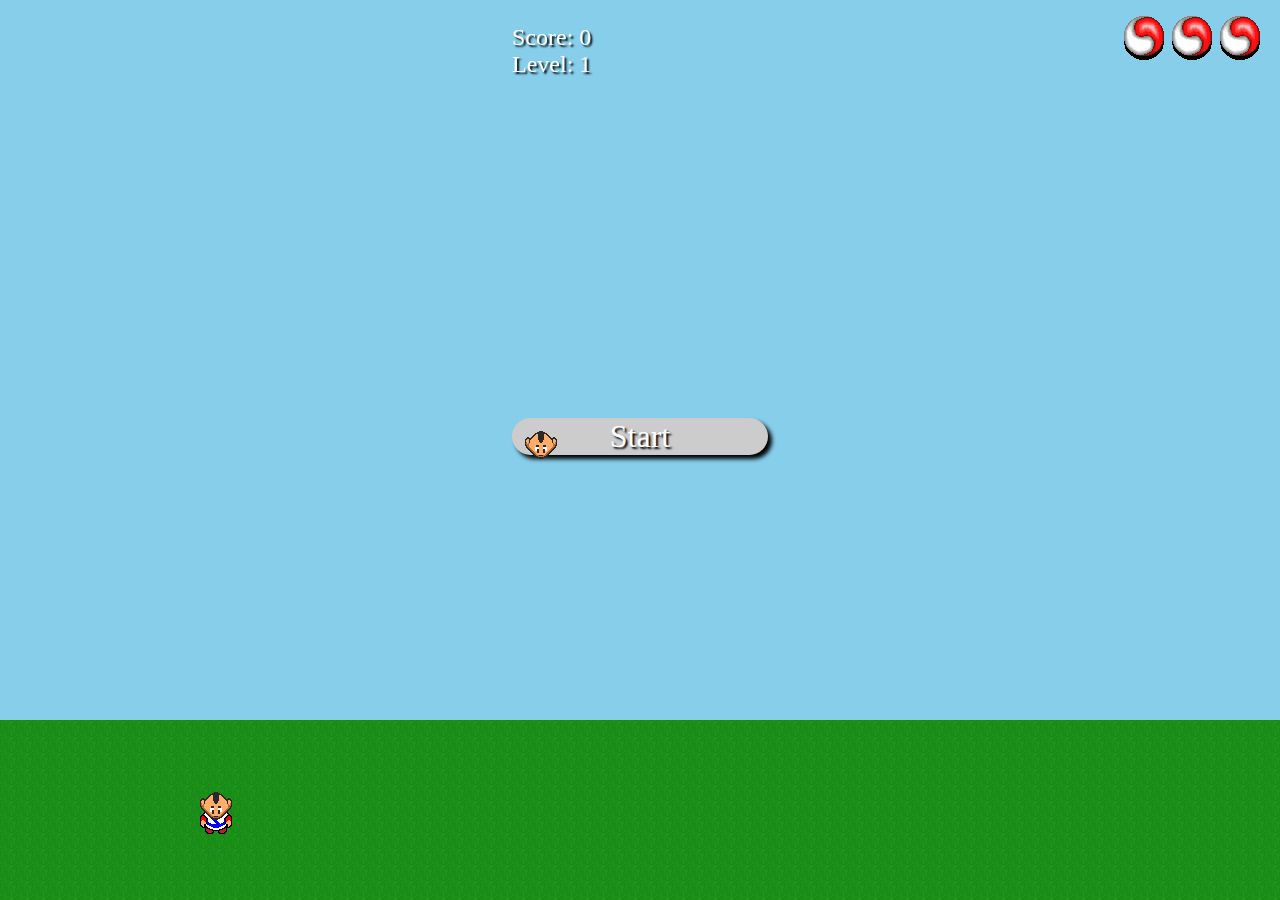
<file: game.html>
<!DOCTYPE html>
<html lang="en">
	<head>
		<meta charset="UTF-8" />
		<meta name="viewport" content="width=device-width,initial-scale=1" />
		<title>Assignment 2</title>
		<link rel="stylesheet" href="game.css" />
		<script src="game.js"></script>
	</head>

	<body>

		<div class="hud">
			<ul class="health" id="health">
				<li class="live"></li>
				<li class="live"></li>
				<li class="live"></li>
			</ul>
		</div>

		<div class="start" id="start" onclick="start(this)">
			Start
		</div>
		<div class="start" id="resume" style="visibility: hidden;">
			Play Again
		</div>
		<div class="start" id="over" style="visibility: hidden;">
			Game Over!!!
		</div>

		<div class="sky" id="sky">

		</div>
		


		<div id="player" class="character stand down">
			<div class="head">
			</div>

			<div class="body">
			</div>

			<div class="weapon bow">
			</div>
		</div>

		<div class="scores">Score: <span id="score">0</span> <br/> 
			Level: <span id="level">1</span></div>

		<aside id="guest" style="visibility: hidden;">
			<br/><br/><br/><br/><br/>
			<h2>Please Enter Your Name</h2>
			<form name="reg">
			<input type="text" id="name" name="name">
			<button id="btn" type="button" class="button">Save</button>
			</form>
		</aside>

		<aside id="logged" style="visibility: hidden;">
			<br/><br/><br/><br/><br/>
			<h2>Hello <span id='username'></span></h2>
			<h3>Highest Score: <span id="highest"></span></h3>
			<br/><br/>
			<button id="logout" onclick="logOut()" type="button" class="button">Logout</button>
		
		</aside>

	</body>
</html>
</file>
<file: game.css>
/* Import website font */
@import url('https://stockfont.org/?11bd3494188199a26d3067ffa914a83f3a6e24ec9097c47cf2b897bea73b09d6');

body {background-image: url(images/bg.png); margin: 0; padding: 0; font-family: 'Oxygen-Regular', sans-serif; overflow: hidden;}


.sky {
	position: absolute;
	width: 100vw;
	height: 80vh;
	left: 0;
	top: 0;
	background-color: skyblue;
	background-position: bottom left;
}

aside {width: 200px; position: fixed; height: 100vh; left: 100%; margin-left: -240px; background-color: #ddd; border-left: 5px solid #bbb; padding: 20px;}
#closeside {float: right; font-weight: bold; cursor: pointer;}

.character {position: absolute; top: 88vh; left: 200px; display: block;}
.character .body {width: 32px; height: 32px; background-image: url(images/body0.png); background-position: 64px 0px; margin-top: 14px; }
.character .head {width: 32px; height: 32px; background-image: url(images/head0.png); margin-bottom: 0;position: absolute; background-repeat: no-repeat; background-position: 0px -64px;}

aside ul {list-style-type: none; margin-left: 0; padding-left: 0; margin-bottom: 20px; overflow: auto;}
.heads li, .bodies li {width: 32px; height: 32px; background-position: 0 -64px; float: left; cursor: pointer; border: 2px solid #ddd; margin-right: 4px;}
.heads li:hover, .bodies li:hover {border: 2px solid red;}
#head0 {background-image: url(images/head0.png);}

#head1 {background-image: url(images/head1.png);}
#head2 {background-image: url(images/head2.png);}
#head3 {background-image: url(images/head3.png);}
#head4 {background-image: url(images/head4.png);}

.bodies li {background-position: 64px 0px;}
#body0 {background-image: url(images/body0.png);}
#body1 {background-image: url(images/body1.png);}
#body2 {background-image: url(images/body2.png);}
#body3 {background-image: url(images/body3.png);}
#body4 {background-image: url(images/body4.png);}

.tree {position: absolute; left: 400px; top: 300px;}

#opponent {left: 500px; top: 500px;}
#opponent .body {background-image: url(images/body1.png);}
#opponent .head {background-image: url(images/head1.png);}


.enemy {position: absolute;}
.enemy .head {
	width: 32px;
	height: 32px;
	position: relative;
}

.enemy .body {
	width: 32px;
	height: 24px;
	z-index:-1;

}

.enemy.grey .head {
	background-image: url(images/baddygray.png);
}
.enemy.grey .body {
	background-image: url(images/baddygray.png);
	top: 32px;

}

.enemy.stand.up,.enemy.stand.down,.enemy.walk.down,.enemy.walk.up {width: 64px; height: 64px;}
.enemy.stand.left,.enemy.stand.right,.enemy.walk.left,.enemy.walk.right {width: 64px; height: 64px;}


.enemy {
	overflow: hidden;
}

.enemy.stand.left .head {
	margin-left: 16px;
	background-position: -32px 0;
}

.enemy.stand.left .body {
	margin-left: 18px;
	width: 25px;
	margin-top: -6px;
	background-position: -88px -56px;
}

.enemy.stand.right .head {
	background-position: -96px 0;
}

.enemy.stand.right .body {
	margin-left: 4px;
	width: 25px;
	margin-top: -6px;
	background-position: -88px -32px;
}

.enemy.stand.down .head {
	background-position: -64px 0;
	margin-left: 6px ;
}

.enemy.stand.down .body {
	margin-top: -10px;
	width: 44px;
	height: 26px;
	background-position: -44px -32px;
}

.enemy.stand.up .head {
	margin-left: 6px;
	background-position: 0px 0;
}

.enemy.stand.up .body {
	margin-top: -12px;
	width: 44px;
	height: 26px;
	background-position: 0px -32px;
}


.enemy.walk.up .head {
	margin-left: 6px;
	animation: headbob 0.5s infinite;
	background-position: 0px 0;
}

.enemy.walk.up .body {
	margin-top: -12px;
	width: 44px;
	height: 26px;
	background-position: 0px -32px;
	animation: enemywalkup 1s steps(1) infinite;
}



@keyframes enemywalkup {
   0%, 100% { background-position: 0px -32px; }
     50% { background-position: 0px -57px; height: 32px; margin-top: -16px;}
}

/* score board */
.scores {

	color: white;
	text-shadow: 2px 2px 2px #000;
	position: absolute;
	font-size: 1.5em;
	margin-left: auto;
	margin-right: auto;
	
	background-color:transparent;
	z-index: 1000;
	text-align: center;
	left: 50%;
	margin-left: -10vw;
	top: 0;
	margin-top: 1em;
	font-family: 'Anton';
	cursor: pointer;
}

.button {

	color: white;
	text-shadow: 2px 2px 2px #000;
	position: absolute;
	font-size: 2em;
	margin-left: auto;
	margin-right: auto;
	width: 15vw;
	background-color: #ccc;
	z-index: 1000;
	text-align: center;
	left: 50%;
	margin-left: -8vw;
	top: 50%;
	margin-top: -1em;
	font-family: 'Anton';
	cursor: pointer;
	border-radius: 20px;
	box-shadow: 4px 4px 4px #000;
}

.enemy.walk.down .head {

	margin-left: 6px;
	animation: headbob 0.5s infinite;
	background-position: -64px 0;
}

.enemy.walk.down .body {
	margin-top: -10px;
	width: 44px;
	height: 26px;
	background-position: -44px -32px;
	animation: enemywalkdown 1s steps(1) infinite;
}

@keyframes enemywalkdown {
   0%, 100% { background-position: -44px -32px; }
     50% { background-position: -44px -57px; height: 25px; margin-top: -12px; }
}



.enemy.walk.left .head {
	animation: headbob 0.5s infinite;
	background-position: -32px 0;
}

.enemy.walk.left .body {
	margin-left: 4px;
	width: 25px;
	margin-top: -6px;

	background-position: -88px -56px;
	animation: enemywalkleft 1s steps(1) infinite;
}



@keyframes enemywalkleft {
   0%, 100% { background-position: -88px -56px; }
     50% { background-position: -32px -90px; height: 25px; height: 30px;
	width: 32px; margin-left: -0px; margin-top: -12px;}
}



.enemy.walk.right .head {
	background-position: -96px 0;
	animation: headbob 0.5s infinite;
}

.enemy.walk.right .body {
	margin-left: 4px;
	width: 25px;
	margin-top: -6px;
	background-position: -88px -32px;
	animation: enemywalkright 1s steps(1) infinite;
}


@keyframes enemywalkright {
   0%, 100% { background-position: -88px -32px; }
     50% { background-position: 0px -90px; height: 25px; height: 30px;
	width: 32px; margin-left: -0px; margin-top: -12px;}
}



.enemy.appear {
	display: block;
	overflow: hidden;
	position: absolute;
	height: 56px;

}



.weapon.bow {
	background-image: url(images/sprites.png);
	background-position:  -55px -214px;
	width: 16px;
	height:32px;
}

.weapon {
	display: none;
	position: absolute;
}

.fire .weapon {
	display: block;
}

.enemy.stand.left.fire .body {
	background-position: -32px -90px;
	margin-top: -8px;
	margin-left: 16px;
	width: 32px;
	height: 31px;
}

.enemy.stand.right.fire .body {
	background-position: 0px -90px;
	margin-top: -8px;
	margin-left: 0px;
	width: 32px;
	height: 30px;
}

.enemy.stand.down.fire .body {
	background-position: -44px -57px;

}


.enemy.stand.up.fire .body {
	background-position: 0px -57px;
	margin-top: -16px;
	height: 32px;
}
.enemy.walk.left.fire .weapon.bow, .enemy.stand.left.fire .weapon.bow {
	top: 12px;
	left: 2px;
	z-index: -1;
	animation: enemyfireleft 1s ease-in forwards;
}

.enemy.walk.right.fire .weapon.bow, .enemy.stand.right.fire .weapon.bow {
	top: 12px;
	left: 6px;
	z-index: -1;
	animation: enemyfireright 1s ease-in forwards;
}

.enemy.fire .weapon.bow, .enemy.stand.down.fire .weapon.bow {
	top: 12px;
	left: 6px;
	z-index: 2;
	animation: enemyfiredown 1s ease-in forwards;
}

.enemy.walk.up.fire .weapon.bow, .enemy.stand.up.fire .weapon.bow {
	top: 12px;
	left: 6px;
	z-index: -1;
	animation: enemyfireup 1s ease-in forwards;
}


@keyframes enemyfireright {
	 0% { transform: rotate(90deg); margin-top: 6px; margin-left: 18px; }
     50% { transform: rotate(0deg); margin-top: 0; margin-left: 24px;}
     100% { transform: rotate(90deg); margin-top: 6px; margin-left: 18px; }
}


@keyframes enemyfireleft {
	 0% { transform: rotate(90deg); margin-top: 6px; margin-left: 8px; }
     50% { transform: rotate(180deg); margin-top: 0; margin-left: 0;}
     100% { transform: rotate(90deg); margin-top: 6px; margin-left: 8px; }
}

@keyframes enemyfiredown {
	 0% { transform: rotate(0deg); margin-top: 6px; margin-left: 18px; }
     50% { transform: rotate(90deg); margin-top: 14px; margin-left: 6px;}
     100% { transform: rotate(0deg); margin-top: 6px; margin-left: 18px; }
}

@keyframes enemyfireup {
	 0% { transform: rotate(0deg); margin-top: 6px; margin-left: 24px; }
     50% { transform: rotate(-90deg); margin-top: -22px; margin-left: 8px;}
     100% { transform: rotate(0deg); margin-top: 6px; margin-left: 24px; }
}


.character.fire.stand.right .bow, .character.fire.walk.right .bow {
	top: 12px;
	left: 6px;
	z-index: -1;
	animation: enemyfireright 0.2s ease-in forwards;
}

.character.fire.stand.down .bow, .character.fire.walk.down .bow {
	top: 12px;
	left: 0px;
	z-index: 1;
	animation: enemyfiredown 0.2s ease-in forwards;
}


.character.fire.stand.left .bow, .character.fire.walk.left .bow {
	top: 8px;
	left: -16px;
	z-index: -1;
	animation: enemyfireleft 0.2s ease-in forwards;
}

.character.fire.stand.up .bow, .character.fire.walk.up .bow {
	top: 12px;
	left: 6px;
	z-index: -2;
	animation: enemyfireup 0.2s ease-in forwards;
}


.character.fire.stand.right .body {
	background-position: -96px -192px;
	margin-top: 14px;
}

.character.fire.stand.left .body {
	background-position: -32px -192px;
	margin-top: 14px;
}

.character.fire.stand.up .body {
	background-position: 0px -192px;
	margin-top: 14px;
}

.character.fire.stand.down .body {
	background-position: -64px -192px;
	margin-top: 14px;
}


.enemy.appear .head {
	margin-top: 120px;
	animation-delay: 35s;
	animation: enemystand 1s ease-in 3s forwards;
}

.enemy.hide .head {
	animation: enemyhide 1s ease-in forwards;
}

@keyframes enemystand {
	 0% { margin-top: 120px; }
     100% { margin-top: 0;}
}

@keyframes enemyhide {
	 0% { margin-top: 0px; }
     100% { margin-top: 120px;}
}

.enemy.appear.left:before {
	margin-left: 12px;
}

.enemy.appear:before {
	content: "";
	width: 32px; height: 24px;
	background-image: url(images/sprites.png);
	background-position: -96px -82px;
	display: block;
	position: absolute;
	z-index: 999;
	margin-left: 6px;
	margin-top:  32px;
	animation: shakebush 1s steps(1) 3;
}


.enemy.hide:before {
	content: "";
	width: 32px; height: 24px;
	background-image: url(images/sprites.png);
	background-position: -96px -82px;
	display: block;
	position: absolute;
	z-index: 999;
	margin-left: 6px;
	margin-top:  32px;
	animation: shakebush2 1s steps(1) 3, removebush 3s 3s forwards;
}


.arrow {
	background-image: url(images/sprites.png);
	width: 32px;
	height: 10px;
	position: absolute;
	background-position: 0px -401px;
}


.bomb {
	background-image: url(images/sprites.png);
	width: 31px;
	height: 10px;
	position: absolute;
	background-position: -96px -401px;
	transform: rotate(90deg)
}

.start:before {
	background-image: url(images/head0.png);
	background-repeat: no-repeat;
	background-position: 0px -64px;
	width: 32px;
	height: 32px;
	content: " ";
	display: block;
	position: absolute;
	margin-top: 0.4em;
	margin-left: 0.4em;
}

.start {

	color: white;
	text-shadow: 2px 2px 2px #000;
	position: absolute;
	font-size: 2em;
	margin-left: auto;
	margin-right: auto;
	width: 20vw;
	background-color: #ccc;
	z-index: 1000;
	text-align: center;
	left: 50%;
	margin-left: -10vw;
	top: 50%;
	margin-top: -1em;
	font-family: 'Anton';
	cursor: pointer;
	border-radius: 20px;
	box-shadow: 4px 4px 4px #000;
}
.explosion {
	width: 128px;
	height: 160px;
	position: absolute;
	top: 88vw;
	left: 300px;
	margin-left: -64px;
	margin-top: 0px;
}

.explosion:before {
	z-index: 999;
	width: 128px;
	height: 32px;
	display: block;
	content: " ";
	background-image: url(images/bomb1.png);
	background-position: 0 -192px;
	animation: bombH 0.5s steps(1) infinite;
}

.explosion:after {
	z-index: 999;
	width: 32px;
	height: 160px;
	display: block;
	content: " ";
	margin-top: -100px;
	margin-left: 48px;
	background-image: url(images/bomb1.png);
	background-position: 0px -32px;
	animation: bombV 0.5s steps(1) infinite;
	
}

@keyframes bombV {
	0%, 100% { background-position: 32px -32px; }
	12.5%, 87.5% { background-position: 64px -32px; }
	25%, 75% { background-position: 96px -32px; }
	37.5%, 62.5% { background-position: 0 -32px; }
}

@keyframes bombH {
	0%, 100% { background-position: 0 -288px; }
	12.5%, 87.5% { background-position: 0 -256px; }
	25%, 75% { background-position: 0 -224px; }
	37.5%, 62.5% { background-position: 0 -224px; }
}
.arrow.right {

}


.arrow.left {
	transform: rotate(180deg)
}

.arrow.up {
	transform: rotate(-90deg)
}

.arrow.down {
	transform: rotate(90deg)
}

@keyframes shakebush {
   0%, 100% { background-position: -96px -82px; }
     50% { background-position: -96px -106px;}
}

@keyframes shakebush2 {
   0%, 100% { background-position: -96px -82px; }
     50% { background-position: -96px -106px;}
}


@keyframes removebush {
   0%{ opacity: 1; }
     100% { opacity: 0;}
}

.character.stand.up .head {
	background-position: 0px 0px;
}

.character.stand.down .head {
	background-position: 0px -64px;
}

.character.stand.left .head {
	background-position: 0px -32px;
}

.character.stand.right .head {
	background-position: 0px -96px;
}

.character.stand.up .body {
	background-position: 0px 0px;
}

.character.stand.down .body {
	background-position: -64px 0px;
}

.character.stand.left .body {
	background-position: -32px 0px;
}

.character.stand.right .body {
	background-position: -96px 0px;
}



.character.walk.up .head {
	background-position: 0px 0px;
	animation: headbob 0.5s infinite;
}

.character.walk.up .body {
    animation: walkup 1s steps(3) infinite;
}


.character.walk.down .head {
	background-position: 0px -64px;
	animation: headbob 0.75s infinite;
}

.character.walk.down .body {
    animation: walkdown 1s steps(3) infinite;
}

.character.walk.left .head {
	background-position: 0px -32px;
	margin-top: -3px;
	margin-left: -2px;
	animation: headbob2 0.75s infinite;
}

.character.walk.left .body {
    animation: walkleft 1s steps(3) infinite;
}

@keyframes walkleft {
   0%, 100% { background-position:  -32px  -32px; }
     50% { background-position: -32px -128px; }
}




.character.walk.right .head {
	background-position: 0px -96px;
	margin-top: -3px;
	margin-left: 4px;
	animation: headbob3 0.75s infinite;
}

.character.walk.right .body {
    animation: walkright 1s steps(3) infinite;
}

@keyframes walkright {
   0%, 100% { background-position:  -96px  -32px; }
     50% { background-position: -96px -128px; }
}



@keyframes walkup {
   0%, 100% { background-position:  0px  -32px; }
     50% { background-position: 0px -128px; }
}


@keyframes walkdown {
   0%, 100% { background-position:  -64px  -32px; }
     50% { background-position: -64px -128px; }
}


@keyframes headbob {
   0%, 100% { margin-top: 0px; }
     50% { margin-top: 1px; }
}


@keyframes headbob2 {
   0%, 100% { margin-left: -2px; }
     50% { margin-left: 0px; }
}


@keyframes headbob3 {
   0%, 100% { margin-left: 2px; }
     50% { margin-left: 0px; }
}

.enemy.dead:before {
	content: "";
	width: 32px;
	height: 32px;
	display: block;
	position: absolute;
	margin-left: 8px;
	margin-top: 12px;
	background-image: url(images/sprites.png);
	animation: enemydie 2s steps(1) forwards;
	background-position: 0px -48px;
}

.enemy.dead .body, .enemy.dead .weapon, .enemy.dead .head {
	animation: fadeout 0.5s forwards;
}

@keyframes fadeout {
	0% {opacity: 1;}
	100% {opacity: 0;}
}
@keyframes enemydie {
	0%,20%,40%,60%,80% { background-position: 0px -48px; }
	10%,30%,50%,70%,90% { background-position: -32px -48px; }
	100% {opacity: 0;}
}

.character.dead .body {
	animation: dead 1s steps(1) forwards;

}
.character.dead .body:after {
	background-image: inherit;
	content: "";
	width: 32px;
	height: 32px;
	display: block;
	background-position: 0px -480px;
	margin-top: -12px;
	position: absolute;
	animation: deadarms 1s steps(1) forwards;
}

.character.stand.dead .head {
	animation: deadhead 1s steps(1) forwards;
}

.character.hit.left .body {
	animation: hitleft 0.2s steps(1) forwards;
}

.character.hit.left .head {
	background-position: 0px -432px ;
}

.character.hit.right .head {
	background-position: 0px -496px ;
}

.character.hit.right .body {
	background-position: -96px -160px;
	margin-left: -3px;
}



.character.hit.up .head {
	background-position: 0px 0px ;
}

.character.hit.up .body {
	background-position: -128px -160px;
	margin-top: 16px;
}


.character.hit.down .head {
	background-position: 0px -464px ;
}

.character.hit.down .body {
	background-position: -64px -160px;
	margin-top: 22px;
}

@keyframes hitleft {
	0%,100% {background-position: -32px -160px;}
}

@keyframes dead {
	 0% { background-position:  0px  -512px; }
     25% { background-position: -32px -512px; }
     50% { background-position:  -64px  -512px;   }
     75% {background-position:  -96px  -512px;  }
     100% {background-position:  -32px  -678px;  width: 64px;}
}

@keyframes deadhead {
	 0% { background-position:  0px  0px; }
     25% { background-position: 0px -432px; margin-top: -2px;}
     50% { background-position:  0px  -464px;  margin-top: -2px }
     75% {background-position:  0px  -496px;  }
     100% {background-position:  0px  -528px; margin-top: 4px; margin-left: 16px; }
}


@keyframes deadarms {
	 0% { background-position:  0px  -480px; }
     25% { background-position: -32px -480px; }
     50% { background-position:  -64px  -480px; }
     75% { background-position:  -96px  -480px; }
     100% {display: none;  opacity: 0;}
}


.hud {position: fixed; width: 100%; z-index: 1000;}
ul {list-style-type: none;float: right; margin-right: 20px;}
.health li {width: 40px; height: 48px; background-image: url(images/state.png); float:right; margin-left: 8px;}


.tile {
	width: 16px;
	height: 16px;
	background-image:url(images/tiles.png);
	padding: 0;
}

.t0x0{
	background-position: -0px -0px;
}
.t0x1{
	background-position: -0px -16px;
}
.t0x2{
	background-position: -0px -32px;
}
.t0x3{
	background-position: -0px -48px;
}
.t0x4{
	background-position: -0px -64px;
}
.t0x5{
	background-position: -0px -80px;
}
.t0x6{
	background-position: -0px -96px;
}
.t0x7{
	background-position: -0px -112px;
}
.t0x8{
	background-position: -0px -128px;
}
.t0x9{
	background-position: -0px -144px;
}
.t0x10{
	background-position: -0px -160px;
}
.t0x11{
	background-position: -0px -176px;
}
.t0x12{
	background-position: -0px -192px;
}
.t0x13{
	background-position: -0px -208px;
}
.t0x14{
	background-position: -0px -224px;
}
.t0x15{
	background-position: -0px -240px;
}
.t0x16{
	background-position: -0px -256px;
}
.t0x17{
	background-position: -0px -272px;
}
.t0x18{
	background-position: -0px -288px;
}
.t0x19{
	background-position: -0px -304px;
}
.t0x20{
	background-position: -0px -320px;
}
.t0x21{
	background-position: -0px -336px;
}
.t0x22{
	background-position: -0px -352px;
}
.t0x23{
	background-position: -0px -368px;
}
.t0x24{
	background-position: -0px -384px;
}
.t0x25{
	background-position: -0px -400px;
}
.t0x26{
	background-position: -0px -416px;
}
.t0x27{
	background-position: -0px -432px;
}
.t0x28{
	background-position: -0px -448px;
}
.t0x29{
	background-position: -0px -464px;
}
.t0x30{
	background-position: -0px -480px;
}
.t0x31{
	background-position: -0px -496px;
}
.t1x0{
	background-position: -16px -0px;
}
.t1x1{
	background-position: -16px -16px;
}
.t1x2{
	background-position: -16px -32px;
}
.t1x3{
	background-position: -16px -48px;
}
.t1x4{
	background-position: -16px -64px;
}
.t1x5{
	background-position: -16px -80px;
}
.t1x6{
	background-position: -16px -96px;
}
.t1x7{
	background-position: -16px -112px;
}
.t1x8{
	background-position: -16px -128px;
}
.t1x9{
	background-position: -16px -144px;
}
.t1x10{
	background-position: -16px -160px;
}
.t1x11{
	background-position: -16px -176px;
}
.t1x12{
	background-position: -16px -192px;
}
.t1x13{
	background-position: -16px -208px;
}
.t1x14{
	background-position: -16px -224px;
}
.t1x15{
	background-position: -16px -240px;
}
.t1x16{
	background-position: -16px -256px;
}
.t1x17{
	background-position: -16px -272px;
}
.t1x18{
	background-position: -16px -288px;
}
.t1x19{
	background-position: -16px -304px;
}
.t1x20{
	background-position: -16px -320px;
}
.t1x21{
	background-position: -16px -336px;
}
.t1x22{
	background-position: -16px -352px;
}
.t1x23{
	background-position: -16px -368px;
}
.t1x24{
	background-position: -16px -384px;
}
.t1x25{
	background-position: -16px -400px;
}
.t1x26{
	background-position: -16px -416px;
}
.t1x27{
	background-position: -16px -432px;
}
.t1x28{
	background-position: -16px -448px;
}
.t1x29{
	background-position: -16px -464px;
}
.t1x30{
	background-position: -16px -480px;
}
.t1x31{
	background-position: -16px -496px;
}
.t2x0{
	background-position: -32px -0px;
}
.t2x1{
	background-position: -32px -16px;
}
.t2x2{
	background-position: -32px -32px;
}
.t2x3{
	background-position: -32px -48px;
}
.t2x4{
	background-position: -32px -64px;
}
.t2x5{
	background-position: -32px -80px;
}
.t2x6{
	background-position: -32px -96px;
}
.t2x7{
	background-position: -32px -112px;
}
.t2x8{
	background-position: -32px -128px;
}
.t2x9{
	background-position: -32px -144px;
}
.t2x10{
	background-position: -32px -160px;
}
.t2x11{
	background-position: -32px -176px;
}
.t2x12{
	background-position: -32px -192px;
}
.t2x13{
	background-position: -32px -208px;
}
.t2x14{
	background-position: -32px -224px;
}
.t2x15{
	background-position: -32px -240px;
}
.t2x16{
	background-position: -32px -256px;
}
.t2x17{
	background-position: -32px -272px;
}
.t2x18{
	background-position: -32px -288px;
}
.t2x19{
	background-position: -32px -304px;
}
.t2x20{
	background-position: -32px -320px;
}
.t2x21{
	background-position: -32px -336px;
}
.t2x22{
	background-position: -32px -352px;
}
.t2x23{
	background-position: -32px -368px;
}
.t2x24{
	background-position: -32px -384px;
}
.t2x25{
	background-position: -32px -400px;
}
.t2x26{
	background-position: -32px -416px;
}
.t2x27{
	background-position: -32px -432px;
}
.t2x28{
	background-position: -32px -448px;
}
.t2x29{
	background-position: -32px -464px;
}
.t2x30{
	background-position: -32px -480px;
}
.t2x31{
	background-position: -32px -496px;
}
.t3x0{
	background-position: -48px -0px;
}
.t3x1{
	background-position: -48px -16px;
}
.t3x2{
	background-position: -48px -32px;
}
.t3x3{
	background-position: -48px -48px;
}
.t3x4{
	background-position: -48px -64px;
}
.t3x5{
	background-position: -48px -80px;
}
.t3x6{
	background-position: -48px -96px;
}
.t3x7{
	background-position: -48px -112px;
}
.t3x8{
	background-position: -48px -128px;
}
.t3x9{
	background-position: -48px -144px;
}
.t3x10{
	background-position: -48px -160px;
}
.t3x11{
	background-position: -48px -176px;
}
.t3x12{
	background-position: -48px -192px;
}
.t3x13{
	background-position: -48px -208px;
}
.t3x14{
	background-position: -48px -224px;
}
.t3x15{
	background-position: -48px -240px;
}
.t3x16{
	background-position: -48px -256px;
}
.t3x17{
	background-position: -48px -272px;
}
.t3x18{
	background-position: -48px -288px;
}
.t3x19{
	background-position: -48px -304px;
}
.t3x20{
	background-position: -48px -320px;
}
.t3x21{
	background-position: -48px -336px;
}
.t3x22{
	background-position: -48px -352px;
}
.t3x23{
	background-position: -48px -368px;
}
.t3x24{
	background-position: -48px -384px;
}
.t3x25{
	background-position: -48px -400px;
}
.t3x26{
	background-position: -48px -416px;
}
.t3x27{
	background-position: -48px -432px;
}
.t3x28{
	background-position: -48px -448px;
}
.t3x29{
	background-position: -48px -464px;
}
.t3x30{
	background-position: -48px -480px;
}
.t3x31{
	background-position: -48px -496px;
}
.t4x0{
	background-position: -64px -0px;
}
.t4x1{
	background-position: -64px -16px;
}
.t4x2{
	background-position: -64px -32px;
}
.t4x3{
	background-position: -64px -48px;
}
.t4x4{
	background-position: -64px -64px;
}
.t4x5{
	background-position: -64px -80px;
}
.t4x6{
	background-position: -64px -96px;
}
.t4x7{
	background-position: -64px -112px;
}
.t4x8{
	background-position: -64px -128px;
}
.t4x9{
	background-position: -64px -144px;
}
.t4x10{
	background-position: -64px -160px;
}
.t4x11{
	background-position: -64px -176px;
}
.t4x12{
	background-position: -64px -192px;
}
.t4x13{
	background-position: -64px -208px;
}
.t4x14{
	background-position: -64px -224px;
}
.t4x15{
	background-position: -64px -240px;
}
.t4x16{
	background-position: -64px -256px;
}
.t4x17{
	background-position: -64px -272px;
}
.t4x18{
	background-position: -64px -288px;
}
.t4x19{
	background-position: -64px -304px;
}
.t4x20{
	background-position: -64px -320px;
}
.t4x21{
	background-position: -64px -336px;
}
.t4x22{
	background-position: -64px -352px;
}
.t4x23{
	background-position: -64px -368px;
}
.t4x24{
	background-position: -64px -384px;
}
.t4x25{
	background-position: -64px -400px;
}
.t4x26{
	background-position: -64px -416px;
}
.t4x27{
	background-position: -64px -432px;
}
.t4x28{
	background-position: -64px -448px;
}
.t4x29{
	background-position: -64px -464px;
}
.t4x30{
	background-position: -64px -480px;
}
.t4x31{
	background-position: -64px -496px;
}
.t5x0{
	background-position: -80px -0px;
}
.t5x1{
	background-position: -80px -16px;
}
.t5x2{
	background-position: -80px -32px;
}
.t5x3{
	background-position: -80px -48px;
}
.t5x4{
	background-position: -80px -64px;
}
.t5x5{
	background-position: -80px -80px;
}
.t5x6{
	background-position: -80px -96px;
}
.t5x7{
	background-position: -80px -112px;
}
.t5x8{
	background-position: -80px -128px;
}
.t5x9{
	background-position: -80px -144px;
}
.t5x10{
	background-position: -80px -160px;
}
.t5x11{
	background-position: -80px -176px;
}
.t5x12{
	background-position: -80px -192px;
}
.t5x13{
	background-position: -80px -208px;
}
.t5x14{
	background-position: -80px -224px;
}
.t5x15{
	background-position: -80px -240px;
}
.t5x16{
	background-position: -80px -256px;
}
.t5x17{
	background-position: -80px -272px;
}
.t5x18{
	background-position: -80px -288px;
}
.t5x19{
	background-position: -80px -304px;
}
.t5x20{
	background-position: -80px -320px;
}
.t5x21{
	background-position: -80px -336px;
}
.t5x22{
	background-position: -80px -352px;
}
.t5x23{
	background-position: -80px -368px;
}
.t5x24{
	background-position: -80px -384px;
}
.t5x25{
	background-position: -80px -400px;
}
.t5x26{
	background-position: -80px -416px;
}
.t5x27{
	background-position: -80px -432px;
}
.t5x28{
	background-position: -80px -448px;
}
.t5x29{
	background-position: -80px -464px;
}
.t5x30{
	background-position: -80px -480px;
}
.t5x31{
	background-position: -80px -496px;
}
.t6x0{
	background-position: -96px -0px;
}
.t6x1{
	background-position: -96px -16px;
}
.t6x2{
	background-position: -96px -32px;
}
.t6x3{
	background-position: -96px -48px;
}
.t6x4{
	background-position: -96px -64px;
}
.t6x5{
	background-position: -96px -80px;
}
.t6x6{
	background-position: -96px -96px;
}
.t6x7{
	background-position: -96px -112px;
}
.t6x8{
	background-position: -96px -128px;
}
.t6x9{
	background-position: -96px -144px;
}
.t6x10{
	background-position: -96px -160px;
}
.t6x11{
	background-position: -96px -176px;
}
.t6x12{
	background-position: -96px -192px;
}
.t6x13{
	background-position: -96px -208px;
}
.t6x14{
	background-position: -96px -224px;
}
.t6x15{
	background-position: -96px -240px;
}
.t6x16{
	background-position: -96px -256px;
}
.t6x17{
	background-position: -96px -272px;
}
.t6x18{
	background-position: -96px -288px;
}
.t6x19{
	background-position: -96px -304px;
}
.t6x20{
	background-position: -96px -320px;
}
.t6x21{
	background-position: -96px -336px;
}
.t6x22{
	background-position: -96px -352px;
}
.t6x23{
	background-position: -96px -368px;
}
.t6x24{
	background-position: -96px -384px;
}
.t6x25{
	background-position: -96px -400px;
}
.t6x26{
	background-position: -96px -416px;
}
.t6x27{
	background-position: -96px -432px;
}
.t6x28{
	background-position: -96px -448px;
}
.t6x29{
	background-position: -96px -464px;
}
.t6x30{
	background-position: -96px -480px;
}
.t6x31{
	background-position: -96px -496px;
}
.t7x0{
	background-position: -112px -0px;
}
.t7x1{
	background-position: -112px -16px;
}
.t7x2{
	background-position: -112px -32px;
}
.t7x3{
	background-position: -112px -48px;
}
.t7x4{
	background-position: -112px -64px;
}
.t7x5{
	background-position: -112px -80px;
}
.t7x6{
	background-position: -112px -96px;
}
.t7x7{
	background-position: -112px -112px;
}
.t7x8{
	background-position: -112px -128px;
}
.t7x9{
	background-position: -112px -144px;
}
.t7x10{
	background-position: -112px -160px;
}
.t7x11{
	background-position: -112px -176px;
}
.t7x12{
	background-position: -112px -192px;
}
.t7x13{
	background-position: -112px -208px;
}
.t7x14{
	background-position: -112px -224px;
}
.t7x15{
	background-position: -112px -240px;
}
.t7x16{
	background-position: -112px -256px;
}
.t7x17{
	background-position: -112px -272px;
}
.t7x18{
	background-position: -112px -288px;
}
.t7x19{
	background-position: -112px -304px;
}
.t7x20{
	background-position: -112px -320px;
}
.t7x21{
	background-position: -112px -336px;
}
.t7x22{
	background-position: -112px -352px;
}
.t7x23{
	background-position: -112px -368px;
}
.t7x24{
	background-position: -112px -384px;
}
.t7x25{
	background-position: -112px -400px;
}
.t7x26{
	background-position: -112px -416px;
}
.t7x27{
	background-position: -112px -432px;
}
.t7x28{
	background-position: -112px -448px;
}
.t7x29{
	background-position: -112px -464px;
}
.t7x30{
	background-position: -112px -480px;
}
.t7x31{
	background-position: -112px -496px;
}
.t8x0{
	background-position: -128px -0px;
}
.t8x1{
	background-position: -128px -16px;
}
.t8x2{
	background-position: -128px -32px;
}
.t8x3{
	background-position: -128px -48px;
}
.t8x4{
	background-position: -128px -64px;
}
.t8x5{
	background-position: -128px -80px;
}
.t8x6{
	background-position: -128px -96px;
}
.t8x7{
	background-position: -128px -112px;
}
.t8x8{
	background-position: -128px -128px;
}
.t8x9{
	background-position: -128px -144px;
}
.t8x10{
	background-position: -128px -160px;
}
.t8x11{
	background-position: -128px -176px;
}
.t8x12{
	background-position: -128px -192px;
}
.t8x13{
	background-position: -128px -208px;
}
.t8x14{
	background-position: -128px -224px;
}
.t8x15{
	background-position: -128px -240px;
}
.t8x16{
	background-position: -128px -256px;
}
.t8x17{
	background-position: -128px -272px;
}
.t8x18{
	background-position: -128px -288px;
}
.t8x19{
	background-position: -128px -304px;
}
.t8x20{
	background-position: -128px -320px;
}
.t8x21{
	background-position: -128px -336px;
}
.t8x22{
	background-position: -128px -352px;
}
.t8x23{
	background-position: -128px -368px;
}
.t8x24{
	background-position: -128px -384px;
}
.t8x25{
	background-position: -128px -400px;
}
.t8x26{
	background-position: -128px -416px;
}
.t8x27{
	background-position: -128px -432px;
}
.t8x28{
	background-position: -128px -448px;
}
.t8x29{
	background-position: -128px -464px;
}
.t8x30{
	background-position: -128px -480px;
}
.t8x31{
	background-position: -128px -496px;
}
.t9x0{
	background-position: -144px -0px;
}
.t9x1{
	background-position: -144px -16px;
}
.t9x2{
	background-position: -144px -32px;
}
.t9x3{
	background-position: -144px -48px;
}
.t9x4{
	background-position: -144px -64px;
}
.t9x5{
	background-position: -144px -80px;
}
.t9x6{
	background-position: -144px -96px;
}
.t9x7{
	background-position: -144px -112px;
}
.t9x8{
	background-position: -144px -128px;
}
.t9x9{
	background-position: -144px -144px;
}
.t9x10{
	background-position: -144px -160px;
}
.t9x11{
	background-position: -144px -176px;
}
.t9x12{
	background-position: -144px -192px;
}
.t9x13{
	background-position: -144px -208px;
}
.t9x14{
	background-position: -144px -224px;
}
.t9x15{
	background-position: -144px -240px;
}
.t9x16{
	background-position: -144px -256px;
}
.t9x17{
	background-position: -144px -272px;
}
.t9x18{
	background-position: -144px -288px;
}
.t9x19{
	background-position: -144px -304px;
}
.t9x20{
	background-position: -144px -320px;
}
.t9x21{
	background-position: -144px -336px;
}
.t9x22{
	background-position: -144px -352px;
}
.t9x23{
	background-position: -144px -368px;
}
.t9x24{
	background-position: -144px -384px;
}
.t9x25{
	background-position: -144px -400px;
}
.t9x26{
	background-position: -144px -416px;
}
.t9x27{
	background-position: -144px -432px;
}
.t9x28{
	background-position: -144px -448px;
}
.t9x29{
	background-position: -144px -464px;
}
.t9x30{
	background-position: -144px -480px;
}
.t9x31{
	background-position: -144px -496px;
}
.t10x0{
	background-position: -160px -0px;
}
.t10x1{
	background-position: -160px -16px;
}
.t10x2{
	background-position: -160px -32px;
}
.t10x3{
	background-position: -160px -48px;
}
.t10x4{
	background-position: -160px -64px;
}
.t10x5{
	background-position: -160px -80px;
}
.t10x6{
	background-position: -160px -96px;
}
.t10x7{
	background-position: -160px -112px;
}
.t10x8{
	background-position: -160px -128px;
}
.t10x9{
	background-position: -160px -144px;
}
.t10x10{
	background-position: -160px -160px;
}
.t10x11{
	background-position: -160px -176px;
}
.t10x12{
	background-position: -160px -192px;
}
.t10x13{
	background-position: -160px -208px;
}
.t10x14{
	background-position: -160px -224px;
}
.t10x15{
	background-position: -160px -240px;
}
.t10x16{
	background-position: -160px -256px;
}
.t10x17{
	background-position: -160px -272px;
}
.t10x18{
	background-position: -160px -288px;
}
.t10x19{
	background-position: -160px -304px;
}
.t10x20{
	background-position: -160px -320px;
}
.t10x21{
	background-position: -160px -336px;
}
.t10x22{
	background-position: -160px -352px;
}
.t10x23{
	background-position: -160px -368px;
}
.t10x24{
	background-position: -160px -384px;
}
.t10x25{
	background-position: -160px -400px;
}
.t10x26{
	background-position: -160px -416px;
}
.t10x27{
	background-position: -160px -432px;
}
.t10x28{
	background-position: -160px -448px;
}
.t10x29{
	background-position: -160px -464px;
}
.t10x30{
	background-position: -160px -480px;
}
.t10x31{
	background-position: -160px -496px;
}
.t11x0{
	background-position: -176px -0px;
}
.t11x1{
	background-position: -176px -16px;
}
.t11x2{
	background-position: -176px -32px;
}
.t11x3{
	background-position: -176px -48px;
}
.t11x4{
	background-position: -176px -64px;
}
.t11x5{
	background-position: -176px -80px;
}
.t11x6{
	background-position: -176px -96px;
}
.t11x7{
	background-position: -176px -112px;
}
.t11x8{
	background-position: -176px -128px;
}
.t11x9{
	background-position: -176px -144px;
}
.t11x10{
	background-position: -176px -160px;
}
.t11x11{
	background-position: -176px -176px;
}
.t11x12{
	background-position: -176px -192px;
}
.t11x13{
	background-position: -176px -208px;
}
.t11x14{
	background-position: -176px -224px;
}
.t11x15{
	background-position: -176px -240px;
}
.t11x16{
	background-position: -176px -256px;
}
.t11x17{
	background-position: -176px -272px;
}
.t11x18{
	background-position: -176px -288px;
}
.t11x19{
	background-position: -176px -304px;
}
.t11x20{
	background-position: -176px -320px;
}
.t11x21{
	background-position: -176px -336px;
}
.t11x22{
	background-position: -176px -352px;
}
.t11x23{
	background-position: -176px -368px;
}
.t11x24{
	background-position: -176px -384px;
}
.t11x25{
	background-position: -176px -400px;
}
.t11x26{
	background-position: -176px -416px;
}
.t11x27{
	background-position: -176px -432px;
}
.t11x28{
	background-position: -176px -448px;
}
.t11x29{
	background-position: -176px -464px;
}
.t11x30{
	background-position: -176px -480px;
}
.t11x31{
	background-position: -176px -496px;
}
.t12x0{
	background-position: -192px -0px;
}
.t12x1{
	background-position: -192px -16px;
}
.t12x2{
	background-position: -192px -32px;
}
.t12x3{
	background-position: -192px -48px;
}
.t12x4{
	background-position: -192px -64px;
}
.t12x5{
	background-position: -192px -80px;
}
.t12x6{
	background-position: -192px -96px;
}
.t12x7{
	background-position: -192px -112px;
}
.t12x8{
	background-position: -192px -128px;
}
.t12x9{
	background-position: -192px -144px;
}
.t12x10{
	background-position: -192px -160px;
}
.t12x11{
	background-position: -192px -176px;
}
.t12x12{
	background-position: -192px -192px;
}
.t12x13{
	background-position: -192px -208px;
}
.t12x14{
	background-position: -192px -224px;
}
.t12x15{
	background-position: -192px -240px;
}
.t12x16{
	background-position: -192px -256px;
}
.t12x17{
	background-position: -192px -272px;
}
.t12x18{
	background-position: -192px -288px;
}
.t12x19{
	background-position: -192px -304px;
}
.t12x20{
	background-position: -192px -320px;
}
.t12x21{
	background-position: -192px -336px;
}
.t12x22{
	background-position: -192px -352px;
}
.t12x23{
	background-position: -192px -368px;
}
.t12x24{
	background-position: -192px -384px;
}
.t12x25{
	background-position: -192px -400px;
}
.t12x26{
	background-position: -192px -416px;
}
.t12x27{
	background-position: -192px -432px;
}
.t12x28{
	background-position: -192px -448px;
}
.t12x29{
	background-position: -192px -464px;
}
.t12x30{
	background-position: -192px -480px;
}
.t12x31{
	background-position: -192px -496px;
}
.t13x0{
	background-position: -208px -0px;
}
.t13x1{
	background-position: -208px -16px;
}
.t13x2{
	background-position: -208px -32px;
}
.t13x3{
	background-position: -208px -48px;
}
.t13x4{
	background-position: -208px -64px;
}
.t13x5{
	background-position: -208px -80px;
}
.t13x6{
	background-position: -208px -96px;
}
.t13x7{
	background-position: -208px -112px;
}
.t13x8{
	background-position: -208px -128px;
}
.t13x9{
	background-position: -208px -144px;
}
.t13x10{
	background-position: -208px -160px;
}
.t13x11{
	background-position: -208px -176px;
}
.t13x12{
	background-position: -208px -192px;
}
.t13x13{
	background-position: -208px -208px;
}
.t13x14{
	background-position: -208px -224px;
}
.t13x15{
	background-position: -208px -240px;
}
.t13x16{
	background-position: -208px -256px;
}
.t13x17{
	background-position: -208px -272px;
}
.t13x18{
	background-position: -208px -288px;
}
.t13x19{
	background-position: -208px -304px;
}
.t13x20{
	background-position: -208px -320px;
}
.t13x21{
	background-position: -208px -336px;
}
.t13x22{
	background-position: -208px -352px;
}
.t13x23{
	background-position: -208px -368px;
}
.t13x24{
	background-position: -208px -384px;
}
.t13x25{
	background-position: -208px -400px;
}
.t13x26{
	background-position: -208px -416px;
}
.t13x27{
	background-position: -208px -432px;
}
.t13x28{
	background-position: -208px -448px;
}
.t13x29{
	background-position: -208px -464px;
}
.t13x30{
	background-position: -208px -480px;
}
.t13x31{
	background-position: -208px -496px;
}
.t14x0{
	background-position: -224px -0px;
}
.t14x1{
	background-position: -224px -16px;
}
.t14x2{
	background-position: -224px -32px;
}
.t14x3{
	background-position: -224px -48px;
}
.t14x4{
	background-position: -224px -64px;
}
.t14x5{
	background-position: -224px -80px;
}
.t14x6{
	background-position: -224px -96px;
}
.t14x7{
	background-position: -224px -112px;
}
.t14x8{
	background-position: -224px -128px;
}
.t14x9{
	background-position: -224px -144px;
}
.t14x10{
	background-position: -224px -160px;
}
.t14x11{
	background-position: -224px -176px;
}
.t14x12{
	background-position: -224px -192px;
}
.t14x13{
	background-position: -224px -208px;
}
.t14x14{
	background-position: -224px -224px;
}
.t14x15{
	background-position: -224px -240px;
}
.t14x16{
	background-position: -224px -256px;
}
.t14x17{
	background-position: -224px -272px;
}
.t14x18{
	background-position: -224px -288px;
}
.t14x19{
	background-position: -224px -304px;
}
.t14x20{
	background-position: -224px -320px;
}
.t14x21{
	background-position: -224px -336px;
}
.t14x22{
	background-position: -224px -352px;
}
.t14x23{
	background-position: -224px -368px;
}
.t14x24{
	background-position: -224px -384px;
}
.t14x25{
	background-position: -224px -400px;
}
.t14x26{
	background-position: -224px -416px;
}
.t14x27{
	background-position: -224px -432px;
}
.t14x28{
	background-position: -224px -448px;
}
.t14x29{
	background-position: -224px -464px;
}
.t14x30{
	background-position: -224px -480px;
}
.t14x31{
	background-position: -224px -496px;
}
.t15x0{
	background-position: -240px -0px;
}
.t15x1{
	background-position: -240px -16px;
}
.t15x2{
	background-position: -240px -32px;
}
.t15x3{
	background-position: -240px -48px;
}
.t15x4{
	background-position: -240px -64px;
}
.t15x5{
	background-position: -240px -80px;
}
.t15x6{
	background-position: -240px -96px;
}
.t15x7{
	background-position: -240px -112px;
}
.t15x8{
	background-position: -240px -128px;
}
.t15x9{
	background-position: -240px -144px;
}
.t15x10{
	background-position: -240px -160px;
}
.t15x11{
	background-position: -240px -176px;
}
.t15x12{
	background-position: -240px -192px;
}
.t15x13{
	background-position: -240px -208px;
}
.t15x14{
	background-position: -240px -224px;
}
.t15x15{
	background-position: -240px -240px;
}
.t15x16{
	background-position: -240px -256px;
}
.t15x17{
	background-position: -240px -272px;
}
.t15x18{
	background-position: -240px -288px;
}
.t15x19{
	background-position: -240px -304px;
}
.t15x20{
	background-position: -240px -320px;
}
.t15x21{
	background-position: -240px -336px;
}
.t15x22{
	background-position: -240px -352px;
}
.t15x23{
	background-position: -240px -368px;
}
.t15x24{
	background-position: -240px -384px;
}
.t15x25{
	background-position: -240px -400px;
}
.t15x26{
	background-position: -240px -416px;
}
.t15x27{
	background-position: -240px -432px;
}
.t15x28{
	background-position: -240px -448px;
}
.t15x29{
	background-position: -240px -464px;
}
.t15x30{
	background-position: -240px -480px;
}
.t15x31{
	background-position: -240px -496px;
}
.t16x0{
	background-position: -256px -0px;
}
.t16x1{
	background-position: -256px -16px;
}
.t16x2{
	background-position: -256px -32px;
}
.t16x3{
	background-position: -256px -48px;
}
.t16x4{
	background-position: -256px -64px;
}
.t16x5{
	background-position: -256px -80px;
}
.t16x6{
	background-position: -256px -96px;
}
.t16x7{
	background-position: -256px -112px;
}
.t16x8{
	background-position: -256px -128px;
}
.t16x9{
	background-position: -256px -144px;
}
.t16x10{
	background-position: -256px -160px;
}
.t16x11{
	background-position: -256px -176px;
}
.t16x12{
	background-position: -256px -192px;
}
.t16x13{
	background-position: -256px -208px;
}
.t16x14{
	background-position: -256px -224px;
}
.t16x15{
	background-position: -256px -240px;
}
.t16x16{
	background-position: -256px -256px;
}
.t16x17{
	background-position: -256px -272px;
}
.t16x18{
	background-position: -256px -288px;
}
.t16x19{
	background-position: -256px -304px;
}
.t16x20{
	background-position: -256px -320px;
}
.t16x21{
	background-position: -256px -336px;
}
.t16x22{
	background-position: -256px -352px;
}
.t16x23{
	background-position: -256px -368px;
}
.t16x24{
	background-position: -256px -384px;
}
.t16x25{
	background-position: -256px -400px;
}
.t16x26{
	background-position: -256px -416px;
}
.t16x27{
	background-position: -256px -432px;
}
.t16x28{
	background-position: -256px -448px;
}
.t16x29{
	background-position: -256px -464px;
}
.t16x30{
	background-position: -256px -480px;
}
.t16x31{
	background-position: -256px -496px;
}
.t17x0{
	background-position: -272px -0px;
}
.t17x1{
	background-position: -272px -16px;
}
.t17x2{
	background-position: -272px -32px;
}
.t17x3{
	background-position: -272px -48px;
}
.t17x4{
	background-position: -272px -64px;
}
.t17x5{
	background-position: -272px -80px;
}
.t17x6{
	background-position: -272px -96px;
}
.t17x7{
	background-position: -272px -112px;
}
.t17x8{
	background-position: -272px -128px;
}
.t17x9{
	background-position: -272px -144px;
}
.t17x10{
	background-position: -272px -160px;
}
.t17x11{
	background-position: -272px -176px;
}
.t17x12{
	background-position: -272px -192px;
}
.t17x13{
	background-position: -272px -208px;
}
.t17x14{
	background-position: -272px -224px;
}
.t17x15{
	background-position: -272px -240px;
}
.t17x16{
	background-position: -272px -256px;
}
.t17x17{
	background-position: -272px -272px;
}
.t17x18{
	background-position: -272px -288px;
}
.t17x19{
	background-position: -272px -304px;
}
.t17x20{
	background-position: -272px -320px;
}
.t17x21{
	background-position: -272px -336px;
}
.t17x22{
	background-position: -272px -352px;
}
.t17x23{
	background-position: -272px -368px;
}
.t17x24{
	background-position: -272px -384px;
}
.t17x25{
	background-position: -272px -400px;
}
.t17x26{
	background-position: -272px -416px;
}
.t17x27{
	background-position: -272px -432px;
}
.t17x28{
	background-position: -272px -448px;
}
.t17x29{
	background-position: -272px -464px;
}
.t17x30{
	background-position: -272px -480px;
}
.t17x31{
	background-position: -272px -496px;
}
.t18x0{
	background-position: -288px -0px;
}
.t18x1{
	background-position: -288px -16px;
}
.t18x2{
	background-position: -288px -32px;
}
.t18x3{
	background-position: -288px -48px;
}
.t18x4{
	background-position: -288px -64px;
}
.t18x5{
	background-position: -288px -80px;
}
.t18x6{
	background-position: -288px -96px;
}
.t18x7{
	background-position: -288px -112px;
}
.t18x8{
	background-position: -288px -128px;
}
.t18x9{
	background-position: -288px -144px;
}
.t18x10{
	background-position: -288px -160px;
}
.t18x11{
	background-position: -288px -176px;
}
.t18x12{
	background-position: -288px -192px;
}
.t18x13{
	background-position: -288px -208px;
}
.t18x14{
	background-position: -288px -224px;
}
.t18x15{
	background-position: -288px -240px;
}
.t18x16{
	background-position: -288px -256px;
}
.t18x17{
	background-position: -288px -272px;
}
.t18x18{
	background-position: -288px -288px;
}
.t18x19{
	background-position: -288px -304px;
}
.t18x20{
	background-position: -288px -320px;
}
.t18x21{
	background-position: -288px -336px;
}
.t18x22{
	background-position: -288px -352px;
}
.t18x23{
	background-position: -288px -368px;
}
.t18x24{
	background-position: -288px -384px;
}
.t18x25{
	background-position: -288px -400px;
}
.t18x26{
	background-position: -288px -416px;
}
.t18x27{
	background-position: -288px -432px;
}
.t18x28{
	background-position: -288px -448px;
}
.t18x29{
	background-position: -288px -464px;
}
.t18x30{
	background-position: -288px -480px;
}
.t18x31{
	background-position: -288px -496px;
}
.t19x0{
	background-position: -304px -0px;
}
.t19x1{
	background-position: -304px -16px;
}
.t19x2{
	background-position: -304px -32px;
}
.t19x3{
	background-position: -304px -48px;
}
.t19x4{
	background-position: -304px -64px;
}
.t19x5{
	background-position: -304px -80px;
}
.t19x6{
	background-position: -304px -96px;
}
.t19x7{
	background-position: -304px -112px;
}
.t19x8{
	background-position: -304px -128px;
}
.t19x9{
	background-position: -304px -144px;
}
.t19x10{
	background-position: -304px -160px;
}
.t19x11{
	background-position: -304px -176px;
}
.t19x12{
	background-position: -304px -192px;
}
.t19x13{
	background-position: -304px -208px;
}
.t19x14{
	background-position: -304px -224px;
}
.t19x15{
	background-position: -304px -240px;
}
.t19x16{
	background-position: -304px -256px;
}
.t19x17{
	background-position: -304px -272px;
}
.t19x18{
	background-position: -304px -288px;
}
.t19x19{
	background-position: -304px -304px;
}
.t19x20{
	background-position: -304px -320px;
}
.t19x21{
	background-position: -304px -336px;
}
.t19x22{
	background-position: -304px -352px;
}
.t19x23{
	background-position: -304px -368px;
}
.t19x24{
	background-position: -304px -384px;
}
.t19x25{
	background-position: -304px -400px;
}
.t19x26{
	background-position: -304px -416px;
}
.t19x27{
	background-position: -304px -432px;
}
.t19x28{
	background-position: -304px -448px;
}
.t19x29{
	background-position: -304px -464px;
}
.t19x30{
	background-position: -304px -480px;
}
.t19x31{
	background-position: -304px -496px;
}
.t20x0{
	background-position: -320px -0px;
}
.t20x1{
	background-position: -320px -16px;
}
.t20x2{
	background-position: -320px -32px;
}
.t20x3{
	background-position: -320px -48px;
}
.t20x4{
	background-position: -320px -64px;
}
.t20x5{
	background-position: -320px -80px;
}
.t20x6{
	background-position: -320px -96px;
}
.t20x7{
	background-position: -320px -112px;
}
.t20x8{
	background-position: -320px -128px;
}
.t20x9{
	background-position: -320px -144px;
}
.t20x10{
	background-position: -320px -160px;
}
.t20x11{
	background-position: -320px -176px;
}
.t20x12{
	background-position: -320px -192px;
}
.t20x13{
	background-position: -320px -208px;
}
.t20x14{
	background-position: -320px -224px;
}
.t20x15{
	background-position: -320px -240px;
}
.t20x16{
	background-position: -320px -256px;
}
.t20x17{
	background-position: -320px -272px;
}
.t20x18{
	background-position: -320px -288px;
}
.t20x19{
	background-position: -320px -304px;
}
.t20x20{
	background-position: -320px -320px;
}
.t20x21{
	background-position: -320px -336px;
}
.t20x22{
	background-position: -320px -352px;
}
.t20x23{
	background-position: -320px -368px;
}
.t20x24{
	background-position: -320px -384px;
}
.t20x25{
	background-position: -320px -400px;
}
.t20x26{
	background-position: -320px -416px;
}
.t20x27{
	background-position: -320px -432px;
}
.t20x28{
	background-position: -320px -448px;
}
.t20x29{
	background-position: -320px -464px;
}
.t20x30{
	background-position: -320px -480px;
}
.t20x31{
	background-position: -320px -496px;
}
.t21x0{
	background-position: -336px -0px;
}
.t21x1{
	background-position: -336px -16px;
}
.t21x2{
	background-position: -336px -32px;
}
.t21x3{
	background-position: -336px -48px;
}
.t21x4{
	background-position: -336px -64px;
}
.t21x5{
	background-position: -336px -80px;
}
.t21x6{
	background-position: -336px -96px;
}
.t21x7{
	background-position: -336px -112px;
}
.t21x8{
	background-position: -336px -128px;
}
.t21x9{
	background-position: -336px -144px;
}
.t21x10{
	background-position: -336px -160px;
}
.t21x11{
	background-position: -336px -176px;
}
.t21x12{
	background-position: -336px -192px;
}
.t21x13{
	background-position: -336px -208px;
}
.t21x14{
	background-position: -336px -224px;
}
.t21x15{
	background-position: -336px -240px;
}
.t21x16{
	background-position: -336px -256px;
}
.t21x17{
	background-position: -336px -272px;
}
.t21x18{
	background-position: -336px -288px;
}
.t21x19{
	background-position: -336px -304px;
}
.t21x20{
	background-position: -336px -320px;
}
.t21x21{
	background-position: -336px -336px;
}
.t21x22{
	background-position: -336px -352px;
}
.t21x23{
	background-position: -336px -368px;
}
.t21x24{
	background-position: -336px -384px;
}
.t21x25{
	background-position: -336px -400px;
}
.t21x26{
	background-position: -336px -416px;
}
.t21x27{
	background-position: -336px -432px;
}
.t21x28{
	background-position: -336px -448px;
}
.t21x29{
	background-position: -336px -464px;
}
.t21x30{
	background-position: -336px -480px;
}
.t21x31{
	background-position: -336px -496px;
}
.t22x0{
	background-position: -352px -0px;
}
.t22x1{
	background-position: -352px -16px;
}
.t22x2{
	background-position: -352px -32px;
}
.t22x3{
	background-position: -352px -48px;
}
.t22x4{
	background-position: -352px -64px;
}
.t22x5{
	background-position: -352px -80px;
}
.t22x6{
	background-position: -352px -96px;
}
.t22x7{
	background-position: -352px -112px;
}
.t22x8{
	background-position: -352px -128px;
}
.t22x9{
	background-position: -352px -144px;
}
.t22x10{
	background-position: -352px -160px;
}
.t22x11{
	background-position: -352px -176px;
}
.t22x12{
	background-position: -352px -192px;
}
.t22x13{
	background-position: -352px -208px;
}
.t22x14{
	background-position: -352px -224px;
}
.t22x15{
	background-position: -352px -240px;
}
.t22x16{
	background-position: -352px -256px;
}
.t22x17{
	background-position: -352px -272px;
}
.t22x18{
	background-position: -352px -288px;
}
.t22x19{
	background-position: -352px -304px;
}
.t22x20{
	background-position: -352px -320px;
}
.t22x21{
	background-position: -352px -336px;
}
.t22x22{
	background-position: -352px -352px;
}
.t22x23{
	background-position: -352px -368px;
}
.t22x24{
	background-position: -352px -384px;
}
.t22x25{
	background-position: -352px -400px;
}
.t22x26{
	background-position: -352px -416px;
}
.t22x27{
	background-position: -352px -432px;
}
.t22x28{
	background-position: -352px -448px;
}
.t22x29{
	background-position: -352px -464px;
}
.t22x30{
	background-position: -352px -480px;
}
.t22x31{
	background-position: -352px -496px;
}
.t23x0{
	background-position: -368px -0px;
}
.t23x1{
	background-position: -368px -16px;
}
.t23x2{
	background-position: -368px -32px;
}
.t23x3{
	background-position: -368px -48px;
}
.t23x4{
	background-position: -368px -64px;
}
.t23x5{
	background-position: -368px -80px;
}
.t23x6{
	background-position: -368px -96px;
}
.t23x7{
	background-position: -368px -112px;
}
.t23x8{
	background-position: -368px -128px;
}
.t23x9{
	background-position: -368px -144px;
}
.t23x10{
	background-position: -368px -160px;
}
.t23x11{
	background-position: -368px -176px;
}
.t23x12{
	background-position: -368px -192px;
}
.t23x13{
	background-position: -368px -208px;
}
.t23x14{
	background-position: -368px -224px;
}
.t23x15{
	background-position: -368px -240px;
}
.t23x16{
	background-position: -368px -256px;
}
.t23x17{
	background-position: -368px -272px;
}
.t23x18{
	background-position: -368px -288px;
}
.t23x19{
	background-position: -368px -304px;
}
.t23x20{
	background-position: -368px -320px;
}
.t23x21{
	background-position: -368px -336px;
}
.t23x22{
	background-position: -368px -352px;
}
.t23x23{
	background-position: -368px -368px;
}
.t23x24{
	background-position: -368px -384px;
}
.t23x25{
	background-position: -368px -400px;
}
.t23x26{
	background-position: -368px -416px;
}
.t23x27{
	background-position: -368px -432px;
}
.t23x28{
	background-position: -368px -448px;
}
.t23x29{
	background-position: -368px -464px;
}
.t23x30{
	background-position: -368px -480px;
}
.t23x31{
	background-position: -368px -496px;
}
.t24x0{
	background-position: -384px -0px;
}
.t24x1{
	background-position: -384px -16px;
}
.t24x2{
	background-position: -384px -32px;
}
.t24x3{
	background-position: -384px -48px;
}
.t24x4{
	background-position: -384px -64px;
}
.t24x5{
	background-position: -384px -80px;
}
.t24x6{
	background-position: -384px -96px;
}
.t24x7{
	background-position: -384px -112px;
}
.t24x8{
	background-position: -384px -128px;
}
.t24x9{
	background-position: -384px -144px;
}
.t24x10{
	background-position: -384px -160px;
}
.t24x11{
	background-position: -384px -176px;
}
.t24x12{
	background-position: -384px -192px;
}
.t24x13{
	background-position: -384px -208px;
}
.t24x14{
	background-position: -384px -224px;
}
.t24x15{
	background-position: -384px -240px;
}
.t24x16{
	background-position: -384px -256px;
}
.t24x17{
	background-position: -384px -272px;
}
.t24x18{
	background-position: -384px -288px;
}
.t24x19{
	background-position: -384px -304px;
}
.t24x20{
	background-position: -384px -320px;
}
.t24x21{
	background-position: -384px -336px;
}
.t24x22{
	background-position: -384px -352px;
}
.t24x23{
	background-position: -384px -368px;
}
.t24x24{
	background-position: -384px -384px;
}
.t24x25{
	background-position: -384px -400px;
}
.t24x26{
	background-position: -384px -416px;
}
.t24x27{
	background-position: -384px -432px;
}
.t24x28{
	background-position: -384px -448px;
}
.t24x29{
	background-position: -384px -464px;
}
.t24x30{
	background-position: -384px -480px;
}
.t24x31{
	background-position: -384px -496px;
}
.t25x0{
	background-position: -400px -0px;
}
.t25x1{
	background-position: -400px -16px;
}
.t25x2{
	background-position: -400px -32px;
}
.t25x3{
	background-position: -400px -48px;
}
.t25x4{
	background-position: -400px -64px;
}
.t25x5{
	background-position: -400px -80px;
}
.t25x6{
	background-position: -400px -96px;
}
.t25x7{
	background-position: -400px -112px;
}
.t25x8{
	background-position: -400px -128px;
}
.t25x9{
	background-position: -400px -144px;
}
.t25x10{
	background-position: -400px -160px;
}
.t25x11{
	background-position: -400px -176px;
}
.t25x12{
	background-position: -400px -192px;
}
.t25x13{
	background-position: -400px -208px;
}
.t25x14{
	background-position: -400px -224px;
}
.t25x15{
	background-position: -400px -240px;
}
.t25x16{
	background-position: -400px -256px;
}
.t25x17{
	background-position: -400px -272px;
}
.t25x18{
	background-position: -400px -288px;
}
.t25x19{
	background-position: -400px -304px;
}
.t25x20{
	background-position: -400px -320px;
}
.t25x21{
	background-position: -400px -336px;
}
.t25x22{
	background-position: -400px -352px;
}
.t25x23{
	background-position: -400px -368px;
}
.t25x24{
	background-position: -400px -384px;
}
.t25x25{
	background-position: -400px -400px;
}
.t25x26{
	background-position: -400px -416px;
}
.t25x27{
	background-position: -400px -432px;
}
.t25x28{
	background-position: -400px -448px;
}
.t25x29{
	background-position: -400px -464px;
}
.t25x30{
	background-position: -400px -480px;
}
.t25x31{
	background-position: -400px -496px;
}
.t26x0{
	background-position: -416px -0px;
}
.t26x1{
	background-position: -416px -16px;
}
.t26x2{
	background-position: -416px -32px;
}
.t26x3{
	background-position: -416px -48px;
}
.t26x4{
	background-position: -416px -64px;
}
.t26x5{
	background-position: -416px -80px;
}
.t26x6{
	background-position: -416px -96px;
}
.t26x7{
	background-position: -416px -112px;
}
.t26x8{
	background-position: -416px -128px;
}
.t26x9{
	background-position: -416px -144px;
}
.t26x10{
	background-position: -416px -160px;
}
.t26x11{
	background-position: -416px -176px;
}
.t26x12{
	background-position: -416px -192px;
}
.t26x13{
	background-position: -416px -208px;
}
.t26x14{
	background-position: -416px -224px;
}
.t26x15{
	background-position: -416px -240px;
}
.t26x16{
	background-position: -416px -256px;
}
.t26x17{
	background-position: -416px -272px;
}
.t26x18{
	background-position: -416px -288px;
}
.t26x19{
	background-position: -416px -304px;
}
.t26x20{
	background-position: -416px -320px;
}
.t26x21{
	background-position: -416px -336px;
}
.t26x22{
	background-position: -416px -352px;
}
.t26x23{
	background-position: -416px -368px;
}
.t26x24{
	background-position: -416px -384px;
}
.t26x25{
	background-position: -416px -400px;
}
.t26x26{
	background-position: -416px -416px;
}
.t26x27{
	background-position: -416px -432px;
}
.t26x28{
	background-position: -416px -448px;
}
.t26x29{
	background-position: -416px -464px;
}
.t26x30{
	background-position: -416px -480px;
}
.t26x31{
	background-position: -416px -496px;
}
.t27x0{
	background-position: -432px -0px;
}
.t27x1{
	background-position: -432px -16px;
}
.t27x2{
	background-position: -432px -32px;
}
.t27x3{
	background-position: -432px -48px;
}
.t27x4{
	background-position: -432px -64px;
}
.t27x5{
	background-position: -432px -80px;
}
.t27x6{
	background-position: -432px -96px;
}
.t27x7{
	background-position: -432px -112px;
}
.t27x8{
	background-position: -432px -128px;
}
.t27x9{
	background-position: -432px -144px;
}
.t27x10{
	background-position: -432px -160px;
}
.t27x11{
	background-position: -432px -176px;
}
.t27x12{
	background-position: -432px -192px;
}
.t27x13{
	background-position: -432px -208px;
}
.t27x14{
	background-position: -432px -224px;
}
.t27x15{
	background-position: -432px -240px;
}
.t27x16{
	background-position: -432px -256px;
}
.t27x17{
	background-position: -432px -272px;
}
.t27x18{
	background-position: -432px -288px;
}
.t27x19{
	background-position: -432px -304px;
}
.t27x20{
	background-position: -432px -320px;
}
.t27x21{
	background-position: -432px -336px;
}
.t27x22{
	background-position: -432px -352px;
}
.t27x23{
	background-position: -432px -368px;
}
.t27x24{
	background-position: -432px -384px;
}
.t27x25{
	background-position: -432px -400px;
}
.t27x26{
	background-position: -432px -416px;
}
.t27x27{
	background-position: -432px -432px;
}
.t27x28{
	background-position: -432px -448px;
}
.t27x29{
	background-position: -432px -464px;
}
.t27x30{
	background-position: -432px -480px;
}
.t27x31{
	background-position: -432px -496px;
}
.t28x0{
	background-position: -448px -0px;
}
.t28x1{
	background-position: -448px -16px;
}
.t28x2{
	background-position: -448px -32px;
}
.t28x3{
	background-position: -448px -48px;
}
.t28x4{
	background-position: -448px -64px;
}
.t28x5{
	background-position: -448px -80px;
}
.t28x6{
	background-position: -448px -96px;
}
.t28x7{
	background-position: -448px -112px;
}
.t28x8{
	background-position: -448px -128px;
}
.t28x9{
	background-position: -448px -144px;
}
.t28x10{
	background-position: -448px -160px;
}
.t28x11{
	background-position: -448px -176px;
}
.t28x12{
	background-position: -448px -192px;
}
.t28x13{
	background-position: -448px -208px;
}
.t28x14{
	background-position: -448px -224px;
}
.t28x15{
	background-position: -448px -240px;
}
.t28x16{
	background-position: -448px -256px;
}
.t28x17{
	background-position: -448px -272px;
}
.t28x18{
	background-position: -448px -288px;
}
.t28x19{
	background-position: -448px -304px;
}
.t28x20{
	background-position: -448px -320px;
}
.t28x21{
	background-position: -448px -336px;
}
.t28x22{
	background-position: -448px -352px;
}
.t28x23{
	background-position: -448px -368px;
}
.t28x24{
	background-position: -448px -384px;
}
.t28x25{
	background-position: -448px -400px;
}
.t28x26{
	background-position: -448px -416px;
}
.t28x27{
	background-position: -448px -432px;
}
.t28x28{
	background-position: -448px -448px;
}
.t28x29{
	background-position: -448px -464px;
}
.t28x30{
	background-position: -448px -480px;
}
.t28x31{
	background-position: -448px -496px;
}
.t29x0{
	background-position: -464px -0px;
}
.t29x1{
	background-position: -464px -16px;
}
.t29x2{
	background-position: -464px -32px;
}
.t29x3{
	background-position: -464px -48px;
}
.t29x4{
	background-position: -464px -64px;
}
.t29x5{
	background-position: -464px -80px;
}
.t29x6{
	background-position: -464px -96px;
}
.t29x7{
	background-position: -464px -112px;
}
.t29x8{
	background-position: -464px -128px;
}
.t29x9{
	background-position: -464px -144px;
}
.t29x10{
	background-position: -464px -160px;
}
.t29x11{
	background-position: -464px -176px;
}
.t29x12{
	background-position: -464px -192px;
}
.t29x13{
	background-position: -464px -208px;
}
.t29x14{
	background-position: -464px -224px;
}
.t29x15{
	background-position: -464px -240px;
}
.t29x16{
	background-position: -464px -256px;
}
.t29x17{
	background-position: -464px -272px;
}
.t29x18{
	background-position: -464px -288px;
}
.t29x19{
	background-position: -464px -304px;
}
.t29x20{
	background-position: -464px -320px;
}
.t29x21{
	background-position: -464px -336px;
}
.t29x22{
	background-position: -464px -352px;
}
.t29x23{
	background-position: -464px -368px;
}
.t29x24{
	background-position: -464px -384px;
}
.t29x25{
	background-position: -464px -400px;
}
.t29x26{
	background-position: -464px -416px;
}
.t29x27{
	background-position: -464px -432px;
}
.t29x28{
	background-position: -464px -448px;
}
.t29x29{
	background-position: -464px -464px;
}
.t29x30{
	background-position: -464px -480px;
}
.t29x31{
	background-position: -464px -496px;
}
.t30x0{
	background-position: -480px -0px;
}
.t30x1{
	background-position: -480px -16px;
}
.t30x2{
	background-position: -480px -32px;
}
.t30x3{
	background-position: -480px -48px;
}
.t30x4{
	background-position: -480px -64px;
}
.t30x5{
	background-position: -480px -80px;
}
.t30x6{
	background-position: -480px -96px;
}
.t30x7{
	background-position: -480px -112px;
}
.t30x8{
	background-position: -480px -128px;
}
.t30x9{
	background-position: -480px -144px;
}
.t30x10{
	background-position: -480px -160px;
}
.t30x11{
	background-position: -480px -176px;
}
.t30x12{
	background-position: -480px -192px;
}
.t30x13{
	background-position: -480px -208px;
}
.t30x14{
	background-position: -480px -224px;
}
.t30x15{
	background-position: -480px -240px;
}
.t30x16{
	background-position: -480px -256px;
}
.t30x17{
	background-position: -480px -272px;
}
.t30x18{
	background-position: -480px -288px;
}
.t30x19{
	background-position: -480px -304px;
}
.t30x20{
	background-position: -480px -320px;
}
.t30x21{
	background-position: -480px -336px;
}
.t30x22{
	background-position: -480px -352px;
}
.t30x23{
	background-position: -480px -368px;
}
.t30x24{
	background-position: -480px -384px;
}
.t30x25{
	background-position: -480px -400px;
}
.t30x26{
	background-position: -480px -416px;
}
.t30x27{
	background-position: -480px -432px;
}
.t30x28{
	background-position: -480px -448px;
}
.t30x29{
	background-position: -480px -464px;
}
.t30x30{
	background-position: -480px -480px;
}
.t30x31{
	background-position: -480px -496px;
}
.t31x0{
	background-position: -496px -0px;
}
.t31x1{
	background-position: -496px -16px;
}
.t31x2{
	background-position: -496px -32px;
}
.t31x3{
	background-position: -496px -48px;
}
.t31x4{
	background-position: -496px -64px;
}
.t31x5{
	background-position: -496px -80px;
}
.t31x6{
	background-position: -496px -96px;
}
.t31x7{
	background-position: -496px -112px;
}
.t31x8{
	background-position: -496px -128px;
}
.t31x9{
	background-position: -496px -144px;
}
.t31x10{
	background-position: -496px -160px;
}
.t31x11{
	background-position: -496px -176px;
}
.t31x12{
	background-position: -496px -192px;
}
.t31x13{
	background-position: -496px -208px;
}
.t31x14{
	background-position: -496px -224px;
}
.t31x15{
	background-position: -496px -240px;
}
.t31x16{
	background-position: -496px -256px;
}
.t31x17{
	background-position: -496px -272px;
}
.t31x18{
	background-position: -496px -288px;
}
.t31x19{
	background-position: -496px -304px;
}
.t31x20{
	background-position: -496px -320px;
}
.t31x21{
	background-position: -496px -336px;
}
.t31x22{
	background-position: -496px -352px;
}
.t31x23{
	background-position: -496px -368px;
}
.t31x24{
	background-position: -496px -384px;
}
.t31x25{
	background-position: -496px -400px;
}
.t31x26{
	background-position: -496px -416px;
}
.t31x27{
	background-position: -496px -432px;
}
.t31x28{
	background-position: -496px -448px;
}
.t31x29{
	background-position: -496px -464px;
}
.t31x30{
	background-position: -496px -480px;
}
.t31x31{
	background-position: -496px -496px;
}
.t32x0{
	background-position: -512px -0px;
}
.t32x1{
	background-position: -512px -16px;
}
.t32x2{
	background-position: -512px -32px;
}
.t32x3{
	background-position: -512px -48px;
}
.t32x4{
	background-position: -512px -64px;
}
.t32x5{
	background-position: -512px -80px;
}
.t32x6{
	background-position: -512px -96px;
}
.t32x7{
	background-position: -512px -112px;
}
.t32x8{
	background-position: -512px -128px;
}
.t32x9{
	background-position: -512px -144px;
}
.t32x10{
	background-position: -512px -160px;
}
.t32x11{
	background-position: -512px -176px;
}
.t32x12{
	background-position: -512px -192px;
}
.t32x13{
	background-position: -512px -208px;
}
.t32x14{
	background-position: -512px -224px;
}
.t32x15{
	background-position: -512px -240px;
}
.t32x16{
	background-position: -512px -256px;
}
.t32x17{
	background-position: -512px -272px;
}
.t32x18{
	background-position: -512px -288px;
}
.t32x19{
	background-position: -512px -304px;
}
.t32x20{
	background-position: -512px -320px;
}
.t32x21{
	background-position: -512px -336px;
}
.t32x22{
	background-position: -512px -352px;
}
.t32x23{
	background-position: -512px -368px;
}
.t32x24{
	background-position: -512px -384px;
}
.t32x25{
	background-position: -512px -400px;
}
.t32x26{
	background-position: -512px -416px;
}
.t32x27{
	background-position: -512px -432px;
}
.t32x28{
	background-position: -512px -448px;
}
.t32x29{
	background-position: -512px -464px;
}
.t32x30{
	background-position: -512px -480px;
}
.t32x31{
	background-position: -512px -496px;
}
.t33x0{
	background-position: -528px -0px;
}
.t33x1{
	background-position: -528px -16px;
}
.t33x2{
	background-position: -528px -32px;
}
.t33x3{
	background-position: -528px -48px;
}
.t33x4{
	background-position: -528px -64px;
}
.t33x5{
	background-position: -528px -80px;
}
.t33x6{
	background-position: -528px -96px;
}
.t33x7{
	background-position: -528px -112px;
}
.t33x8{
	background-position: -528px -128px;
}
.t33x9{
	background-position: -528px -144px;
}
.t33x10{
	background-position: -528px -160px;
}
.t33x11{
	background-position: -528px -176px;
}
.t33x12{
	background-position: -528px -192px;
}
.t33x13{
	background-position: -528px -208px;
}
.t33x14{
	background-position: -528px -224px;
}
.t33x15{
	background-position: -528px -240px;
}
.t33x16{
	background-position: -528px -256px;
}
.t33x17{
	background-position: -528px -272px;
}
.t33x18{
	background-position: -528px -288px;
}
.t33x19{
	background-position: -528px -304px;
}
.t33x20{
	background-position: -528px -320px;
}
.t33x21{
	background-position: -528px -336px;
}
.t33x22{
	background-position: -528px -352px;
}
.t33x23{
	background-position: -528px -368px;
}
.t33x24{
	background-position: -528px -384px;
}
.t33x25{
	background-position: -528px -400px;
}
.t33x26{
	background-position: -528px -416px;
}
.t33x27{
	background-position: -528px -432px;
}
.t33x28{
	background-position: -528px -448px;
}
.t33x29{
	background-position: -528px -464px;
}
.t33x30{
	background-position: -528px -480px;
}
.t33x31{
	background-position: -528px -496px;
}
.t34x0{
	background-position: -544px -0px;
}
.t34x1{
	background-position: -544px -16px;
}
.t34x2{
	background-position: -544px -32px;
}
.t34x3{
	background-position: -544px -48px;
}
.t34x4{
	background-position: -544px -64px;
}
.t34x5{
	background-position: -544px -80px;
}
.t34x6{
	background-position: -544px -96px;
}
.t34x7{
	background-position: -544px -112px;
}
.t34x8{
	background-position: -544px -128px;
}
.t34x9{
	background-position: -544px -144px;
}
.t34x10{
	background-position: -544px -160px;
}
.t34x11{
	background-position: -544px -176px;
}
.t34x12{
	background-position: -544px -192px;
}
.t34x13{
	background-position: -544px -208px;
}
.t34x14{
	background-position: -544px -224px;
}
.t34x15{
	background-position: -544px -240px;
}
.t34x16{
	background-position: -544px -256px;
}
.t34x17{
	background-position: -544px -272px;
}
.t34x18{
	background-position: -544px -288px;
}
.t34x19{
	background-position: -544px -304px;
}
.t34x20{
	background-position: -544px -320px;
}
.t34x21{
	background-position: -544px -336px;
}
.t34x22{
	background-position: -544px -352px;
}
.t34x23{
	background-position: -544px -368px;
}
.t34x24{
	background-position: -544px -384px;
}
.t34x25{
	background-position: -544px -400px;
}
.t34x26{
	background-position: -544px -416px;
}
.t34x27{
	background-position: -544px -432px;
}
.t34x28{
	background-position: -544px -448px;
}
.t34x29{
	background-position: -544px -464px;
}
.t34x30{
	background-position: -544px -480px;
}
.t34x31{
	background-position: -544px -496px;
}
.t35x0{
	background-position: -560px -0px;
}
.t35x1{
	background-position: -560px -16px;
}
.t35x2{
	background-position: -560px -32px;
}
.t35x3{
	background-position: -560px -48px;
}
.t35x4{
	background-position: -560px -64px;
}
.t35x5{
	background-position: -560px -80px;
}
.t35x6{
	background-position: -560px -96px;
}
.t35x7{
	background-position: -560px -112px;
}
.t35x8{
	background-position: -560px -128px;
}
.t35x9{
	background-position: -560px -144px;
}
.t35x10{
	background-position: -560px -160px;
}
.t35x11{
	background-position: -560px -176px;
}
.t35x12{
	background-position: -560px -192px;
}
.t35x13{
	background-position: -560px -208px;
}
.t35x14{
	background-position: -560px -224px;
}
.t35x15{
	background-position: -560px -240px;
}
.t35x16{
	background-position: -560px -256px;
}
.t35x17{
	background-position: -560px -272px;
}
.t35x18{
	background-position: -560px -288px;
}
.t35x19{
	background-position: -560px -304px;
}
.t35x20{
	background-position: -560px -320px;
}
.t35x21{
	background-position: -560px -336px;
}
.t35x22{
	background-position: -560px -352px;
}
.t35x23{
	background-position: -560px -368px;
}
.t35x24{
	background-position: -560px -384px;
}
.t35x25{
	background-position: -560px -400px;
}
.t35x26{
	background-position: -560px -416px;
}
.t35x27{
	background-position: -560px -432px;
}
.t35x28{
	background-position: -560px -448px;
}
.t35x29{
	background-position: -560px -464px;
}
.t35x30{
	background-position: -560px -480px;
}
.t35x31{
	background-position: -560px -496px;
}
.t36x0{
	background-position: -576px -0px;
}
.t36x1{
	background-position: -576px -16px;
}
.t36x2{
	background-position: -576px -32px;
}
.t36x3{
	background-position: -576px -48px;
}
.t36x4{
	background-position: -576px -64px;
}
.t36x5{
	background-position: -576px -80px;
}
.t36x6{
	background-position: -576px -96px;
}
.t36x7{
	background-position: -576px -112px;
}
.t36x8{
	background-position: -576px -128px;
}
.t36x9{
	background-position: -576px -144px;
}
.t36x10{
	background-position: -576px -160px;
}
.t36x11{
	background-position: -576px -176px;
}
.t36x12{
	background-position: -576px -192px;
}
.t36x13{
	background-position: -576px -208px;
}
.t36x14{
	background-position: -576px -224px;
}
.t36x15{
	background-position: -576px -240px;
}
.t36x16{
	background-position: -576px -256px;
}
.t36x17{
	background-position: -576px -272px;
}
.t36x18{
	background-position: -576px -288px;
}
.t36x19{
	background-position: -576px -304px;
}
.t36x20{
	background-position: -576px -320px;
}
.t36x21{
	background-position: -576px -336px;
}
.t36x22{
	background-position: -576px -352px;
}
.t36x23{
	background-position: -576px -368px;
}
.t36x24{
	background-position: -576px -384px;
}
.t36x25{
	background-position: -576px -400px;
}
.t36x26{
	background-position: -576px -416px;
}
.t36x27{
	background-position: -576px -432px;
}
.t36x28{
	background-position: -576px -448px;
}
.t36x29{
	background-position: -576px -464px;
}
.t36x30{
	background-position: -576px -480px;
}
.t36x31{
	background-position: -576px -496px;
}
.t37x0{
	background-position: -592px -0px;
}
.t37x1{
	background-position: -592px -16px;
}
.t37x2{
	background-position: -592px -32px;
}
.t37x3{
	background-position: -592px -48px;
}
.t37x4{
	background-position: -592px -64px;
}
.t37x5{
	background-position: -592px -80px;
}
.t37x6{
	background-position: -592px -96px;
}
.t37x7{
	background-position: -592px -112px;
}
.t37x8{
	background-position: -592px -128px;
}
.t37x9{
	background-position: -592px -144px;
}
.t37x10{
	background-position: -592px -160px;
}
.t37x11{
	background-position: -592px -176px;
}
.t37x12{
	background-position: -592px -192px;
}
.t37x13{
	background-position: -592px -208px;
}
.t37x14{
	background-position: -592px -224px;
}
.t37x15{
	background-position: -592px -240px;
}
.t37x16{
	background-position: -592px -256px;
}
.t37x17{
	background-position: -592px -272px;
}
.t37x18{
	background-position: -592px -288px;
}
.t37x19{
	background-position: -592px -304px;
}
.t37x20{
	background-position: -592px -320px;
}
.t37x21{
	background-position: -592px -336px;
}
.t37x22{
	background-position: -592px -352px;
}
.t37x23{
	background-position: -592px -368px;
}
.t37x24{
	background-position: -592px -384px;
}
.t37x25{
	background-position: -592px -400px;
}
.t37x26{
	background-position: -592px -416px;
}
.t37x27{
	background-position: -592px -432px;
}
.t37x28{
	background-position: -592px -448px;
}
.t37x29{
	background-position: -592px -464px;
}
.t37x30{
	background-position: -592px -480px;
}
.t37x31{
	background-position: -592px -496px;
}
.t38x0{
	background-position: -608px -0px;
}
.t38x1{
	background-position: -608px -16px;
}
.t38x2{
	background-position: -608px -32px;
}
.t38x3{
	background-position: -608px -48px;
}
.t38x4{
	background-position: -608px -64px;
}
.t38x5{
	background-position: -608px -80px;
}
.t38x6{
	background-position: -608px -96px;
}
.t38x7{
	background-position: -608px -112px;
}
.t38x8{
	background-position: -608px -128px;
}
.t38x9{
	background-position: -608px -144px;
}
.t38x10{
	background-position: -608px -160px;
}
.t38x11{
	background-position: -608px -176px;
}
.t38x12{
	background-position: -608px -192px;
}
.t38x13{
	background-position: -608px -208px;
}
.t38x14{
	background-position: -608px -224px;
}
.t38x15{
	background-position: -608px -240px;
}
.t38x16{
	background-position: -608px -256px;
}
.t38x17{
	background-position: -608px -272px;
}
.t38x18{
	background-position: -608px -288px;
}
.t38x19{
	background-position: -608px -304px;
}
.t38x20{
	background-position: -608px -320px;
}
.t38x21{
	background-position: -608px -336px;
}
.t38x22{
	background-position: -608px -352px;
}
.t38x23{
	background-position: -608px -368px;
}
.t38x24{
	background-position: -608px -384px;
}
.t38x25{
	background-position: -608px -400px;
}
.t38x26{
	background-position: -608px -416px;
}
.t38x27{
	background-position: -608px -432px;
}
.t38x28{
	background-position: -608px -448px;
}
.t38x29{
	background-position: -608px -464px;
}
.t38x30{
	background-position: -608px -480px;
}
.t38x31{
	background-position: -608px -496px;
}
.t39x0{
	background-position: -624px -0px;
}
.t39x1{
	background-position: -624px -16px;
}
.t39x2{
	background-position: -624px -32px;
}
.t39x3{
	background-position: -624px -48px;
}
.t39x4{
	background-position: -624px -64px;
}
.t39x5{
	background-position: -624px -80px;
}
.t39x6{
	background-position: -624px -96px;
}
.t39x7{
	background-position: -624px -112px;
}
.t39x8{
	background-position: -624px -128px;
}
.t39x9{
	background-position: -624px -144px;
}
.t39x10{
	background-position: -624px -160px;
}
.t39x11{
	background-position: -624px -176px;
}
.t39x12{
	background-position: -624px -192px;
}
.t39x13{
	background-position: -624px -208px;
}
.t39x14{
	background-position: -624px -224px;
}
.t39x15{
	background-position: -624px -240px;
}
.t39x16{
	background-position: -624px -256px;
}
.t39x17{
	background-position: -624px -272px;
}
.t39x18{
	background-position: -624px -288px;
}
.t39x19{
	background-position: -624px -304px;
}
.t39x20{
	background-position: -624px -320px;
}
.t39x21{
	background-position: -624px -336px;
}
.t39x22{
	background-position: -624px -352px;
}
.t39x23{
	background-position: -624px -368px;
}
.t39x24{
	background-position: -624px -384px;
}
.t39x25{
	background-position: -624px -400px;
}
.t39x26{
	background-position: -624px -416px;
}
.t39x27{
	background-position: -624px -432px;
}
.t39x28{
	background-position: -624px -448px;
}
.t39x29{
	background-position: -624px -464px;
}
.t39x30{
	background-position: -624px -480px;
}
.t39x31{
	background-position: -624px -496px;
}
.t40x0{
	background-position: -640px -0px;
}
.t40x1{
	background-position: -640px -16px;
}
.t40x2{
	background-position: -640px -32px;
}
.t40x3{
	background-position: -640px -48px;
}
.t40x4{
	background-position: -640px -64px;
}
.t40x5{
	background-position: -640px -80px;
}
.t40x6{
	background-position: -640px -96px;
}
.t40x7{
	background-position: -640px -112px;
}
.t40x8{
	background-position: -640px -128px;
}
.t40x9{
	background-position: -640px -144px;
}
.t40x10{
	background-position: -640px -160px;
}
.t40x11{
	background-position: -640px -176px;
}
.t40x12{
	background-position: -640px -192px;
}
.t40x13{
	background-position: -640px -208px;
}
.t40x14{
	background-position: -640px -224px;
}
.t40x15{
	background-position: -640px -240px;
}
.t40x16{
	background-position: -640px -256px;
}
.t40x17{
	background-position: -640px -272px;
}
.t40x18{
	background-position: -640px -288px;
}
.t40x19{
	background-position: -640px -304px;
}
.t40x20{
	background-position: -640px -320px;
}
.t40x21{
	background-position: -640px -336px;
}
.t40x22{
	background-position: -640px -352px;
}
.t40x23{
	background-position: -640px -368px;
}
.t40x24{
	background-position: -640px -384px;
}
.t40x25{
	background-position: -640px -400px;
}
.t40x26{
	background-position: -640px -416px;
}
.t40x27{
	background-position: -640px -432px;
}
.t40x28{
	background-position: -640px -448px;
}
.t40x29{
	background-position: -640px -464px;
}
.t40x30{
	background-position: -640px -480px;
}
.t40x31{
	background-position: -640px -496px;
}
.t41x0{
	background-position: -656px -0px;
}
.t41x1{
	background-position: -656px -16px;
}
.t41x2{
	background-position: -656px -32px;
}
.t41x3{
	background-position: -656px -48px;
}
.t41x4{
	background-position: -656px -64px;
}
.t41x5{
	background-position: -656px -80px;
}
.t41x6{
	background-position: -656px -96px;
}
.t41x7{
	background-position: -656px -112px;
}
.t41x8{
	background-position: -656px -128px;
}
.t41x9{
	background-position: -656px -144px;
}
.t41x10{
	background-position: -656px -160px;
}
.t41x11{
	background-position: -656px -176px;
}
.t41x12{
	background-position: -656px -192px;
}
.t41x13{
	background-position: -656px -208px;
}
.t41x14{
	background-position: -656px -224px;
}
.t41x15{
	background-position: -656px -240px;
}
.t41x16{
	background-position: -656px -256px;
}
.t41x17{
	background-position: -656px -272px;
}
.t41x18{
	background-position: -656px -288px;
}
.t41x19{
	background-position: -656px -304px;
}
.t41x20{
	background-position: -656px -320px;
}
.t41x21{
	background-position: -656px -336px;
}
.t41x22{
	background-position: -656px -352px;
}
.t41x23{
	background-position: -656px -368px;
}
.t41x24{
	background-position: -656px -384px;
}
.t41x25{
	background-position: -656px -400px;
}
.t41x26{
	background-position: -656px -416px;
}
.t41x27{
	background-position: -656px -432px;
}
.t41x28{
	background-position: -656px -448px;
}
.t41x29{
	background-position: -656px -464px;
}
.t41x30{
	background-position: -656px -480px;
}
.t41x31{
	background-position: -656px -496px;
}
.t42x0{
	background-position: -672px -0px;
}
.t42x1{
	background-position: -672px -16px;
}
.t42x2{
	background-position: -672px -32px;
}
.t42x3{
	background-position: -672px -48px;
}
.t42x4{
	background-position: -672px -64px;
}
.t42x5{
	background-position: -672px -80px;
}
.t42x6{
	background-position: -672px -96px;
}
.t42x7{
	background-position: -672px -112px;
}
.t42x8{
	background-position: -672px -128px;
}
.t42x9{
	background-position: -672px -144px;
}
.t42x10{
	background-position: -672px -160px;
}
.t42x11{
	background-position: -672px -176px;
}
.t42x12{
	background-position: -672px -192px;
}
.t42x13{
	background-position: -672px -208px;
}
.t42x14{
	background-position: -672px -224px;
}
.t42x15{
	background-position: -672px -240px;
}
.t42x16{
	background-position: -672px -256px;
}
.t42x17{
	background-position: -672px -272px;
}
.t42x18{
	background-position: -672px -288px;
}
.t42x19{
	background-position: -672px -304px;
}
.t42x20{
	background-position: -672px -320px;
}
.t42x21{
	background-position: -672px -336px;
}
.t42x22{
	background-position: -672px -352px;
}
.t42x23{
	background-position: -672px -368px;
}
.t42x24{
	background-position: -672px -384px;
}
.t42x25{
	background-position: -672px -400px;
}
.t42x26{
	background-position: -672px -416px;
}
.t42x27{
	background-position: -672px -432px;
}
.t42x28{
	background-position: -672px -448px;
}
.t42x29{
	background-position: -672px -464px;
}
.t42x30{
	background-position: -672px -480px;
}
.t42x31{
	background-position: -672px -496px;
}
.t43x0{
	background-position: -688px -0px;
}
.t43x1{
	background-position: -688px -16px;
}
.t43x2{
	background-position: -688px -32px;
}
.t43x3{
	background-position: -688px -48px;
}
.t43x4{
	background-position: -688px -64px;
}
.t43x5{
	background-position: -688px -80px;
}
.t43x6{
	background-position: -688px -96px;
}
.t43x7{
	background-position: -688px -112px;
}
.t43x8{
	background-position: -688px -128px;
}
.t43x9{
	background-position: -688px -144px;
}
.t43x10{
	background-position: -688px -160px;
}
.t43x11{
	background-position: -688px -176px;
}
.t43x12{
	background-position: -688px -192px;
}
.t43x13{
	background-position: -688px -208px;
}
.t43x14{
	background-position: -688px -224px;
}
.t43x15{
	background-position: -688px -240px;
}
.t43x16{
	background-position: -688px -256px;
}
.t43x17{
	background-position: -688px -272px;
}
.t43x18{
	background-position: -688px -288px;
}
.t43x19{
	background-position: -688px -304px;
}
.t43x20{
	background-position: -688px -320px;
}
.t43x21{
	background-position: -688px -336px;
}
.t43x22{
	background-position: -688px -352px;
}
.t43x23{
	background-position: -688px -368px;
}
.t43x24{
	background-position: -688px -384px;
}
.t43x25{
	background-position: -688px -400px;
}
.t43x26{
	background-position: -688px -416px;
}
.t43x27{
	background-position: -688px -432px;
}
.t43x28{
	background-position: -688px -448px;
}
.t43x29{
	background-position: -688px -464px;
}
.t43x30{
	background-position: -688px -480px;
}
.t43x31{
	background-position: -688px -496px;
}
.t44x0{
	background-position: -704px -0px;
}
.t44x1{
	background-position: -704px -16px;
}
.t44x2{
	background-position: -704px -32px;
}
.t44x3{
	background-position: -704px -48px;
}
.t44x4{
	background-position: -704px -64px;
}
.t44x5{
	background-position: -704px -80px;
}
.t44x6{
	background-position: -704px -96px;
}
.t44x7{
	background-position: -704px -112px;
}
.t44x8{
	background-position: -704px -128px;
}
.t44x9{
	background-position: -704px -144px;
}
.t44x10{
	background-position: -704px -160px;
}
.t44x11{
	background-position: -704px -176px;
}
.t44x12{
	background-position: -704px -192px;
}
.t44x13{
	background-position: -704px -208px;
}
.t44x14{
	background-position: -704px -224px;
}
.t44x15{
	background-position: -704px -240px;
}
.t44x16{
	background-position: -704px -256px;
}
.t44x17{
	background-position: -704px -272px;
}
.t44x18{
	background-position: -704px -288px;
}
.t44x19{
	background-position: -704px -304px;
}
.t44x20{
	background-position: -704px -320px;
}
.t44x21{
	background-position: -704px -336px;
}
.t44x22{
	background-position: -704px -352px;
}
.t44x23{
	background-position: -704px -368px;
}
.t44x24{
	background-position: -704px -384px;
}
.t44x25{
	background-position: -704px -400px;
}
.t44x26{
	background-position: -704px -416px;
}
.t44x27{
	background-position: -704px -432px;
}
.t44x28{
	background-position: -704px -448px;
}
.t44x29{
	background-position: -704px -464px;
}
.t44x30{
	background-position: -704px -480px;
}
.t44x31{
	background-position: -704px -496px;
}
.t45x0{
	background-position: -720px -0px;
}
.t45x1{
	background-position: -720px -16px;
}
.t45x2{
	background-position: -720px -32px;
}
.t45x3{
	background-position: -720px -48px;
}
.t45x4{
	background-position: -720px -64px;
}
.t45x5{
	background-position: -720px -80px;
}
.t45x6{
	background-position: -720px -96px;
}
.t45x7{
	background-position: -720px -112px;
}
.t45x8{
	background-position: -720px -128px;
}
.t45x9{
	background-position: -720px -144px;
}
.t45x10{
	background-position: -720px -160px;
}
.t45x11{
	background-position: -720px -176px;
}
.t45x12{
	background-position: -720px -192px;
}
.t45x13{
	background-position: -720px -208px;
}
.t45x14{
	background-position: -720px -224px;
}
.t45x15{
	background-position: -720px -240px;
}
.t45x16{
	background-position: -720px -256px;
}
.t45x17{
	background-position: -720px -272px;
}
.t45x18{
	background-position: -720px -288px;
}
.t45x19{
	background-position: -720px -304px;
}
.t45x20{
	background-position: -720px -320px;
}
.t45x21{
	background-position: -720px -336px;
}
.t45x22{
	background-position: -720px -352px;
}
.t45x23{
	background-position: -720px -368px;
}
.t45x24{
	background-position: -720px -384px;
}
.t45x25{
	background-position: -720px -400px;
}
.t45x26{
	background-position: -720px -416px;
}
.t45x27{
	background-position: -720px -432px;
}
.t45x28{
	background-position: -720px -448px;
}
.t45x29{
	background-position: -720px -464px;
}
.t45x30{
	background-position: -720px -480px;
}
.t45x31{
	background-position: -720px -496px;
}
.t46x0{
	background-position: -736px -0px;
}
.t46x1{
	background-position: -736px -16px;
}
.t46x2{
	background-position: -736px -32px;
}
.t46x3{
	background-position: -736px -48px;
}
.t46x4{
	background-position: -736px -64px;
}
.t46x5{
	background-position: -736px -80px;
}
.t46x6{
	background-position: -736px -96px;
}
.t46x7{
	background-position: -736px -112px;
}
.t46x8{
	background-position: -736px -128px;
}
.t46x9{
	background-position: -736px -144px;
}
.t46x10{
	background-position: -736px -160px;
}
.t46x11{
	background-position: -736px -176px;
}
.t46x12{
	background-position: -736px -192px;
}
.t46x13{
	background-position: -736px -208px;
}
.t46x14{
	background-position: -736px -224px;
}
.t46x15{
	background-position: -736px -240px;
}
.t46x16{
	background-position: -736px -256px;
}
.t46x17{
	background-position: -736px -272px;
}
.t46x18{
	background-position: -736px -288px;
}
.t46x19{
	background-position: -736px -304px;
}
.t46x20{
	background-position: -736px -320px;
}
.t46x21{
	background-position: -736px -336px;
}
.t46x22{
	background-position: -736px -352px;
}
.t46x23{
	background-position: -736px -368px;
}
.t46x24{
	background-position: -736px -384px;
}
.t46x25{
	background-position: -736px -400px;
}
.t46x26{
	background-position: -736px -416px;
}
.t46x27{
	background-position: -736px -432px;
}
.t46x28{
	background-position: -736px -448px;
}
.t46x29{
	background-position: -736px -464px;
}
.t46x30{
	background-position: -736px -480px;
}
.t46x31{
	background-position: -736px -496px;
}
.t47x0{
	background-position: -752px -0px;
}
.t47x1{
	background-position: -752px -16px;
}
.t47x2{
	background-position: -752px -32px;
}
.t47x3{
	background-position: -752px -48px;
}
.t47x4{
	background-position: -752px -64px;
}
.t47x5{
	background-position: -752px -80px;
}
.t47x6{
	background-position: -752px -96px;
}
.t47x7{
	background-position: -752px -112px;
}
.t47x8{
	background-position: -752px -128px;
}
.t47x9{
	background-position: -752px -144px;
}
.t47x10{
	background-position: -752px -160px;
}
.t47x11{
	background-position: -752px -176px;
}
.t47x12{
	background-position: -752px -192px;
}
.t47x13{
	background-position: -752px -208px;
}
.t47x14{
	background-position: -752px -224px;
}
.t47x15{
	background-position: -752px -240px;
}
.t47x16{
	background-position: -752px -256px;
}
.t47x17{
	background-position: -752px -272px;
}
.t47x18{
	background-position: -752px -288px;
}
.t47x19{
	background-position: -752px -304px;
}
.t47x20{
	background-position: -752px -320px;
}
.t47x21{
	background-position: -752px -336px;
}
.t47x22{
	background-position: -752px -352px;
}
.t47x23{
	background-position: -752px -368px;
}
.t47x24{
	background-position: -752px -384px;
}
.t47x25{
	background-position: -752px -400px;
}
.t47x26{
	background-position: -752px -416px;
}
.t47x27{
	background-position: -752px -432px;
}
.t47x28{
	background-position: -752px -448px;
}
.t47x29{
	background-position: -752px -464px;
}
.t47x30{
	background-position: -752px -480px;
}
.t47x31{
	background-position: -752px -496px;
}
.t48x0{
	background-position: -768px -0px;
}
.t48x1{
	background-position: -768px -16px;
}
.t48x2{
	background-position: -768px -32px;
}
.t48x3{
	background-position: -768px -48px;
}
.t48x4{
	background-position: -768px -64px;
}
.t48x5{
	background-position: -768px -80px;
}
.t48x6{
	background-position: -768px -96px;
}
.t48x7{
	background-position: -768px -112px;
}
.t48x8{
	background-position: -768px -128px;
}
.t48x9{
	background-position: -768px -144px;
}
.t48x10{
	background-position: -768px -160px;
}
.t48x11{
	background-position: -768px -176px;
}
.t48x12{
	background-position: -768px -192px;
}
.t48x13{
	background-position: -768px -208px;
}
.t48x14{
	background-position: -768px -224px;
}
.t48x15{
	background-position: -768px -240px;
}
.t48x16{
	background-position: -768px -256px;
}
.t48x17{
	background-position: -768px -272px;
}
.t48x18{
	background-position: -768px -288px;
}
.t48x19{
	background-position: -768px -304px;
}
.t48x20{
	background-position: -768px -320px;
}
.t48x21{
	background-position: -768px -336px;
}
.t48x22{
	background-position: -768px -352px;
}
.t48x23{
	background-position: -768px -368px;
}
.t48x24{
	background-position: -768px -384px;
}
.t48x25{
	background-position: -768px -400px;
}
.t48x26{
	background-position: -768px -416px;
}
.t48x27{
	background-position: -768px -432px;
}
.t48x28{
	background-position: -768px -448px;
}
.t48x29{
	background-position: -768px -464px;
}
.t48x30{
	background-position: -768px -480px;
}
.t48x31{
	background-position: -768px -496px;
}
.t49x0{
	background-position: -784px -0px;
}
.t49x1{
	background-position: -784px -16px;
}
.t49x2{
	background-position: -784px -32px;
}
.t49x3{
	background-position: -784px -48px;
}
.t49x4{
	background-position: -784px -64px;
}
.t49x5{
	background-position: -784px -80px;
}
.t49x6{
	background-position: -784px -96px;
}
.t49x7{
	background-position: -784px -112px;
}
.t49x8{
	background-position: -784px -128px;
}
.t49x9{
	background-position: -784px -144px;
}
.t49x10{
	background-position: -784px -160px;
}
.t49x11{
	background-position: -784px -176px;
}
.t49x12{
	background-position: -784px -192px;
}
.t49x13{
	background-position: -784px -208px;
}
.t49x14{
	background-position: -784px -224px;
}
.t49x15{
	background-position: -784px -240px;
}
.t49x16{
	background-position: -784px -256px;
}
.t49x17{
	background-position: -784px -272px;
}
.t49x18{
	background-position: -784px -288px;
}
.t49x19{
	background-position: -784px -304px;
}
.t49x20{
	background-position: -784px -320px;
}
.t49x21{
	background-position: -784px -336px;
}
.t49x22{
	background-position: -784px -352px;
}
.t49x23{
	background-position: -784px -368px;
}
.t49x24{
	background-position: -784px -384px;
}
.t49x25{
	background-position: -784px -400px;
}
.t49x26{
	background-position: -784px -416px;
}
.t49x27{
	background-position: -784px -432px;
}
.t49x28{
	background-position: -784px -448px;
}
.t49x29{
	background-position: -784px -464px;
}
.t49x30{
	background-position: -784px -480px;
}
.t49x31{
	background-position: -784px -496px;
}
.t50x0{
	background-position: -800px -0px;
}
.t50x1{
	background-position: -800px -16px;
}
.t50x2{
	background-position: -800px -32px;
}
.t50x3{
	background-position: -800px -48px;
}
.t50x4{
	background-position: -800px -64px;
}
.t50x5{
	background-position: -800px -80px;
}
.t50x6{
	background-position: -800px -96px;
}
.t50x7{
	background-position: -800px -112px;
}
.t50x8{
	background-position: -800px -128px;
}
.t50x9{
	background-position: -800px -144px;
}
.t50x10{
	background-position: -800px -160px;
}
.t50x11{
	background-position: -800px -176px;
}
.t50x12{
	background-position: -800px -192px;
}
.t50x13{
	background-position: -800px -208px;
}
.t50x14{
	background-position: -800px -224px;
}
.t50x15{
	background-position: -800px -240px;
}
.t50x16{
	background-position: -800px -256px;
}
.t50x17{
	background-position: -800px -272px;
}
.t50x18{
	background-position: -800px -288px;
}
.t50x19{
	background-position: -800px -304px;
}
.t50x20{
	background-position: -800px -320px;
}
.t50x21{
	background-position: -800px -336px;
}
.t50x22{
	background-position: -800px -352px;
}
.t50x23{
	background-position: -800px -368px;
}
.t50x24{
	background-position: -800px -384px;
}
.t50x25{
	background-position: -800px -400px;
}
.t50x26{
	background-position: -800px -416px;
}
.t50x27{
	background-position: -800px -432px;
}
.t50x28{
	background-position: -800px -448px;
}
.t50x29{
	background-position: -800px -464px;
}
.t50x30{
	background-position: -800px -480px;
}
.t50x31{
	background-position: -800px -496px;
}
.t51x0{
	background-position: -816px -0px;
}
.t51x1{
	background-position: -816px -16px;
}
.t51x2{
	background-position: -816px -32px;
}
.t51x3{
	background-position: -816px -48px;
}
.t51x4{
	background-position: -816px -64px;
}
.t51x5{
	background-position: -816px -80px;
}
.t51x6{
	background-position: -816px -96px;
}
.t51x7{
	background-position: -816px -112px;
}
.t51x8{
	background-position: -816px -128px;
}
.t51x9{
	background-position: -816px -144px;
}
.t51x10{
	background-position: -816px -160px;
}
.t51x11{
	background-position: -816px -176px;
}
.t51x12{
	background-position: -816px -192px;
}
.t51x13{
	background-position: -816px -208px;
}
.t51x14{
	background-position: -816px -224px;
}
.t51x15{
	background-position: -816px -240px;
}
.t51x16{
	background-position: -816px -256px;
}
.t51x17{
	background-position: -816px -272px;
}
.t51x18{
	background-position: -816px -288px;
}
.t51x19{
	background-position: -816px -304px;
}
.t51x20{
	background-position: -816px -320px;
}
.t51x21{
	background-position: -816px -336px;
}
.t51x22{
	background-position: -816px -352px;
}
.t51x23{
	background-position: -816px -368px;
}
.t51x24{
	background-position: -816px -384px;
}
.t51x25{
	background-position: -816px -400px;
}
.t51x26{
	background-position: -816px -416px;
}
.t51x27{
	background-position: -816px -432px;
}
.t51x28{
	background-position: -816px -448px;
}
.t51x29{
	background-position: -816px -464px;
}
.t51x30{
	background-position: -816px -480px;
}
.t51x31{
	background-position: -816px -496px;
}
.t52x0{
	background-position: -832px -0px;
}
.t52x1{
	background-position: -832px -16px;
}
.t52x2{
	background-position: -832px -32px;
}
.t52x3{
	background-position: -832px -48px;
}
.t52x4{
	background-position: -832px -64px;
}
.t52x5{
	background-position: -832px -80px;
}
.t52x6{
	background-position: -832px -96px;
}
.t52x7{
	background-position: -832px -112px;
}
.t52x8{
	background-position: -832px -128px;
}
.t52x9{
	background-position: -832px -144px;
}
.t52x10{
	background-position: -832px -160px;
}
.t52x11{
	background-position: -832px -176px;
}
.t52x12{
	background-position: -832px -192px;
}
.t52x13{
	background-position: -832px -208px;
}
.t52x14{
	background-position: -832px -224px;
}
.t52x15{
	background-position: -832px -240px;
}
.t52x16{
	background-position: -832px -256px;
}
.t52x17{
	background-position: -832px -272px;
}
.t52x18{
	background-position: -832px -288px;
}
.t52x19{
	background-position: -832px -304px;
}
.t52x20{
	background-position: -832px -320px;
}
.t52x21{
	background-position: -832px -336px;
}
.t52x22{
	background-position: -832px -352px;
}
.t52x23{
	background-position: -832px -368px;
}
.t52x24{
	background-position: -832px -384px;
}
.t52x25{
	background-position: -832px -400px;
}
.t52x26{
	background-position: -832px -416px;
}
.t52x27{
	background-position: -832px -432px;
}
.t52x28{
	background-position: -832px -448px;
}
.t52x29{
	background-position: -832px -464px;
}
.t52x30{
	background-position: -832px -480px;
}
.t52x31{
	background-position: -832px -496px;
}
.t53x0{
	background-position: -848px -0px;
}
.t53x1{
	background-position: -848px -16px;
}
.t53x2{
	background-position: -848px -32px;
}
.t53x3{
	background-position: -848px -48px;
}
.t53x4{
	background-position: -848px -64px;
}
.t53x5{
	background-position: -848px -80px;
}
.t53x6{
	background-position: -848px -96px;
}
.t53x7{
	background-position: -848px -112px;
}
.t53x8{
	background-position: -848px -128px;
}
.t53x9{
	background-position: -848px -144px;
}
.t53x10{
	background-position: -848px -160px;
}
.t53x11{
	background-position: -848px -176px;
}
.t53x12{
	background-position: -848px -192px;
}
.t53x13{
	background-position: -848px -208px;
}
.t53x14{
	background-position: -848px -224px;
}
.t53x15{
	background-position: -848px -240px;
}
.t53x16{
	background-position: -848px -256px;
}
.t53x17{
	background-position: -848px -272px;
}
.t53x18{
	background-position: -848px -288px;
}
.t53x19{
	background-position: -848px -304px;
}
.t53x20{
	background-position: -848px -320px;
}
.t53x21{
	background-position: -848px -336px;
}
.t53x22{
	background-position: -848px -352px;
}
.t53x23{
	background-position: -848px -368px;
}
.t53x24{
	background-position: -848px -384px;
}
.t53x25{
	background-position: -848px -400px;
}
.t53x26{
	background-position: -848px -416px;
}
.t53x27{
	background-position: -848px -432px;
}
.t53x28{
	background-position: -848px -448px;
}
.t53x29{
	background-position: -848px -464px;
}
.t53x30{
	background-position: -848px -480px;
}
.t53x31{
	background-position: -848px -496px;
}
.t54x0{
	background-position: -864px -0px;
}
.t54x1{
	background-position: -864px -16px;
}
.t54x2{
	background-position: -864px -32px;
}
.t54x3{
	background-position: -864px -48px;
}
.t54x4{
	background-position: -864px -64px;
}
.t54x5{
	background-position: -864px -80px;
}
.t54x6{
	background-position: -864px -96px;
}
.t54x7{
	background-position: -864px -112px;
}
.t54x8{
	background-position: -864px -128px;
}
.t54x9{
	background-position: -864px -144px;
}
.t54x10{
	background-position: -864px -160px;
}
.t54x11{
	background-position: -864px -176px;
}
.t54x12{
	background-position: -864px -192px;
}
.t54x13{
	background-position: -864px -208px;
}
.t54x14{
	background-position: -864px -224px;
}
.t54x15{
	background-position: -864px -240px;
}
.t54x16{
	background-position: -864px -256px;
}
.t54x17{
	background-position: -864px -272px;
}
.t54x18{
	background-position: -864px -288px;
}
.t54x19{
	background-position: -864px -304px;
}
.t54x20{
	background-position: -864px -320px;
}
.t54x21{
	background-position: -864px -336px;
}
.t54x22{
	background-position: -864px -352px;
}
.t54x23{
	background-position: -864px -368px;
}
.t54x24{
	background-position: -864px -384px;
}
.t54x25{
	background-position: -864px -400px;
}
.t54x26{
	background-position: -864px -416px;
}
.t54x27{
	background-position: -864px -432px;
}
.t54x28{
	background-position: -864px -448px;
}
.t54x29{
	background-position: -864px -464px;
}
.t54x30{
	background-position: -864px -480px;
}
.t54x31{
	background-position: -864px -496px;
}
.t55x0{
	background-position: -880px -0px;
}
.t55x1{
	background-position: -880px -16px;
}
.t55x2{
	background-position: -880px -32px;
}
.t55x3{
	background-position: -880px -48px;
}
.t55x4{
	background-position: -880px -64px;
}
.t55x5{
	background-position: -880px -80px;
}
.t55x6{
	background-position: -880px -96px;
}
.t55x7{
	background-position: -880px -112px;
}
.t55x8{
	background-position: -880px -128px;
}
.t55x9{
	background-position: -880px -144px;
}
.t55x10{
	background-position: -880px -160px;
}
.t55x11{
	background-position: -880px -176px;
}
.t55x12{
	background-position: -880px -192px;
}
.t55x13{
	background-position: -880px -208px;
}
.t55x14{
	background-position: -880px -224px;
}
.t55x15{
	background-position: -880px -240px;
}
.t55x16{
	background-position: -880px -256px;
}
.t55x17{
	background-position: -880px -272px;
}
.t55x18{
	background-position: -880px -288px;
}
.t55x19{
	background-position: -880px -304px;
}
.t55x20{
	background-position: -880px -320px;
}
.t55x21{
	background-position: -880px -336px;
}
.t55x22{
	background-position: -880px -352px;
}
.t55x23{
	background-position: -880px -368px;
}
.t55x24{
	background-position: -880px -384px;
}
.t55x25{
	background-position: -880px -400px;
}
.t55x26{
	background-position: -880px -416px;
}
.t55x27{
	background-position: -880px -432px;
}
.t55x28{
	background-position: -880px -448px;
}
.t55x29{
	background-position: -880px -464px;
}
.t55x30{
	background-position: -880px -480px;
}
.t55x31{
	background-position: -880px -496px;
}
.t56x0{
	background-position: -896px -0px;
}
.t56x1{
	background-position: -896px -16px;
}
.t56x2{
	background-position: -896px -32px;
}
.t56x3{
	background-position: -896px -48px;
}
.t56x4{
	background-position: -896px -64px;
}
.t56x5{
	background-position: -896px -80px;
}
.t56x6{
	background-position: -896px -96px;
}
.t56x7{
	background-position: -896px -112px;
}
.t56x8{
	background-position: -896px -128px;
}
.t56x9{
	background-position: -896px -144px;
}
.t56x10{
	background-position: -896px -160px;
}
.t56x11{
	background-position: -896px -176px;
}
.t56x12{
	background-position: -896px -192px;
}
.t56x13{
	background-position: -896px -208px;
}
.t56x14{
	background-position: -896px -224px;
}
.t56x15{
	background-position: -896px -240px;
}
.t56x16{
	background-position: -896px -256px;
}
.t56x17{
	background-position: -896px -272px;
}
.t56x18{
	background-position: -896px -288px;
}
.t56x19{
	background-position: -896px -304px;
}
.t56x20{
	background-position: -896px -320px;
}
.t56x21{
	background-position: -896px -336px;
}
.t56x22{
	background-position: -896px -352px;
}
.t56x23{
	background-position: -896px -368px;
}
.t56x24{
	background-position: -896px -384px;
}
.t56x25{
	background-position: -896px -400px;
}
.t56x26{
	background-position: -896px -416px;
}
.t56x27{
	background-position: -896px -432px;
}
.t56x28{
	background-position: -896px -448px;
}
.t56x29{
	background-position: -896px -464px;
}
.t56x30{
	background-position: -896px -480px;
}
.t56x31{
	background-position: -896px -496px;
}
.t57x0{
	background-position: -912px -0px;
}
.t57x1{
	background-position: -912px -16px;
}
.t57x2{
	background-position: -912px -32px;
}
.t57x3{
	background-position: -912px -48px;
}
.t57x4{
	background-position: -912px -64px;
}
.t57x5{
	background-position: -912px -80px;
}
.t57x6{
	background-position: -912px -96px;
}
.t57x7{
	background-position: -912px -112px;
}
.t57x8{
	background-position: -912px -128px;
}
.t57x9{
	background-position: -912px -144px;
}
.t57x10{
	background-position: -912px -160px;
}
.t57x11{
	background-position: -912px -176px;
}
.t57x12{
	background-position: -912px -192px;
}
.t57x13{
	background-position: -912px -208px;
}
.t57x14{
	background-position: -912px -224px;
}
.t57x15{
	background-position: -912px -240px;
}
.t57x16{
	background-position: -912px -256px;
}
.t57x17{
	background-position: -912px -272px;
}
.t57x18{
	background-position: -912px -288px;
}
.t57x19{
	background-position: -912px -304px;
}
.t57x20{
	background-position: -912px -320px;
}
.t57x21{
	background-position: -912px -336px;
}
.t57x22{
	background-position: -912px -352px;
}
.t57x23{
	background-position: -912px -368px;
}
.t57x24{
	background-position: -912px -384px;
}
.t57x25{
	background-position: -912px -400px;
}
.t57x26{
	background-position: -912px -416px;
}
.t57x27{
	background-position: -912px -432px;
}
.t57x28{
	background-position: -912px -448px;
}
.t57x29{
	background-position: -912px -464px;
}
.t57x30{
	background-position: -912px -480px;
}
.t57x31{
	background-position: -912px -496px;
}
.t58x0{
	background-position: -928px -0px;
}
.t58x1{
	background-position: -928px -16px;
}
.t58x2{
	background-position: -928px -32px;
}
.t58x3{
	background-position: -928px -48px;
}
.t58x4{
	background-position: -928px -64px;
}
.t58x5{
	background-position: -928px -80px;
}
.t58x6{
	background-position: -928px -96px;
}
.t58x7{
	background-position: -928px -112px;
}
.t58x8{
	background-position: -928px -128px;
}
.t58x9{
	background-position: -928px -144px;
}
.t58x10{
	background-position: -928px -160px;
}
.t58x11{
	background-position: -928px -176px;
}
.t58x12{
	background-position: -928px -192px;
}
.t58x13{
	background-position: -928px -208px;
}
.t58x14{
	background-position: -928px -224px;
}
.t58x15{
	background-position: -928px -240px;
}
.t58x16{
	background-position: -928px -256px;
}
.t58x17{
	background-position: -928px -272px;
}
.t58x18{
	background-position: -928px -288px;
}
.t58x19{
	background-position: -928px -304px;
}
.t58x20{
	background-position: -928px -320px;
}
.t58x21{
	background-position: -928px -336px;
}
.t58x22{
	background-position: -928px -352px;
}
.t58x23{
	background-position: -928px -368px;
}
.t58x24{
	background-position: -928px -384px;
}
.t58x25{
	background-position: -928px -400px;
}
.t58x26{
	background-position: -928px -416px;
}
.t58x27{
	background-position: -928px -432px;
}
.t58x28{
	background-position: -928px -448px;
}
.t58x29{
	background-position: -928px -464px;
}
.t58x30{
	background-position: -928px -480px;
}
.t58x31{
	background-position: -928px -496px;
}
.t59x0{
	background-position: -944px -0px;
}
.t59x1{
	background-position: -944px -16px;
}
.t59x2{
	background-position: -944px -32px;
}
.t59x3{
	background-position: -944px -48px;
}
.t59x4{
	background-position: -944px -64px;
}
.t59x5{
	background-position: -944px -80px;
}
.t59x6{
	background-position: -944px -96px;
}
.t59x7{
	background-position: -944px -112px;
}
.t59x8{
	background-position: -944px -128px;
}
.t59x9{
	background-position: -944px -144px;
}
.t59x10{
	background-position: -944px -160px;
}
.t59x11{
	background-position: -944px -176px;
}
.t59x12{
	background-position: -944px -192px;
}
.t59x13{
	background-position: -944px -208px;
}
.t59x14{
	background-position: -944px -224px;
}
.t59x15{
	background-position: -944px -240px;
}
.t59x16{
	background-position: -944px -256px;
}
.t59x17{
	background-position: -944px -272px;
}
.t59x18{
	background-position: -944px -288px;
}
.t59x19{
	background-position: -944px -304px;
}
.t59x20{
	background-position: -944px -320px;
}
.t59x21{
	background-position: -944px -336px;
}
.t59x22{
	background-position: -944px -352px;
}
.t59x23{
	background-position: -944px -368px;
}
.t59x24{
	background-position: -944px -384px;
}
.t59x25{
	background-position: -944px -400px;
}
.t59x26{
	background-position: -944px -416px;
}
.t59x27{
	background-position: -944px -432px;
}
.t59x28{
	background-position: -944px -448px;
}
.t59x29{
	background-position: -944px -464px;
}
.t59x30{
	background-position: -944px -480px;
}
.t59x31{
	background-position: -944px -496px;
}
.t60x0{
	background-position: -960px -0px;
}
.t60x1{
	background-position: -960px -16px;
}
.t60x2{
	background-position: -960px -32px;
}
.t60x3{
	background-position: -960px -48px;
}
.t60x4{
	background-position: -960px -64px;
}
.t60x5{
	background-position: -960px -80px;
}
.t60x6{
	background-position: -960px -96px;
}
.t60x7{
	background-position: -960px -112px;
}
.t60x8{
	background-position: -960px -128px;
}
.t60x9{
	background-position: -960px -144px;
}
.t60x10{
	background-position: -960px -160px;
}
.t60x11{
	background-position: -960px -176px;
}
.t60x12{
	background-position: -960px -192px;
}
.t60x13{
	background-position: -960px -208px;
}
.t60x14{
	background-position: -960px -224px;
}
.t60x15{
	background-position: -960px -240px;
}
.t60x16{
	background-position: -960px -256px;
}
.t60x17{
	background-position: -960px -272px;
}
.t60x18{
	background-position: -960px -288px;
}
.t60x19{
	background-position: -960px -304px;
}
.t60x20{
	background-position: -960px -320px;
}
.t60x21{
	background-position: -960px -336px;
}
.t60x22{
	background-position: -960px -352px;
}
.t60x23{
	background-position: -960px -368px;
}
.t60x24{
	background-position: -960px -384px;
}
.t60x25{
	background-position: -960px -400px;
}
.t60x26{
	background-position: -960px -416px;
}
.t60x27{
	background-position: -960px -432px;
}
.t60x28{
	background-position: -960px -448px;
}
.t60x29{
	background-position: -960px -464px;
}
.t60x30{
	background-position: -960px -480px;
}
.t60x31{
	background-position: -960px -496px;
}
.t61x0{
	background-position: -976px -0px;
}
.t61x1{
	background-position: -976px -16px;
}
.t61x2{
	background-position: -976px -32px;
}
.t61x3{
	background-position: -976px -48px;
}
.t61x4{
	background-position: -976px -64px;
}
.t61x5{
	background-position: -976px -80px;
}
.t61x6{
	background-position: -976px -96px;
}
.t61x7{
	background-position: -976px -112px;
}
.t61x8{
	background-position: -976px -128px;
}
.t61x9{
	background-position: -976px -144px;
}
.t61x10{
	background-position: -976px -160px;
}
.t61x11{
	background-position: -976px -176px;
}
.t61x12{
	background-position: -976px -192px;
}
.t61x13{
	background-position: -976px -208px;
}
.t61x14{
	background-position: -976px -224px;
}
.t61x15{
	background-position: -976px -240px;
}
.t61x16{
	background-position: -976px -256px;
}
.t61x17{
	background-position: -976px -272px;
}
.t61x18{
	background-position: -976px -288px;
}
.t61x19{
	background-position: -976px -304px;
}
.t61x20{
	background-position: -976px -320px;
}
.t61x21{
	background-position: -976px -336px;
}
.t61x22{
	background-position: -976px -352px;
}
.t61x23{
	background-position: -976px -368px;
}
.t61x24{
	background-position: -976px -384px;
}
.t61x25{
	background-position: -976px -400px;
}
.t61x26{
	background-position: -976px -416px;
}
.t61x27{
	background-position: -976px -432px;
}
.t61x28{
	background-position: -976px -448px;
}
.t61x29{
	background-position: -976px -464px;
}
.t61x30{
	background-position: -976px -480px;
}
.t61x31{
	background-position: -976px -496px;
}
.t62x0{
	background-position: -992px -0px;
}
.t62x1{
	background-position: -992px -16px;
}
.t62x2{
	background-position: -992px -32px;
}
.t62x3{
	background-position: -992px -48px;
}
.t62x4{
	background-position: -992px -64px;
}
.t62x5{
	background-position: -992px -80px;
}
.t62x6{
	background-position: -992px -96px;
}
.t62x7{
	background-position: -992px -112px;
}
.t62x8{
	background-position: -992px -128px;
}
.t62x9{
	background-position: -992px -144px;
}
.t62x10{
	background-position: -992px -160px;
}
.t62x11{
	background-position: -992px -176px;
}
.t62x12{
	background-position: -992px -192px;
}
.t62x13{
	background-position: -992px -208px;
}
.t62x14{
	background-position: -992px -224px;
}
.t62x15{
	background-position: -992px -240px;
}
.t62x16{
	background-position: -992px -256px;
}
.t62x17{
	background-position: -992px -272px;
}
.t62x18{
	background-position: -992px -288px;
}
.t62x19{
	background-position: -992px -304px;
}
.t62x20{
	background-position: -992px -320px;
}
.t62x21{
	background-position: -992px -336px;
}
.t62x22{
	background-position: -992px -352px;
}
.t62x23{
	background-position: -992px -368px;
}
.t62x24{
	background-position: -992px -384px;
}
.t62x25{
	background-position: -992px -400px;
}
.t62x26{
	background-position: -992px -416px;
}
.t62x27{
	background-position: -992px -432px;
}
.t62x28{
	background-position: -992px -448px;
}
.t62x29{
	background-position: -992px -464px;
}
.t62x30{
	background-position: -992px -480px;
}
.t62x31{
	background-position: -992px -496px;
}
.t63x0{
	background-position: -1008px -0px;
}
.t63x1{
	background-position: -1008px -16px;
}
.t63x2{
	background-position: -1008px -32px;
}
.t63x3{
	background-position: -1008px -48px;
}
.t63x4{
	background-position: -1008px -64px;
}
.t63x5{
	background-position: -1008px -80px;
}
.t63x6{
	background-position: -1008px -96px;
}
.t63x7{
	background-position: -1008px -112px;
}
.t63x8{
	background-position: -1008px -128px;
}
.t63x9{
	background-position: -1008px -144px;
}
.t63x10{
	background-position: -1008px -160px;
}
.t63x11{
	background-position: -1008px -176px;
}
.t63x12{
	background-position: -1008px -192px;
}
.t63x13{
	background-position: -1008px -208px;
}
.t63x14{
	background-position: -1008px -224px;
}
.t63x15{
	background-position: -1008px -240px;
}
.t63x16{
	background-position: -1008px -256px;
}
.t63x17{
	background-position: -1008px -272px;
}
.t63x18{
	background-position: -1008px -288px;
}
.t63x19{
	background-position: -1008px -304px;
}
.t63x20{
	background-position: -1008px -320px;
}
.t63x21{
	background-position: -1008px -336px;
}
.t63x22{
	background-position: -1008px -352px;
}
.t63x23{
	background-position: -1008px -368px;
}
.t63x24{
	background-position: -1008px -384px;
}
.t63x25{
	background-position: -1008px -400px;
}
.t63x26{
	background-position: -1008px -416px;
}
.t63x27{
	background-position: -1008px -432px;
}
.t63x28{
	background-position: -1008px -448px;
}
.t63x29{
	background-position: -1008px -464px;
}
.t63x30{
	background-position: -1008px -480px;
}
.t63x31{
	background-position: -1008px -496px;
}
.t64x0{
	background-position: -1024px -0px;
}
.t64x1{
	background-position: -1024px -16px;
}
.t64x2{
	background-position: -1024px -32px;
}
.t64x3{
	background-position: -1024px -48px;
}
.t64x4{
	background-position: -1024px -64px;
}
.t64x5{
	background-position: -1024px -80px;
}
.t64x6{
	background-position: -1024px -96px;
}
.t64x7{
	background-position: -1024px -112px;
}
.t64x8{
	background-position: -1024px -128px;
}
.t64x9{
	background-position: -1024px -144px;
}
.t64x10{
	background-position: -1024px -160px;
}
.t64x11{
	background-position: -1024px -176px;
}
.t64x12{
	background-position: -1024px -192px;
}
.t64x13{
	background-position: -1024px -208px;
}
.t64x14{
	background-position: -1024px -224px;
}
.t64x15{
	background-position: -1024px -240px;
}
.t64x16{
	background-position: -1024px -256px;
}
.t64x17{
	background-position: -1024px -272px;
}
.t64x18{
	background-position: -1024px -288px;
}
.t64x19{
	background-position: -1024px -304px;
}
.t64x20{
	background-position: -1024px -320px;
}
.t64x21{
	background-position: -1024px -336px;
}
.t64x22{
	background-position: -1024px -352px;
}
.t64x23{
	background-position: -1024px -368px;
}
.t64x24{
	background-position: -1024px -384px;
}
.t64x25{
	background-position: -1024px -400px;
}
.t64x26{
	background-position: -1024px -416px;
}
.t64x27{
	background-position: -1024px -432px;
}
.t64x28{
	background-position: -1024px -448px;
}
.t64x29{
	background-position: -1024px -464px;
}
.t64x30{
	background-position: -1024px -480px;
}
.t64x31{
	background-position: -1024px -496px;
}
.t65x0{
	background-position: -1040px -0px;
}
.t65x1{
	background-position: -1040px -16px;
}
.t65x2{
	background-position: -1040px -32px;
}
.t65x3{
	background-position: -1040px -48px;
}
.t65x4{
	background-position: -1040px -64px;
}
.t65x5{
	background-position: -1040px -80px;
}
.t65x6{
	background-position: -1040px -96px;
}
.t65x7{
	background-position: -1040px -112px;
}
.t65x8{
	background-position: -1040px -128px;
}
.t65x9{
	background-position: -1040px -144px;
}
.t65x10{
	background-position: -1040px -160px;
}
.t65x11{
	background-position: -1040px -176px;
}
.t65x12{
	background-position: -1040px -192px;
}
.t65x13{
	background-position: -1040px -208px;
}
.t65x14{
	background-position: -1040px -224px;
}
.t65x15{
	background-position: -1040px -240px;
}
.t65x16{
	background-position: -1040px -256px;
}
.t65x17{
	background-position: -1040px -272px;
}
.t65x18{
	background-position: -1040px -288px;
}
.t65x19{
	background-position: -1040px -304px;
}
.t65x20{
	background-position: -1040px -320px;
}
.t65x21{
	background-position: -1040px -336px;
}
.t65x22{
	background-position: -1040px -352px;
}
.t65x23{
	background-position: -1040px -368px;
}
.t65x24{
	background-position: -1040px -384px;
}
.t65x25{
	background-position: -1040px -400px;
}
.t65x26{
	background-position: -1040px -416px;
}
.t65x27{
	background-position: -1040px -432px;
}
.t65x28{
	background-position: -1040px -448px;
}
.t65x29{
	background-position: -1040px -464px;
}
.t65x30{
	background-position: -1040px -480px;
}
.t65x31{
	background-position: -1040px -496px;
}
.t66x0{
	background-position: -1056px -0px;
}
.t66x1{
	background-position: -1056px -16px;
}
.t66x2{
	background-position: -1056px -32px;
}
.t66x3{
	background-position: -1056px -48px;
}
.t66x4{
	background-position: -1056px -64px;
}
.t66x5{
	background-position: -1056px -80px;
}
.t66x6{
	background-position: -1056px -96px;
}
.t66x7{
	background-position: -1056px -112px;
}
.t66x8{
	background-position: -1056px -128px;
}
.t66x9{
	background-position: -1056px -144px;
}
.t66x10{
	background-position: -1056px -160px;
}
.t66x11{
	background-position: -1056px -176px;
}
.t66x12{
	background-position: -1056px -192px;
}
.t66x13{
	background-position: -1056px -208px;
}
.t66x14{
	background-position: -1056px -224px;
}
.t66x15{
	background-position: -1056px -240px;
}
.t66x16{
	background-position: -1056px -256px;
}
.t66x17{
	background-position: -1056px -272px;
}
.t66x18{
	background-position: -1056px -288px;
}
.t66x19{
	background-position: -1056px -304px;
}
.t66x20{
	background-position: -1056px -320px;
}
.t66x21{
	background-position: -1056px -336px;
}
.t66x22{
	background-position: -1056px -352px;
}
.t66x23{
	background-position: -1056px -368px;
}
.t66x24{
	background-position: -1056px -384px;
}
.t66x25{
	background-position: -1056px -400px;
}
.t66x26{
	background-position: -1056px -416px;
}
.t66x27{
	background-position: -1056px -432px;
}
.t66x28{
	background-position: -1056px -448px;
}
.t66x29{
	background-position: -1056px -464px;
}
.t66x30{
	background-position: -1056px -480px;
}
.t66x31{
	background-position: -1056px -496px;
}
.t67x0{
	background-position: -1072px -0px;
}
.t67x1{
	background-position: -1072px -16px;
}
.t67x2{
	background-position: -1072px -32px;
}
.t67x3{
	background-position: -1072px -48px;
}
.t67x4{
	background-position: -1072px -64px;
}
.t67x5{
	background-position: -1072px -80px;
}
.t67x6{
	background-position: -1072px -96px;
}
.t67x7{
	background-position: -1072px -112px;
}
.t67x8{
	background-position: -1072px -128px;
}
.t67x9{
	background-position: -1072px -144px;
}
.t67x10{
	background-position: -1072px -160px;
}
.t67x11{
	background-position: -1072px -176px;
}
.t67x12{
	background-position: -1072px -192px;
}
.t67x13{
	background-position: -1072px -208px;
}
.t67x14{
	background-position: -1072px -224px;
}
.t67x15{
	background-position: -1072px -240px;
}
.t67x16{
	background-position: -1072px -256px;
}
.t67x17{
	background-position: -1072px -272px;
}
.t67x18{
	background-position: -1072px -288px;
}
.t67x19{
	background-position: -1072px -304px;
}
.t67x20{
	background-position: -1072px -320px;
}
.t67x21{
	background-position: -1072px -336px;
}
.t67x22{
	background-position: -1072px -352px;
}
.t67x23{
	background-position: -1072px -368px;
}
.t67x24{
	background-position: -1072px -384px;
}
.t67x25{
	background-position: -1072px -400px;
}
.t67x26{
	background-position: -1072px -416px;
}
.t67x27{
	background-position: -1072px -432px;
}
.t67x28{
	background-position: -1072px -448px;
}
.t67x29{
	background-position: -1072px -464px;
}
.t67x30{
	background-position: -1072px -480px;
}
.t67x31{
	background-position: -1072px -496px;
}
.t68x0{
	background-position: -1088px -0px;
}
.t68x1{
	background-position: -1088px -16px;
}
.t68x2{
	background-position: -1088px -32px;
}
.t68x3{
	background-position: -1088px -48px;
}
.t68x4{
	background-position: -1088px -64px;
}
.t68x5{
	background-position: -1088px -80px;
}
.t68x6{
	background-position: -1088px -96px;
}
.t68x7{
	background-position: -1088px -112px;
}
.t68x8{
	background-position: -1088px -128px;
}
.t68x9{
	background-position: -1088px -144px;
}
.t68x10{
	background-position: -1088px -160px;
}
.t68x11{
	background-position: -1088px -176px;
}
.t68x12{
	background-position: -1088px -192px;
}
.t68x13{
	background-position: -1088px -208px;
}
.t68x14{
	background-position: -1088px -224px;
}
.t68x15{
	background-position: -1088px -240px;
}
.t68x16{
	background-position: -1088px -256px;
}
.t68x17{
	background-position: -1088px -272px;
}
.t68x18{
	background-position: -1088px -288px;
}
.t68x19{
	background-position: -1088px -304px;
}
.t68x20{
	background-position: -1088px -320px;
}
.t68x21{
	background-position: -1088px -336px;
}
.t68x22{
	background-position: -1088px -352px;
}
.t68x23{
	background-position: -1088px -368px;
}
.t68x24{
	background-position: -1088px -384px;
}
.t68x25{
	background-position: -1088px -400px;
}
.t68x26{
	background-position: -1088px -416px;
}
.t68x27{
	background-position: -1088px -432px;
}
.t68x28{
	background-position: -1088px -448px;
}
.t68x29{
	background-position: -1088px -464px;
}
.t68x30{
	background-position: -1088px -480px;
}
.t68x31{
	background-position: -1088px -496px;
}
.t69x0{
	background-position: -1104px -0px;
}
.t69x1{
	background-position: -1104px -16px;
}
.t69x2{
	background-position: -1104px -32px;
}
.t69x3{
	background-position: -1104px -48px;
}
.t69x4{
	background-position: -1104px -64px;
}
.t69x5{
	background-position: -1104px -80px;
}
.t69x6{
	background-position: -1104px -96px;
}
.t69x7{
	background-position: -1104px -112px;
}
.t69x8{
	background-position: -1104px -128px;
}
.t69x9{
	background-position: -1104px -144px;
}
.t69x10{
	background-position: -1104px -160px;
}
.t69x11{
	background-position: -1104px -176px;
}
.t69x12{
	background-position: -1104px -192px;
}
.t69x13{
	background-position: -1104px -208px;
}
.t69x14{
	background-position: -1104px -224px;
}
.t69x15{
	background-position: -1104px -240px;
}
.t69x16{
	background-position: -1104px -256px;
}
.t69x17{
	background-position: -1104px -272px;
}
.t69x18{
	background-position: -1104px -288px;
}
.t69x19{
	background-position: -1104px -304px;
}
.t69x20{
	background-position: -1104px -320px;
}
.t69x21{
	background-position: -1104px -336px;
}
.t69x22{
	background-position: -1104px -352px;
}
.t69x23{
	background-position: -1104px -368px;
}
.t69x24{
	background-position: -1104px -384px;
}
.t69x25{
	background-position: -1104px -400px;
}
.t69x26{
	background-position: -1104px -416px;
}
.t69x27{
	background-position: -1104px -432px;
}
.t69x28{
	background-position: -1104px -448px;
}
.t69x29{
	background-position: -1104px -464px;
}
.t69x30{
	background-position: -1104px -480px;
}
.t69x31{
	background-position: -1104px -496px;
}
.t70x0{
	background-position: -1120px -0px;
}
.t70x1{
	background-position: -1120px -16px;
}
.t70x2{
	background-position: -1120px -32px;
}
.t70x3{
	background-position: -1120px -48px;
}
.t70x4{
	background-position: -1120px -64px;
}
.t70x5{
	background-position: -1120px -80px;
}
.t70x6{
	background-position: -1120px -96px;
}
.t70x7{
	background-position: -1120px -112px;
}
.t70x8{
	background-position: -1120px -128px;
}
.t70x9{
	background-position: -1120px -144px;
}
.t70x10{
	background-position: -1120px -160px;
}
.t70x11{
	background-position: -1120px -176px;
}
.t70x12{
	background-position: -1120px -192px;
}
.t70x13{
	background-position: -1120px -208px;
}
.t70x14{
	background-position: -1120px -224px;
}
.t70x15{
	background-position: -1120px -240px;
}
.t70x16{
	background-position: -1120px -256px;
}
.t70x17{
	background-position: -1120px -272px;
}
.t70x18{
	background-position: -1120px -288px;
}
.t70x19{
	background-position: -1120px -304px;
}
.t70x20{
	background-position: -1120px -320px;
}
.t70x21{
	background-position: -1120px -336px;
}
.t70x22{
	background-position: -1120px -352px;
}
.t70x23{
	background-position: -1120px -368px;
}
.t70x24{
	background-position: -1120px -384px;
}
.t70x25{
	background-position: -1120px -400px;
}
.t70x26{
	background-position: -1120px -416px;
}
.t70x27{
	background-position: -1120px -432px;
}
.t70x28{
	background-position: -1120px -448px;
}
.t70x29{
	background-position: -1120px -464px;
}
.t70x30{
	background-position: -1120px -480px;
}
.t70x31{
	background-position: -1120px -496px;
}
.t71x0{
	background-position: -1136px -0px;
}
.t71x1{
	background-position: -1136px -16px;
}
.t71x2{
	background-position: -1136px -32px;
}
.t71x3{
	background-position: -1136px -48px;
}
.t71x4{
	background-position: -1136px -64px;
}
.t71x5{
	background-position: -1136px -80px;
}
.t71x6{
	background-position: -1136px -96px;
}
.t71x7{
	background-position: -1136px -112px;
}
.t71x8{
	background-position: -1136px -128px;
}
.t71x9{
	background-position: -1136px -144px;
}
.t71x10{
	background-position: -1136px -160px;
}
.t71x11{
	background-position: -1136px -176px;
}
.t71x12{
	background-position: -1136px -192px;
}
.t71x13{
	background-position: -1136px -208px;
}
.t71x14{
	background-position: -1136px -224px;
}
.t71x15{
	background-position: -1136px -240px;
}
.t71x16{
	background-position: -1136px -256px;
}
.t71x17{
	background-position: -1136px -272px;
}
.t71x18{
	background-position: -1136px -288px;
}
.t71x19{
	background-position: -1136px -304px;
}
.t71x20{
	background-position: -1136px -320px;
}
.t71x21{
	background-position: -1136px -336px;
}
.t71x22{
	background-position: -1136px -352px;
}
.t71x23{
	background-position: -1136px -368px;
}
.t71x24{
	background-position: -1136px -384px;
}
.t71x25{
	background-position: -1136px -400px;
}
.t71x26{
	background-position: -1136px -416px;
}
.t71x27{
	background-position: -1136px -432px;
}
.t71x28{
	background-position: -1136px -448px;
}
.t71x29{
	background-position: -1136px -464px;
}
.t71x30{
	background-position: -1136px -480px;
}
.t71x31{
	background-position: -1136px -496px;
}
.t72x0{
	background-position: -1152px -0px;
}
.t72x1{
	background-position: -1152px -16px;
}
.t72x2{
	background-position: -1152px -32px;
}
.t72x3{
	background-position: -1152px -48px;
}
.t72x4{
	background-position: -1152px -64px;
}
.t72x5{
	background-position: -1152px -80px;
}
.t72x6{
	background-position: -1152px -96px;
}
.t72x7{
	background-position: -1152px -112px;
}
.t72x8{
	background-position: -1152px -128px;
}
.t72x9{
	background-position: -1152px -144px;
}
.t72x10{
	background-position: -1152px -160px;
}
.t72x11{
	background-position: -1152px -176px;
}
.t72x12{
	background-position: -1152px -192px;
}
.t72x13{
	background-position: -1152px -208px;
}
.t72x14{
	background-position: -1152px -224px;
}
.t72x15{
	background-position: -1152px -240px;
}
.t72x16{
	background-position: -1152px -256px;
}
.t72x17{
	background-position: -1152px -272px;
}
.t72x18{
	background-position: -1152px -288px;
}
.t72x19{
	background-position: -1152px -304px;
}
.t72x20{
	background-position: -1152px -320px;
}
.t72x21{
	background-position: -1152px -336px;
}
.t72x22{
	background-position: -1152px -352px;
}
.t72x23{
	background-position: -1152px -368px;
}
.t72x24{
	background-position: -1152px -384px;
}
.t72x25{
	background-position: -1152px -400px;
}
.t72x26{
	background-position: -1152px -416px;
}
.t72x27{
	background-position: -1152px -432px;
}
.t72x28{
	background-position: -1152px -448px;
}
.t72x29{
	background-position: -1152px -464px;
}
.t72x30{
	background-position: -1152px -480px;
}
.t72x31{
	background-position: -1152px -496px;
}
.t73x0{
	background-position: -1168px -0px;
}
.t73x1{
	background-position: -1168px -16px;
}
.t73x2{
	background-position: -1168px -32px;
}
.t73x3{
	background-position: -1168px -48px;
}
.t73x4{
	background-position: -1168px -64px;
}
.t73x5{
	background-position: -1168px -80px;
}
.t73x6{
	background-position: -1168px -96px;
}
.t73x7{
	background-position: -1168px -112px;
}
.t73x8{
	background-position: -1168px -128px;
}
.t73x9{
	background-position: -1168px -144px;
}
.t73x10{
	background-position: -1168px -160px;
}
.t73x11{
	background-position: -1168px -176px;
}
.t73x12{
	background-position: -1168px -192px;
}
.t73x13{
	background-position: -1168px -208px;
}
.t73x14{
	background-position: -1168px -224px;
}
.t73x15{
	background-position: -1168px -240px;
}
.t73x16{
	background-position: -1168px -256px;
}
.t73x17{
	background-position: -1168px -272px;
}
.t73x18{
	background-position: -1168px -288px;
}
.t73x19{
	background-position: -1168px -304px;
}
.t73x20{
	background-position: -1168px -320px;
}
.t73x21{
	background-position: -1168px -336px;
}
.t73x22{
	background-position: -1168px -352px;
}
.t73x23{
	background-position: -1168px -368px;
}
.t73x24{
	background-position: -1168px -384px;
}
.t73x25{
	background-position: -1168px -400px;
}
.t73x26{
	background-position: -1168px -416px;
}
.t73x27{
	background-position: -1168px -432px;
}
.t73x28{
	background-position: -1168px -448px;
}
.t73x29{
	background-position: -1168px -464px;
}
.t73x30{
	background-position: -1168px -480px;
}
.t73x31{
	background-position: -1168px -496px;
}
.t74x0{
	background-position: -1184px -0px;
}
.t74x1{
	background-position: -1184px -16px;
}
.t74x2{
	background-position: -1184px -32px;
}
.t74x3{
	background-position: -1184px -48px;
}
.t74x4{
	background-position: -1184px -64px;
}
.t74x5{
	background-position: -1184px -80px;
}
.t74x6{
	background-position: -1184px -96px;
}
.t74x7{
	background-position: -1184px -112px;
}
.t74x8{
	background-position: -1184px -128px;
}
.t74x9{
	background-position: -1184px -144px;
}
.t74x10{
	background-position: -1184px -160px;
}
.t74x11{
	background-position: -1184px -176px;
}
.t74x12{
	background-position: -1184px -192px;
}
.t74x13{
	background-position: -1184px -208px;
}
.t74x14{
	background-position: -1184px -224px;
}
.t74x15{
	background-position: -1184px -240px;
}
.t74x16{
	background-position: -1184px -256px;
}
.t74x17{
	background-position: -1184px -272px;
}
.t74x18{
	background-position: -1184px -288px;
}
.t74x19{
	background-position: -1184px -304px;
}
.t74x20{
	background-position: -1184px -320px;
}
.t74x21{
	background-position: -1184px -336px;
}
.t74x22{
	background-position: -1184px -352px;
}
.t74x23{
	background-position: -1184px -368px;
}
.t74x24{
	background-position: -1184px -384px;
}
.t74x25{
	background-position: -1184px -400px;
}
.t74x26{
	background-position: -1184px -416px;
}
.t74x27{
	background-position: -1184px -432px;
}
.t74x28{
	background-position: -1184px -448px;
}
.t74x29{
	background-position: -1184px -464px;
}
.t74x30{
	background-position: -1184px -480px;
}
.t74x31{
	background-position: -1184px -496px;
}
.t75x0{
	background-position: -1200px -0px;
}
.t75x1{
	background-position: -1200px -16px;
}
.t75x2{
	background-position: -1200px -32px;
}
.t75x3{
	background-position: -1200px -48px;
}
.t75x4{
	background-position: -1200px -64px;
}
.t75x5{
	background-position: -1200px -80px;
}
.t75x6{
	background-position: -1200px -96px;
}
.t75x7{
	background-position: -1200px -112px;
}
.t75x8{
	background-position: -1200px -128px;
}
.t75x9{
	background-position: -1200px -144px;
}
.t75x10{
	background-position: -1200px -160px;
}
.t75x11{
	background-position: -1200px -176px;
}
.t75x12{
	background-position: -1200px -192px;
}
.t75x13{
	background-position: -1200px -208px;
}
.t75x14{
	background-position: -1200px -224px;
}
.t75x15{
	background-position: -1200px -240px;
}
.t75x16{
	background-position: -1200px -256px;
}
.t75x17{
	background-position: -1200px -272px;
}
.t75x18{
	background-position: -1200px -288px;
}
.t75x19{
	background-position: -1200px -304px;
}
.t75x20{
	background-position: -1200px -320px;
}
.t75x21{
	background-position: -1200px -336px;
}
.t75x22{
	background-position: -1200px -352px;
}
.t75x23{
	background-position: -1200px -368px;
}
.t75x24{
	background-position: -1200px -384px;
}
.t75x25{
	background-position: -1200px -400px;
}
.t75x26{
	background-position: -1200px -416px;
}
.t75x27{
	background-position: -1200px -432px;
}
.t75x28{
	background-position: -1200px -448px;
}
.t75x29{
	background-position: -1200px -464px;
}
.t75x30{
	background-position: -1200px -480px;
}
.t75x31{
	background-position: -1200px -496px;
}
.t76x0{
	background-position: -1216px -0px;
}
.t76x1{
	background-position: -1216px -16px;
}
.t76x2{
	background-position: -1216px -32px;
}
.t76x3{
	background-position: -1216px -48px;
}
.t76x4{
	background-position: -1216px -64px;
}
.t76x5{
	background-position: -1216px -80px;
}
.t76x6{
	background-position: -1216px -96px;
}
.t76x7{
	background-position: -1216px -112px;
}
.t76x8{
	background-position: -1216px -128px;
}
.t76x9{
	background-position: -1216px -144px;
}
.t76x10{
	background-position: -1216px -160px;
}
.t76x11{
	background-position: -1216px -176px;
}
.t76x12{
	background-position: -1216px -192px;
}
.t76x13{
	background-position: -1216px -208px;
}
.t76x14{
	background-position: -1216px -224px;
}
.t76x15{
	background-position: -1216px -240px;
}
.t76x16{
	background-position: -1216px -256px;
}
.t76x17{
	background-position: -1216px -272px;
}
.t76x18{
	background-position: -1216px -288px;
}
.t76x19{
	background-position: -1216px -304px;
}
.t76x20{
	background-position: -1216px -320px;
}
.t76x21{
	background-position: -1216px -336px;
}
.t76x22{
	background-position: -1216px -352px;
}
.t76x23{
	background-position: -1216px -368px;
}
.t76x24{
	background-position: -1216px -384px;
}
.t76x25{
	background-position: -1216px -400px;
}
.t76x26{
	background-position: -1216px -416px;
}
.t76x27{
	background-position: -1216px -432px;
}
.t76x28{
	background-position: -1216px -448px;
}
.t76x29{
	background-position: -1216px -464px;
}
.t76x30{
	background-position: -1216px -480px;
}
.t76x31{
	background-position: -1216px -496px;
}
.t77x0{
	background-position: -1232px -0px;
}
.t77x1{
	background-position: -1232px -16px;
}
.t77x2{
	background-position: -1232px -32px;
}
.t77x3{
	background-position: -1232px -48px;
}
.t77x4{
	background-position: -1232px -64px;
}
.t77x5{
	background-position: -1232px -80px;
}
.t77x6{
	background-position: -1232px -96px;
}
.t77x7{
	background-position: -1232px -112px;
}
.t77x8{
	background-position: -1232px -128px;
}
.t77x9{
	background-position: -1232px -144px;
}
.t77x10{
	background-position: -1232px -160px;
}
.t77x11{
	background-position: -1232px -176px;
}
.t77x12{
	background-position: -1232px -192px;
}
.t77x13{
	background-position: -1232px -208px;
}
.t77x14{
	background-position: -1232px -224px;
}
.t77x15{
	background-position: -1232px -240px;
}
.t77x16{
	background-position: -1232px -256px;
}
.t77x17{
	background-position: -1232px -272px;
}
.t77x18{
	background-position: -1232px -288px;
}
.t77x19{
	background-position: -1232px -304px;
}
.t77x20{
	background-position: -1232px -320px;
}
.t77x21{
	background-position: -1232px -336px;
}
.t77x22{
	background-position: -1232px -352px;
}
.t77x23{
	background-position: -1232px -368px;
}
.t77x24{
	background-position: -1232px -384px;
}
.t77x25{
	background-position: -1232px -400px;
}
.t77x26{
	background-position: -1232px -416px;
}
.t77x27{
	background-position: -1232px -432px;
}
.t77x28{
	background-position: -1232px -448px;
}
.t77x29{
	background-position: -1232px -464px;
}
.t77x30{
	background-position: -1232px -480px;
}
.t77x31{
	background-position: -1232px -496px;
}
.t78x0{
	background-position: -1248px -0px;
}
.t78x1{
	background-position: -1248px -16px;
}
.t78x2{
	background-position: -1248px -32px;
}
.t78x3{
	background-position: -1248px -48px;
}
.t78x4{
	background-position: -1248px -64px;
}
.t78x5{
	background-position: -1248px -80px;
}
.t78x6{
	background-position: -1248px -96px;
}
.t78x7{
	background-position: -1248px -112px;
}
.t78x8{
	background-position: -1248px -128px;
}
.t78x9{
	background-position: -1248px -144px;
}
.t78x10{
	background-position: -1248px -160px;
}
.t78x11{
	background-position: -1248px -176px;
}
.t78x12{
	background-position: -1248px -192px;
}
.t78x13{
	background-position: -1248px -208px;
}
.t78x14{
	background-position: -1248px -224px;
}
.t78x15{
	background-position: -1248px -240px;
}
.t78x16{
	background-position: -1248px -256px;
}
.t78x17{
	background-position: -1248px -272px;
}
.t78x18{
	background-position: -1248px -288px;
}
.t78x19{
	background-position: -1248px -304px;
}
.t78x20{
	background-position: -1248px -320px;
}
.t78x21{
	background-position: -1248px -336px;
}
.t78x22{
	background-position: -1248px -352px;
}
.t78x23{
	background-position: -1248px -368px;
}
.t78x24{
	background-position: -1248px -384px;
}
.t78x25{
	background-position: -1248px -400px;
}
.t78x26{
	background-position: -1248px -416px;
}
.t78x27{
	background-position: -1248px -432px;
}
.t78x28{
	background-position: -1248px -448px;
}
.t78x29{
	background-position: -1248px -464px;
}
.t78x30{
	background-position: -1248px -480px;
}
.t78x31{
	background-position: -1248px -496px;
}
.t79x0{
	background-position: -1264px -0px;
}
.t79x1{
	background-position: -1264px -16px;
}
.t79x2{
	background-position: -1264px -32px;
}
.t79x3{
	background-position: -1264px -48px;
}
.t79x4{
	background-position: -1264px -64px;
}
.t79x5{
	background-position: -1264px -80px;
}
.t79x6{
	background-position: -1264px -96px;
}
.t79x7{
	background-position: -1264px -112px;
}
.t79x8{
	background-position: -1264px -128px;
}
.t79x9{
	background-position: -1264px -144px;
}
.t79x10{
	background-position: -1264px -160px;
}
.t79x11{
	background-position: -1264px -176px;
}
.t79x12{
	background-position: -1264px -192px;
}
.t79x13{
	background-position: -1264px -208px;
}
.t79x14{
	background-position: -1264px -224px;
}
.t79x15{
	background-position: -1264px -240px;
}
.t79x16{
	background-position: -1264px -256px;
}
.t79x17{
	background-position: -1264px -272px;
}
.t79x18{
	background-position: -1264px -288px;
}
.t79x19{
	background-position: -1264px -304px;
}
.t79x20{
	background-position: -1264px -320px;
}
.t79x21{
	background-position: -1264px -336px;
}
.t79x22{
	background-position: -1264px -352px;
}
.t79x23{
	background-position: -1264px -368px;
}
.t79x24{
	background-position: -1264px -384px;
}
.t79x25{
	background-position: -1264px -400px;
}
.t79x26{
	background-position: -1264px -416px;
}
.t79x27{
	background-position: -1264px -432px;
}
.t79x28{
	background-position: -1264px -448px;
}
.t79x29{
	background-position: -1264px -464px;
}
.t79x30{
	background-position: -1264px -480px;
}
.t79x31{
	background-position: -1264px -496px;
}
.t80x0{
	background-position: -1280px -0px;
}
.t80x1{
	background-position: -1280px -16px;
}
.t80x2{
	background-position: -1280px -32px;
}
.t80x3{
	background-position: -1280px -48px;
}
.t80x4{
	background-position: -1280px -64px;
}
.t80x5{
	background-position: -1280px -80px;
}
.t80x6{
	background-position: -1280px -96px;
}
.t80x7{
	background-position: -1280px -112px;
}
.t80x8{
	background-position: -1280px -128px;
}
.t80x9{
	background-position: -1280px -144px;
}
.t80x10{
	background-position: -1280px -160px;
}
.t80x11{
	background-position: -1280px -176px;
}
.t80x12{
	background-position: -1280px -192px;
}
.t80x13{
	background-position: -1280px -208px;
}
.t80x14{
	background-position: -1280px -224px;
}
.t80x15{
	background-position: -1280px -240px;
}
.t80x16{
	background-position: -1280px -256px;
}
.t80x17{
	background-position: -1280px -272px;
}
.t80x18{
	background-position: -1280px -288px;
}
.t80x19{
	background-position: -1280px -304px;
}
.t80x20{
	background-position: -1280px -320px;
}
.t80x21{
	background-position: -1280px -336px;
}
.t80x22{
	background-position: -1280px -352px;
}
.t80x23{
	background-position: -1280px -368px;
}
.t80x24{
	background-position: -1280px -384px;
}
.t80x25{
	background-position: -1280px -400px;
}
.t80x26{
	background-position: -1280px -416px;
}
.t80x27{
	background-position: -1280px -432px;
}
.t80x28{
	background-position: -1280px -448px;
}
.t80x29{
	background-position: -1280px -464px;
}
.t80x30{
	background-position: -1280px -480px;
}
.t80x31{
	background-position: -1280px -496px;
}
.t81x0{
	background-position: -1296px -0px;
}
.t81x1{
	background-position: -1296px -16px;
}
.t81x2{
	background-position: -1296px -32px;
}
.t81x3{
	background-position: -1296px -48px;
}
.t81x4{
	background-position: -1296px -64px;
}
.t81x5{
	background-position: -1296px -80px;
}
.t81x6{
	background-position: -1296px -96px;
}
.t81x7{
	background-position: -1296px -112px;
}
.t81x8{
	background-position: -1296px -128px;
}
.t81x9{
	background-position: -1296px -144px;
}
.t81x10{
	background-position: -1296px -160px;
}
.t81x11{
	background-position: -1296px -176px;
}
.t81x12{
	background-position: -1296px -192px;
}
.t81x13{
	background-position: -1296px -208px;
}
.t81x14{
	background-position: -1296px -224px;
}
.t81x15{
	background-position: -1296px -240px;
}
.t81x16{
	background-position: -1296px -256px;
}
.t81x17{
	background-position: -1296px -272px;
}
.t81x18{
	background-position: -1296px -288px;
}
.t81x19{
	background-position: -1296px -304px;
}
.t81x20{
	background-position: -1296px -320px;
}
.t81x21{
	background-position: -1296px -336px;
}
.t81x22{
	background-position: -1296px -352px;
}
.t81x23{
	background-position: -1296px -368px;
}
.t81x24{
	background-position: -1296px -384px;
}
.t81x25{
	background-position: -1296px -400px;
}
.t81x26{
	background-position: -1296px -416px;
}
.t81x27{
	background-position: -1296px -432px;
}
.t81x28{
	background-position: -1296px -448px;
}
.t81x29{
	background-position: -1296px -464px;
}
.t81x30{
	background-position: -1296px -480px;
}
.t81x31{
	background-position: -1296px -496px;
}
.t82x0{
	background-position: -1312px -0px;
}
.t82x1{
	background-position: -1312px -16px;
}
.t82x2{
	background-position: -1312px -32px;
}
.t82x3{
	background-position: -1312px -48px;
}
.t82x4{
	background-position: -1312px -64px;
}
.t82x5{
	background-position: -1312px -80px;
}
.t82x6{
	background-position: -1312px -96px;
}
.t82x7{
	background-position: -1312px -112px;
}
.t82x8{
	background-position: -1312px -128px;
}
.t82x9{
	background-position: -1312px -144px;
}
.t82x10{
	background-position: -1312px -160px;
}
.t82x11{
	background-position: -1312px -176px;
}
.t82x12{
	background-position: -1312px -192px;
}
.t82x13{
	background-position: -1312px -208px;
}
.t82x14{
	background-position: -1312px -224px;
}
.t82x15{
	background-position: -1312px -240px;
}
.t82x16{
	background-position: -1312px -256px;
}
.t82x17{
	background-position: -1312px -272px;
}
.t82x18{
	background-position: -1312px -288px;
}
.t82x19{
	background-position: -1312px -304px;
}
.t82x20{
	background-position: -1312px -320px;
}
.t82x21{
	background-position: -1312px -336px;
}
.t82x22{
	background-position: -1312px -352px;
}
.t82x23{
	background-position: -1312px -368px;
}
.t82x24{
	background-position: -1312px -384px;
}
.t82x25{
	background-position: -1312px -400px;
}
.t82x26{
	background-position: -1312px -416px;
}
.t82x27{
	background-position: -1312px -432px;
}
.t82x28{
	background-position: -1312px -448px;
}
.t82x29{
	background-position: -1312px -464px;
}
.t82x30{
	background-position: -1312px -480px;
}
.t82x31{
	background-position: -1312px -496px;
}
.t83x0{
	background-position: -1328px -0px;
}
.t83x1{
	background-position: -1328px -16px;
}
.t83x2{
	background-position: -1328px -32px;
}
.t83x3{
	background-position: -1328px -48px;
}
.t83x4{
	background-position: -1328px -64px;
}
.t83x5{
	background-position: -1328px -80px;
}
.t83x6{
	background-position: -1328px -96px;
}
.t83x7{
	background-position: -1328px -112px;
}
.t83x8{
	background-position: -1328px -128px;
}
.t83x9{
	background-position: -1328px -144px;
}
.t83x10{
	background-position: -1328px -160px;
}
.t83x11{
	background-position: -1328px -176px;
}
.t83x12{
	background-position: -1328px -192px;
}
.t83x13{
	background-position: -1328px -208px;
}
.t83x14{
	background-position: -1328px -224px;
}
.t83x15{
	background-position: -1328px -240px;
}
.t83x16{
	background-position: -1328px -256px;
}
.t83x17{
	background-position: -1328px -272px;
}
.t83x18{
	background-position: -1328px -288px;
}
.t83x19{
	background-position: -1328px -304px;
}
.t83x20{
	background-position: -1328px -320px;
}
.t83x21{
	background-position: -1328px -336px;
}
.t83x22{
	background-position: -1328px -352px;
}
.t83x23{
	background-position: -1328px -368px;
}
.t83x24{
	background-position: -1328px -384px;
}
.t83x25{
	background-position: -1328px -400px;
}
.t83x26{
	background-position: -1328px -416px;
}
.t83x27{
	background-position: -1328px -432px;
}
.t83x28{
	background-position: -1328px -448px;
}
.t83x29{
	background-position: -1328px -464px;
}
.t83x30{
	background-position: -1328px -480px;
}
.t83x31{
	background-position: -1328px -496px;
}
.t84x0{
	background-position: -1344px -0px;
}
.t84x1{
	background-position: -1344px -16px;
}
.t84x2{
	background-position: -1344px -32px;
}
.t84x3{
	background-position: -1344px -48px;
}
.t84x4{
	background-position: -1344px -64px;
}
.t84x5{
	background-position: -1344px -80px;
}
.t84x6{
	background-position: -1344px -96px;
}
.t84x7{
	background-position: -1344px -112px;
}
.t84x8{
	background-position: -1344px -128px;
}
.t84x9{
	background-position: -1344px -144px;
}
.t84x10{
	background-position: -1344px -160px;
}
.t84x11{
	background-position: -1344px -176px;
}
.t84x12{
	background-position: -1344px -192px;
}
.t84x13{
	background-position: -1344px -208px;
}
.t84x14{
	background-position: -1344px -224px;
}
.t84x15{
	background-position: -1344px -240px;
}
.t84x16{
	background-position: -1344px -256px;
}
.t84x17{
	background-position: -1344px -272px;
}
.t84x18{
	background-position: -1344px -288px;
}
.t84x19{
	background-position: -1344px -304px;
}
.t84x20{
	background-position: -1344px -320px;
}
.t84x21{
	background-position: -1344px -336px;
}
.t84x22{
	background-position: -1344px -352px;
}
.t84x23{
	background-position: -1344px -368px;
}
.t84x24{
	background-position: -1344px -384px;
}
.t84x25{
	background-position: -1344px -400px;
}
.t84x26{
	background-position: -1344px -416px;
}
.t84x27{
	background-position: -1344px -432px;
}
.t84x28{
	background-position: -1344px -448px;
}
.t84x29{
	background-position: -1344px -464px;
}
.t84x30{
	background-position: -1344px -480px;
}
.t84x31{
	background-position: -1344px -496px;
}
.t85x0{
	background-position: -1360px -0px;
}
.t85x1{
	background-position: -1360px -16px;
}
.t85x2{
	background-position: -1360px -32px;
}
.t85x3{
	background-position: -1360px -48px;
}
.t85x4{
	background-position: -1360px -64px;
}
.t85x5{
	background-position: -1360px -80px;
}
.t85x6{
	background-position: -1360px -96px;
}
.t85x7{
	background-position: -1360px -112px;
}
.t85x8{
	background-position: -1360px -128px;
}
.t85x9{
	background-position: -1360px -144px;
}
.t85x10{
	background-position: -1360px -160px;
}
.t85x11{
	background-position: -1360px -176px;
}
.t85x12{
	background-position: -1360px -192px;
}
.t85x13{
	background-position: -1360px -208px;
}
.t85x14{
	background-position: -1360px -224px;
}
.t85x15{
	background-position: -1360px -240px;
}
.t85x16{
	background-position: -1360px -256px;
}
.t85x17{
	background-position: -1360px -272px;
}
.t85x18{
	background-position: -1360px -288px;
}
.t85x19{
	background-position: -1360px -304px;
}
.t85x20{
	background-position: -1360px -320px;
}
.t85x21{
	background-position: -1360px -336px;
}
.t85x22{
	background-position: -1360px -352px;
}
.t85x23{
	background-position: -1360px -368px;
}
.t85x24{
	background-position: -1360px -384px;
}
.t85x25{
	background-position: -1360px -400px;
}
.t85x26{
	background-position: -1360px -416px;
}
.t85x27{
	background-position: -1360px -432px;
}
.t85x28{
	background-position: -1360px -448px;
}
.t85x29{
	background-position: -1360px -464px;
}
.t85x30{
	background-position: -1360px -480px;
}
.t85x31{
	background-position: -1360px -496px;
}
.t86x0{
	background-position: -1376px -0px;
}
.t86x1{
	background-position: -1376px -16px;
}
.t86x2{
	background-position: -1376px -32px;
}
.t86x3{
	background-position: -1376px -48px;
}
.t86x4{
	background-position: -1376px -64px;
}
.t86x5{
	background-position: -1376px -80px;
}
.t86x6{
	background-position: -1376px -96px;
}
.t86x7{
	background-position: -1376px -112px;
}
.t86x8{
	background-position: -1376px -128px;
}
.t86x9{
	background-position: -1376px -144px;
}
.t86x10{
	background-position: -1376px -160px;
}
.t86x11{
	background-position: -1376px -176px;
}
.t86x12{
	background-position: -1376px -192px;
}
.t86x13{
	background-position: -1376px -208px;
}
.t86x14{
	background-position: -1376px -224px;
}
.t86x15{
	background-position: -1376px -240px;
}
.t86x16{
	background-position: -1376px -256px;
}
.t86x17{
	background-position: -1376px -272px;
}
.t86x18{
	background-position: -1376px -288px;
}
.t86x19{
	background-position: -1376px -304px;
}
.t86x20{
	background-position: -1376px -320px;
}
.t86x21{
	background-position: -1376px -336px;
}
.t86x22{
	background-position: -1376px -352px;
}
.t86x23{
	background-position: -1376px -368px;
}
.t86x24{
	background-position: -1376px -384px;
}
.t86x25{
	background-position: -1376px -400px;
}
.t86x26{
	background-position: -1376px -416px;
}
.t86x27{
	background-position: -1376px -432px;
}
.t86x28{
	background-position: -1376px -448px;
}
.t86x29{
	background-position: -1376px -464px;
}
.t86x30{
	background-position: -1376px -480px;
}
.t86x31{
	background-position: -1376px -496px;
}
.t87x0{
	background-position: -1392px -0px;
}
.t87x1{
	background-position: -1392px -16px;
}
.t87x2{
	background-position: -1392px -32px;
}
.t87x3{
	background-position: -1392px -48px;
}
.t87x4{
	background-position: -1392px -64px;
}
.t87x5{
	background-position: -1392px -80px;
}
.t87x6{
	background-position: -1392px -96px;
}
.t87x7{
	background-position: -1392px -112px;
}
.t87x8{
	background-position: -1392px -128px;
}
.t87x9{
	background-position: -1392px -144px;
}
.t87x10{
	background-position: -1392px -160px;
}
.t87x11{
	background-position: -1392px -176px;
}
.t87x12{
	background-position: -1392px -192px;
}
.t87x13{
	background-position: -1392px -208px;
}
.t87x14{
	background-position: -1392px -224px;
}
.t87x15{
	background-position: -1392px -240px;
}
.t87x16{
	background-position: -1392px -256px;
}
.t87x17{
	background-position: -1392px -272px;
}
.t87x18{
	background-position: -1392px -288px;
}
.t87x19{
	background-position: -1392px -304px;
}
.t87x20{
	background-position: -1392px -320px;
}
.t87x21{
	background-position: -1392px -336px;
}
.t87x22{
	background-position: -1392px -352px;
}
.t87x23{
	background-position: -1392px -368px;
}
.t87x24{
	background-position: -1392px -384px;
}
.t87x25{
	background-position: -1392px -400px;
}
.t87x26{
	background-position: -1392px -416px;
}
.t87x27{
	background-position: -1392px -432px;
}
.t87x28{
	background-position: -1392px -448px;
}
.t87x29{
	background-position: -1392px -464px;
}
.t87x30{
	background-position: -1392px -480px;
}
.t87x31{
	background-position: -1392px -496px;
}
.t88x0{
	background-position: -1408px -0px;
}
.t88x1{
	background-position: -1408px -16px;
}
.t88x2{
	background-position: -1408px -32px;
}
.t88x3{
	background-position: -1408px -48px;
}
.t88x4{
	background-position: -1408px -64px;
}
.t88x5{
	background-position: -1408px -80px;
}
.t88x6{
	background-position: -1408px -96px;
}
.t88x7{
	background-position: -1408px -112px;
}
.t88x8{
	background-position: -1408px -128px;
}
.t88x9{
	background-position: -1408px -144px;
}
.t88x10{
	background-position: -1408px -160px;
}
.t88x11{
	background-position: -1408px -176px;
}
.t88x12{
	background-position: -1408px -192px;
}
.t88x13{
	background-position: -1408px -208px;
}
.t88x14{
	background-position: -1408px -224px;
}
.t88x15{
	background-position: -1408px -240px;
}
.t88x16{
	background-position: -1408px -256px;
}
.t88x17{
	background-position: -1408px -272px;
}
.t88x18{
	background-position: -1408px -288px;
}
.t88x19{
	background-position: -1408px -304px;
}
.t88x20{
	background-position: -1408px -320px;
}
.t88x21{
	background-position: -1408px -336px;
}
.t88x22{
	background-position: -1408px -352px;
}
.t88x23{
	background-position: -1408px -368px;
}
.t88x24{
	background-position: -1408px -384px;
}
.t88x25{
	background-position: -1408px -400px;
}
.t88x26{
	background-position: -1408px -416px;
}
.t88x27{
	background-position: -1408px -432px;
}
.t88x28{
	background-position: -1408px -448px;
}
.t88x29{
	background-position: -1408px -464px;
}
.t88x30{
	background-position: -1408px -480px;
}
.t88x31{
	background-position: -1408px -496px;
}
.t89x0{
	background-position: -1424px -0px;
}
.t89x1{
	background-position: -1424px -16px;
}
.t89x2{
	background-position: -1424px -32px;
}
.t89x3{
	background-position: -1424px -48px;
}
.t89x4{
	background-position: -1424px -64px;
}
.t89x5{
	background-position: -1424px -80px;
}
.t89x6{
	background-position: -1424px -96px;
}
.t89x7{
	background-position: -1424px -112px;
}
.t89x8{
	background-position: -1424px -128px;
}
.t89x9{
	background-position: -1424px -144px;
}
.t89x10{
	background-position: -1424px -160px;
}
.t89x11{
	background-position: -1424px -176px;
}
.t89x12{
	background-position: -1424px -192px;
}
.t89x13{
	background-position: -1424px -208px;
}
.t89x14{
	background-position: -1424px -224px;
}
.t89x15{
	background-position: -1424px -240px;
}
.t89x16{
	background-position: -1424px -256px;
}
.t89x17{
	background-position: -1424px -272px;
}
.t89x18{
	background-position: -1424px -288px;
}
.t89x19{
	background-position: -1424px -304px;
}
.t89x20{
	background-position: -1424px -320px;
}
.t89x21{
	background-position: -1424px -336px;
}
.t89x22{
	background-position: -1424px -352px;
}
.t89x23{
	background-position: -1424px -368px;
}
.t89x24{
	background-position: -1424px -384px;
}
.t89x25{
	background-position: -1424px -400px;
}
.t89x26{
	background-position: -1424px -416px;
}
.t89x27{
	background-position: -1424px -432px;
}
.t89x28{
	background-position: -1424px -448px;
}
.t89x29{
	background-position: -1424px -464px;
}
.t89x30{
	background-position: -1424px -480px;
}
.t89x31{
	background-position: -1424px -496px;
}
.t90x0{
	background-position: -1440px -0px;
}
.t90x1{
	background-position: -1440px -16px;
}
.t90x2{
	background-position: -1440px -32px;
}
.t90x3{
	background-position: -1440px -48px;
}
.t90x4{
	background-position: -1440px -64px;
}
.t90x5{
	background-position: -1440px -80px;
}
.t90x6{
	background-position: -1440px -96px;
}
.t90x7{
	background-position: -1440px -112px;
}
.t90x8{
	background-position: -1440px -128px;
}
.t90x9{
	background-position: -1440px -144px;
}
.t90x10{
	background-position: -1440px -160px;
}
.t90x11{
	background-position: -1440px -176px;
}
.t90x12{
	background-position: -1440px -192px;
}
.t90x13{
	background-position: -1440px -208px;
}
.t90x14{
	background-position: -1440px -224px;
}
.t90x15{
	background-position: -1440px -240px;
}
.t90x16{
	background-position: -1440px -256px;
}
.t90x17{
	background-position: -1440px -272px;
}
.t90x18{
	background-position: -1440px -288px;
}
.t90x19{
	background-position: -1440px -304px;
}
.t90x20{
	background-position: -1440px -320px;
}
.t90x21{
	background-position: -1440px -336px;
}
.t90x22{
	background-position: -1440px -352px;
}
.t90x23{
	background-position: -1440px -368px;
}
.t90x24{
	background-position: -1440px -384px;
}
.t90x25{
	background-position: -1440px -400px;
}
.t90x26{
	background-position: -1440px -416px;
}
.t90x27{
	background-position: -1440px -432px;
}
.t90x28{
	background-position: -1440px -448px;
}
.t90x29{
	background-position: -1440px -464px;
}
.t90x30{
	background-position: -1440px -480px;
}
.t90x31{
	background-position: -1440px -496px;
}
.t91x0{
	background-position: -1456px -0px;
}
.t91x1{
	background-position: -1456px -16px;
}
.t91x2{
	background-position: -1456px -32px;
}
.t91x3{
	background-position: -1456px -48px;
}
.t91x4{
	background-position: -1456px -64px;
}
.t91x5{
	background-position: -1456px -80px;
}
.t91x6{
	background-position: -1456px -96px;
}
.t91x7{
	background-position: -1456px -112px;
}
.t91x8{
	background-position: -1456px -128px;
}
.t91x9{
	background-position: -1456px -144px;
}
.t91x10{
	background-position: -1456px -160px;
}
.t91x11{
	background-position: -1456px -176px;
}
.t91x12{
	background-position: -1456px -192px;
}
.t91x13{
	background-position: -1456px -208px;
}
.t91x14{
	background-position: -1456px -224px;
}
.t91x15{
	background-position: -1456px -240px;
}
.t91x16{
	background-position: -1456px -256px;
}
.t91x17{
	background-position: -1456px -272px;
}
.t91x18{
	background-position: -1456px -288px;
}
.t91x19{
	background-position: -1456px -304px;
}
.t91x20{
	background-position: -1456px -320px;
}
.t91x21{
	background-position: -1456px -336px;
}
.t91x22{
	background-position: -1456px -352px;
}
.t91x23{
	background-position: -1456px -368px;
}
.t91x24{
	background-position: -1456px -384px;
}
.t91x25{
	background-position: -1456px -400px;
}
.t91x26{
	background-position: -1456px -416px;
}
.t91x27{
	background-position: -1456px -432px;
}
.t91x28{
	background-position: -1456px -448px;
}
.t91x29{
	background-position: -1456px -464px;
}
.t91x30{
	background-position: -1456px -480px;
}
.t91x31{
	background-position: -1456px -496px;
}
.t92x0{
	background-position: -1472px -0px;
}
.t92x1{
	background-position: -1472px -16px;
}
.t92x2{
	background-position: -1472px -32px;
}
.t92x3{
	background-position: -1472px -48px;
}
.t92x4{
	background-position: -1472px -64px;
}
.t92x5{
	background-position: -1472px -80px;
}
.t92x6{
	background-position: -1472px -96px;
}
.t92x7{
	background-position: -1472px -112px;
}
.t92x8{
	background-position: -1472px -128px;
}
.t92x9{
	background-position: -1472px -144px;
}
.t92x10{
	background-position: -1472px -160px;
}
.t92x11{
	background-position: -1472px -176px;
}
.t92x12{
	background-position: -1472px -192px;
}
.t92x13{
	background-position: -1472px -208px;
}
.t92x14{
	background-position: -1472px -224px;
}
.t92x15{
	background-position: -1472px -240px;
}
.t92x16{
	background-position: -1472px -256px;
}
.t92x17{
	background-position: -1472px -272px;
}
.t92x18{
	background-position: -1472px -288px;
}
.t92x19{
	background-position: -1472px -304px;
}
.t92x20{
	background-position: -1472px -320px;
}
.t92x21{
	background-position: -1472px -336px;
}
.t92x22{
	background-position: -1472px -352px;
}
.t92x23{
	background-position: -1472px -368px;
}
.t92x24{
	background-position: -1472px -384px;
}
.t92x25{
	background-position: -1472px -400px;
}
.t92x26{
	background-position: -1472px -416px;
}
.t92x27{
	background-position: -1472px -432px;
}
.t92x28{
	background-position: -1472px -448px;
}
.t92x29{
	background-position: -1472px -464px;
}
.t92x30{
	background-position: -1472px -480px;
}
.t92x31{
	background-position: -1472px -496px;
}
.t93x0{
	background-position: -1488px -0px;
}
.t93x1{
	background-position: -1488px -16px;
}
.t93x2{
	background-position: -1488px -32px;
}
.t93x3{
	background-position: -1488px -48px;
}
.t93x4{
	background-position: -1488px -64px;
}
.t93x5{
	background-position: -1488px -80px;
}
.t93x6{
	background-position: -1488px -96px;
}
.t93x7{
	background-position: -1488px -112px;
}
.t93x8{
	background-position: -1488px -128px;
}
.t93x9{
	background-position: -1488px -144px;
}
.t93x10{
	background-position: -1488px -160px;
}
.t93x11{
	background-position: -1488px -176px;
}
.t93x12{
	background-position: -1488px -192px;
}
.t93x13{
	background-position: -1488px -208px;
}
.t93x14{
	background-position: -1488px -224px;
}
.t93x15{
	background-position: -1488px -240px;
}
.t93x16{
	background-position: -1488px -256px;
}
.t93x17{
	background-position: -1488px -272px;
}
.t93x18{
	background-position: -1488px -288px;
}
.t93x19{
	background-position: -1488px -304px;
}
.t93x20{
	background-position: -1488px -320px;
}
.t93x21{
	background-position: -1488px -336px;
}
.t93x22{
	background-position: -1488px -352px;
}
.t93x23{
	background-position: -1488px -368px;
}
.t93x24{
	background-position: -1488px -384px;
}
.t93x25{
	background-position: -1488px -400px;
}
.t93x26{
	background-position: -1488px -416px;
}
.t93x27{
	background-position: -1488px -432px;
}
.t93x28{
	background-position: -1488px -448px;
}
.t93x29{
	background-position: -1488px -464px;
}
.t93x30{
	background-position: -1488px -480px;
}
.t93x31{
	background-position: -1488px -496px;
}
.t94x0{
	background-position: -1504px -0px;
}
.t94x1{
	background-position: -1504px -16px;
}
.t94x2{
	background-position: -1504px -32px;
}
.t94x3{
	background-position: -1504px -48px;
}
.t94x4{
	background-position: -1504px -64px;
}
.t94x5{
	background-position: -1504px -80px;
}
.t94x6{
	background-position: -1504px -96px;
}
.t94x7{
	background-position: -1504px -112px;
}
.t94x8{
	background-position: -1504px -128px;
}
.t94x9{
	background-position: -1504px -144px;
}
.t94x10{
	background-position: -1504px -160px;
}
.t94x11{
	background-position: -1504px -176px;
}
.t94x12{
	background-position: -1504px -192px;
}
.t94x13{
	background-position: -1504px -208px;
}
.t94x14{
	background-position: -1504px -224px;
}
.t94x15{
	background-position: -1504px -240px;
}
.t94x16{
	background-position: -1504px -256px;
}
.t94x17{
	background-position: -1504px -272px;
}
.t94x18{
	background-position: -1504px -288px;
}
.t94x19{
	background-position: -1504px -304px;
}
.t94x20{
	background-position: -1504px -320px;
}
.t94x21{
	background-position: -1504px -336px;
}
.t94x22{
	background-position: -1504px -352px;
}
.t94x23{
	background-position: -1504px -368px;
}
.t94x24{
	background-position: -1504px -384px;
}
.t94x25{
	background-position: -1504px -400px;
}
.t94x26{
	background-position: -1504px -416px;
}
.t94x27{
	background-position: -1504px -432px;
}
.t94x28{
	background-position: -1504px -448px;
}
.t94x29{
	background-position: -1504px -464px;
}
.t94x30{
	background-position: -1504px -480px;
}
.t94x31{
	background-position: -1504px -496px;
}
.t95x0{
	background-position: -1520px -0px;
}
.t95x1{
	background-position: -1520px -16px;
}
.t95x2{
	background-position: -1520px -32px;
}
.t95x3{
	background-position: -1520px -48px;
}
.t95x4{
	background-position: -1520px -64px;
}
.t95x5{
	background-position: -1520px -80px;
}
.t95x6{
	background-position: -1520px -96px;
}
.t95x7{
	background-position: -1520px -112px;
}
.t95x8{
	background-position: -1520px -128px;
}
.t95x9{
	background-position: -1520px -144px;
}
.t95x10{
	background-position: -1520px -160px;
}
.t95x11{
	background-position: -1520px -176px;
}
.t95x12{
	background-position: -1520px -192px;
}
.t95x13{
	background-position: -1520px -208px;
}
.t95x14{
	background-position: -1520px -224px;
}
.t95x15{
	background-position: -1520px -240px;
}
.t95x16{
	background-position: -1520px -256px;
}
.t95x17{
	background-position: -1520px -272px;
}
.t95x18{
	background-position: -1520px -288px;
}
.t95x19{
	background-position: -1520px -304px;
}
.t95x20{
	background-position: -1520px -320px;
}
.t95x21{
	background-position: -1520px -336px;
}
.t95x22{
	background-position: -1520px -352px;
}
.t95x23{
	background-position: -1520px -368px;
}
.t95x24{
	background-position: -1520px -384px;
}
.t95x25{
	background-position: -1520px -400px;
}
.t95x26{
	background-position: -1520px -416px;
}
.t95x27{
	background-position: -1520px -432px;
}
.t95x28{
	background-position: -1520px -448px;
}
.t95x29{
	background-position: -1520px -464px;
}
.t95x30{
	background-position: -1520px -480px;
}
.t95x31{
	background-position: -1520px -496px;
}
.t96x0{
	background-position: -1536px -0px;
}
.t96x1{
	background-position: -1536px -16px;
}
.t96x2{
	background-position: -1536px -32px;
}
.t96x3{
	background-position: -1536px -48px;
}
.t96x4{
	background-position: -1536px -64px;
}
.t96x5{
	background-position: -1536px -80px;
}
.t96x6{
	background-position: -1536px -96px;
}
.t96x7{
	background-position: -1536px -112px;
}
.t96x8{
	background-position: -1536px -128px;
}
.t96x9{
	background-position: -1536px -144px;
}
.t96x10{
	background-position: -1536px -160px;
}
.t96x11{
	background-position: -1536px -176px;
}
.t96x12{
	background-position: -1536px -192px;
}
.t96x13{
	background-position: -1536px -208px;
}
.t96x14{
	background-position: -1536px -224px;
}
.t96x15{
	background-position: -1536px -240px;
}
.t96x16{
	background-position: -1536px -256px;
}
.t96x17{
	background-position: -1536px -272px;
}
.t96x18{
	background-position: -1536px -288px;
}
.t96x19{
	background-position: -1536px -304px;
}
.t96x20{
	background-position: -1536px -320px;
}
.t96x21{
	background-position: -1536px -336px;
}
.t96x22{
	background-position: -1536px -352px;
}
.t96x23{
	background-position: -1536px -368px;
}
.t96x24{
	background-position: -1536px -384px;
}
.t96x25{
	background-position: -1536px -400px;
}
.t96x26{
	background-position: -1536px -416px;
}
.t96x27{
	background-position: -1536px -432px;
}
.t96x28{
	background-position: -1536px -448px;
}
.t96x29{
	background-position: -1536px -464px;
}
.t96x30{
	background-position: -1536px -480px;
}
.t96x31{
	background-position: -1536px -496px;
}
.t97x0{
	background-position: -1552px -0px;
}
.t97x1{
	background-position: -1552px -16px;
}
.t97x2{
	background-position: -1552px -32px;
}
.t97x3{
	background-position: -1552px -48px;
}
.t97x4{
	background-position: -1552px -64px;
}
.t97x5{
	background-position: -1552px -80px;
}
.t97x6{
	background-position: -1552px -96px;
}
.t97x7{
	background-position: -1552px -112px;
}
.t97x8{
	background-position: -1552px -128px;
}
.t97x9{
	background-position: -1552px -144px;
}
.t97x10{
	background-position: -1552px -160px;
}
.t97x11{
	background-position: -1552px -176px;
}
.t97x12{
	background-position: -1552px -192px;
}
.t97x13{
	background-position: -1552px -208px;
}
.t97x14{
	background-position: -1552px -224px;
}
.t97x15{
	background-position: -1552px -240px;
}
.t97x16{
	background-position: -1552px -256px;
}
.t97x17{
	background-position: -1552px -272px;
}
.t97x18{
	background-position: -1552px -288px;
}
.t97x19{
	background-position: -1552px -304px;
}
.t97x20{
	background-position: -1552px -320px;
}
.t97x21{
	background-position: -1552px -336px;
}
.t97x22{
	background-position: -1552px -352px;
}
.t97x23{
	background-position: -1552px -368px;
}
.t97x24{
	background-position: -1552px -384px;
}
.t97x25{
	background-position: -1552px -400px;
}
.t97x26{
	background-position: -1552px -416px;
}
.t97x27{
	background-position: -1552px -432px;
}
.t97x28{
	background-position: -1552px -448px;
}
.t97x29{
	background-position: -1552px -464px;
}
.t97x30{
	background-position: -1552px -480px;
}
.t97x31{
	background-position: -1552px -496px;
}
.t98x0{
	background-position: -1568px -0px;
}
.t98x1{
	background-position: -1568px -16px;
}
.t98x2{
	background-position: -1568px -32px;
}
.t98x3{
	background-position: -1568px -48px;
}
.t98x4{
	background-position: -1568px -64px;
}
.t98x5{
	background-position: -1568px -80px;
}
.t98x6{
	background-position: -1568px -96px;
}
.t98x7{
	background-position: -1568px -112px;
}
.t98x8{
	background-position: -1568px -128px;
}
.t98x9{
	background-position: -1568px -144px;
}
.t98x10{
	background-position: -1568px -160px;
}
.t98x11{
	background-position: -1568px -176px;
}
.t98x12{
	background-position: -1568px -192px;
}
.t98x13{
	background-position: -1568px -208px;
}
.t98x14{
	background-position: -1568px -224px;
}
.t98x15{
	background-position: -1568px -240px;
}
.t98x16{
	background-position: -1568px -256px;
}
.t98x17{
	background-position: -1568px -272px;
}
.t98x18{
	background-position: -1568px -288px;
}
.t98x19{
	background-position: -1568px -304px;
}
.t98x20{
	background-position: -1568px -320px;
}
.t98x21{
	background-position: -1568px -336px;
}
.t98x22{
	background-position: -1568px -352px;
}
.t98x23{
	background-position: -1568px -368px;
}
.t98x24{
	background-position: -1568px -384px;
}
.t98x25{
	background-position: -1568px -400px;
}
.t98x26{
	background-position: -1568px -416px;
}
.t98x27{
	background-position: -1568px -432px;
}
.t98x28{
	background-position: -1568px -448px;
}
.t98x29{
	background-position: -1568px -464px;
}
.t98x30{
	background-position: -1568px -480px;
}
.t98x31{
	background-position: -1568px -496px;
}
.t99x0{
	background-position: -1584px -0px;
}
.t99x1{
	background-position: -1584px -16px;
}
.t99x2{
	background-position: -1584px -32px;
}
.t99x3{
	background-position: -1584px -48px;
}
.t99x4{
	background-position: -1584px -64px;
}
.t99x5{
	background-position: -1584px -80px;
}
.t99x6{
	background-position: -1584px -96px;
}
.t99x7{
	background-position: -1584px -112px;
}
.t99x8{
	background-position: -1584px -128px;
}
.t99x9{
	background-position: -1584px -144px;
}
.t99x10{
	background-position: -1584px -160px;
}
.t99x11{
	background-position: -1584px -176px;
}
.t99x12{
	background-position: -1584px -192px;
}
.t99x13{
	background-position: -1584px -208px;
}
.t99x14{
	background-position: -1584px -224px;
}
.t99x15{
	background-position: -1584px -240px;
}
.t99x16{
	background-position: -1584px -256px;
}
.t99x17{
	background-position: -1584px -272px;
}
.t99x18{
	background-position: -1584px -288px;
}
.t99x19{
	background-position: -1584px -304px;
}
.t99x20{
	background-position: -1584px -320px;
}
.t99x21{
	background-position: -1584px -336px;
}
.t99x22{
	background-position: -1584px -352px;
}
.t99x23{
	background-position: -1584px -368px;
}
.t99x24{
	background-position: -1584px -384px;
}
.t99x25{
	background-position: -1584px -400px;
}
.t99x26{
	background-position: -1584px -416px;
}
.t99x27{
	background-position: -1584px -432px;
}
.t99x28{
	background-position: -1584px -448px;
}
.t99x29{
	background-position: -1584px -464px;
}
.t99x30{
	background-position: -1584px -480px;
}
.t99x31{
	background-position: -1584px -496px;
}
.t100x0{
	background-position: -1600px -0px;
}
.t100x1{
	background-position: -1600px -16px;
}
.t100x2{
	background-position: -1600px -32px;
}
.t100x3{
	background-position: -1600px -48px;
}
.t100x4{
	background-position: -1600px -64px;
}
.t100x5{
	background-position: -1600px -80px;
}
.t100x6{
	background-position: -1600px -96px;
}
.t100x7{
	background-position: -1600px -112px;
}
.t100x8{
	background-position: -1600px -128px;
}
.t100x9{
	background-position: -1600px -144px;
}
.t100x10{
	background-position: -1600px -160px;
}
.t100x11{
	background-position: -1600px -176px;
}
.t100x12{
	background-position: -1600px -192px;
}
.t100x13{
	background-position: -1600px -208px;
}
.t100x14{
	background-position: -1600px -224px;
}
.t100x15{
	background-position: -1600px -240px;
}
.t100x16{
	background-position: -1600px -256px;
}
.t100x17{
	background-position: -1600px -272px;
}
.t100x18{
	background-position: -1600px -288px;
}
.t100x19{
	background-position: -1600px -304px;
}
.t100x20{
	background-position: -1600px -320px;
}
.t100x21{
	background-position: -1600px -336px;
}
.t100x22{
	background-position: -1600px -352px;
}
.t100x23{
	background-position: -1600px -368px;
}
.t100x24{
	background-position: -1600px -384px;
}
.t100x25{
	background-position: -1600px -400px;
}
.t100x26{
	background-position: -1600px -416px;
}
.t100x27{
	background-position: -1600px -432px;
}
.t100x28{
	background-position: -1600px -448px;
}
.t100x29{
	background-position: -1600px -464px;
}
.t100x30{
	background-position: -1600px -480px;
}
.t100x31{
	background-position: -1600px -496px;
}
.t101x0{
	background-position: -1616px -0px;
}
.t101x1{
	background-position: -1616px -16px;
}
.t101x2{
	background-position: -1616px -32px;
}
.t101x3{
	background-position: -1616px -48px;
}
.t101x4{
	background-position: -1616px -64px;
}
.t101x5{
	background-position: -1616px -80px;
}
.t101x6{
	background-position: -1616px -96px;
}
.t101x7{
	background-position: -1616px -112px;
}
.t101x8{
	background-position: -1616px -128px;
}
.t101x9{
	background-position: -1616px -144px;
}
.t101x10{
	background-position: -1616px -160px;
}
.t101x11{
	background-position: -1616px -176px;
}
.t101x12{
	background-position: -1616px -192px;
}
.t101x13{
	background-position: -1616px -208px;
}
.t101x14{
	background-position: -1616px -224px;
}
.t101x15{
	background-position: -1616px -240px;
}
.t101x16{
	background-position: -1616px -256px;
}
.t101x17{
	background-position: -1616px -272px;
}
.t101x18{
	background-position: -1616px -288px;
}
.t101x19{
	background-position: -1616px -304px;
}
.t101x20{
	background-position: -1616px -320px;
}
.t101x21{
	background-position: -1616px -336px;
}
.t101x22{
	background-position: -1616px -352px;
}
.t101x23{
	background-position: -1616px -368px;
}
.t101x24{
	background-position: -1616px -384px;
}
.t101x25{
	background-position: -1616px -400px;
}
.t101x26{
	background-position: -1616px -416px;
}
.t101x27{
	background-position: -1616px -432px;
}
.t101x28{
	background-position: -1616px -448px;
}
.t101x29{
	background-position: -1616px -464px;
}
.t101x30{
	background-position: -1616px -480px;
}
.t101x31{
	background-position: -1616px -496px;
}
.t102x0{
	background-position: -1632px -0px;
}
.t102x1{
	background-position: -1632px -16px;
}
.t102x2{
	background-position: -1632px -32px;
}
.t102x3{
	background-position: -1632px -48px;
}
.t102x4{
	background-position: -1632px -64px;
}
.t102x5{
	background-position: -1632px -80px;
}
.t102x6{
	background-position: -1632px -96px;
}
.t102x7{
	background-position: -1632px -112px;
}
.t102x8{
	background-position: -1632px -128px;
}
.t102x9{
	background-position: -1632px -144px;
}
.t102x10{
	background-position: -1632px -160px;
}
.t102x11{
	background-position: -1632px -176px;
}
.t102x12{
	background-position: -1632px -192px;
}
.t102x13{
	background-position: -1632px -208px;
}
.t102x14{
	background-position: -1632px -224px;
}
.t102x15{
	background-position: -1632px -240px;
}
.t102x16{
	background-position: -1632px -256px;
}
.t102x17{
	background-position: -1632px -272px;
}
.t102x18{
	background-position: -1632px -288px;
}
.t102x19{
	background-position: -1632px -304px;
}
.t102x20{
	background-position: -1632px -320px;
}
.t102x21{
	background-position: -1632px -336px;
}
.t102x22{
	background-position: -1632px -352px;
}
.t102x23{
	background-position: -1632px -368px;
}
.t102x24{
	background-position: -1632px -384px;
}
.t102x25{
	background-position: -1632px -400px;
}
.t102x26{
	background-position: -1632px -416px;
}
.t102x27{
	background-position: -1632px -432px;
}
.t102x28{
	background-position: -1632px -448px;
}
.t102x29{
	background-position: -1632px -464px;
}
.t102x30{
	background-position: -1632px -480px;
}
.t102x31{
	background-position: -1632px -496px;
}
.t103x0{
	background-position: -1648px -0px;
}
.t103x1{
	background-position: -1648px -16px;
}
.t103x2{
	background-position: -1648px -32px;
}
.t103x3{
	background-position: -1648px -48px;
}
.t103x4{
	background-position: -1648px -64px;
}
.t103x5{
	background-position: -1648px -80px;
}
.t103x6{
	background-position: -1648px -96px;
}
.t103x7{
	background-position: -1648px -112px;
}
.t103x8{
	background-position: -1648px -128px;
}
.t103x9{
	background-position: -1648px -144px;
}
.t103x10{
	background-position: -1648px -160px;
}
.t103x11{
	background-position: -1648px -176px;
}
.t103x12{
	background-position: -1648px -192px;
}
.t103x13{
	background-position: -1648px -208px;
}
.t103x14{
	background-position: -1648px -224px;
}
.t103x15{
	background-position: -1648px -240px;
}
.t103x16{
	background-position: -1648px -256px;
}
.t103x17{
	background-position: -1648px -272px;
}
.t103x18{
	background-position: -1648px -288px;
}
.t103x19{
	background-position: -1648px -304px;
}
.t103x20{
	background-position: -1648px -320px;
}
.t103x21{
	background-position: -1648px -336px;
}
.t103x22{
	background-position: -1648px -352px;
}
.t103x23{
	background-position: -1648px -368px;
}
.t103x24{
	background-position: -1648px -384px;
}
.t103x25{
	background-position: -1648px -400px;
}
.t103x26{
	background-position: -1648px -416px;
}
.t103x27{
	background-position: -1648px -432px;
}
.t103x28{
	background-position: -1648px -448px;
}
.t103x29{
	background-position: -1648px -464px;
}
.t103x30{
	background-position: -1648px -480px;
}
.t103x31{
	background-position: -1648px -496px;
}
.t104x0{
	background-position: -1664px -0px;
}
.t104x1{
	background-position: -1664px -16px;
}
.t104x2{
	background-position: -1664px -32px;
}
.t104x3{
	background-position: -1664px -48px;
}
.t104x4{
	background-position: -1664px -64px;
}
.t104x5{
	background-position: -1664px -80px;
}
.t104x6{
	background-position: -1664px -96px;
}
.t104x7{
	background-position: -1664px -112px;
}
.t104x8{
	background-position: -1664px -128px;
}
.t104x9{
	background-position: -1664px -144px;
}
.t104x10{
	background-position: -1664px -160px;
}
.t104x11{
	background-position: -1664px -176px;
}
.t104x12{
	background-position: -1664px -192px;
}
.t104x13{
	background-position: -1664px -208px;
}
.t104x14{
	background-position: -1664px -224px;
}
.t104x15{
	background-position: -1664px -240px;
}
.t104x16{
	background-position: -1664px -256px;
}
.t104x17{
	background-position: -1664px -272px;
}
.t104x18{
	background-position: -1664px -288px;
}
.t104x19{
	background-position: -1664px -304px;
}
.t104x20{
	background-position: -1664px -320px;
}
.t104x21{
	background-position: -1664px -336px;
}
.t104x22{
	background-position: -1664px -352px;
}
.t104x23{
	background-position: -1664px -368px;
}
.t104x24{
	background-position: -1664px -384px;
}
.t104x25{
	background-position: -1664px -400px;
}
.t104x26{
	background-position: -1664px -416px;
}
.t104x27{
	background-position: -1664px -432px;
}
.t104x28{
	background-position: -1664px -448px;
}
.t104x29{
	background-position: -1664px -464px;
}
.t104x30{
	background-position: -1664px -480px;
}
.t104x31{
	background-position: -1664px -496px;
}
.t105x0{
	background-position: -1680px -0px;
}
.t105x1{
	background-position: -1680px -16px;
}
.t105x2{
	background-position: -1680px -32px;
}
.t105x3{
	background-position: -1680px -48px;
}
.t105x4{
	background-position: -1680px -64px;
}
.t105x5{
	background-position: -1680px -80px;
}
.t105x6{
	background-position: -1680px -96px;
}
.t105x7{
	background-position: -1680px -112px;
}
.t105x8{
	background-position: -1680px -128px;
}
.t105x9{
	background-position: -1680px -144px;
}
.t105x10{
	background-position: -1680px -160px;
}
.t105x11{
	background-position: -1680px -176px;
}
.t105x12{
	background-position: -1680px -192px;
}
.t105x13{
	background-position: -1680px -208px;
}
.t105x14{
	background-position: -1680px -224px;
}
.t105x15{
	background-position: -1680px -240px;
}
.t105x16{
	background-position: -1680px -256px;
}
.t105x17{
	background-position: -1680px -272px;
}
.t105x18{
	background-position: -1680px -288px;
}
.t105x19{
	background-position: -1680px -304px;
}
.t105x20{
	background-position: -1680px -320px;
}
.t105x21{
	background-position: -1680px -336px;
}
.t105x22{
	background-position: -1680px -352px;
}
.t105x23{
	background-position: -1680px -368px;
}
.t105x24{
	background-position: -1680px -384px;
}
.t105x25{
	background-position: -1680px -400px;
}
.t105x26{
	background-position: -1680px -416px;
}
.t105x27{
	background-position: -1680px -432px;
}
.t105x28{
	background-position: -1680px -448px;
}
.t105x29{
	background-position: -1680px -464px;
}
.t105x30{
	background-position: -1680px -480px;
}
.t105x31{
	background-position: -1680px -496px;
}
.t106x0{
	background-position: -1696px -0px;
}
.t106x1{
	background-position: -1696px -16px;
}
.t106x2{
	background-position: -1696px -32px;
}
.t106x3{
	background-position: -1696px -48px;
}
.t106x4{
	background-position: -1696px -64px;
}
.t106x5{
	background-position: -1696px -80px;
}
.t106x6{
	background-position: -1696px -96px;
}
.t106x7{
	background-position: -1696px -112px;
}
.t106x8{
	background-position: -1696px -128px;
}
.t106x9{
	background-position: -1696px -144px;
}
.t106x10{
	background-position: -1696px -160px;
}
.t106x11{
	background-position: -1696px -176px;
}
.t106x12{
	background-position: -1696px -192px;
}
.t106x13{
	background-position: -1696px -208px;
}
.t106x14{
	background-position: -1696px -224px;
}
.t106x15{
	background-position: -1696px -240px;
}
.t106x16{
	background-position: -1696px -256px;
}
.t106x17{
	background-position: -1696px -272px;
}
.t106x18{
	background-position: -1696px -288px;
}
.t106x19{
	background-position: -1696px -304px;
}
.t106x20{
	background-position: -1696px -320px;
}
.t106x21{
	background-position: -1696px -336px;
}
.t106x22{
	background-position: -1696px -352px;
}
.t106x23{
	background-position: -1696px -368px;
}
.t106x24{
	background-position: -1696px -384px;
}
.t106x25{
	background-position: -1696px -400px;
}
.t106x26{
	background-position: -1696px -416px;
}
.t106x27{
	background-position: -1696px -432px;
}
.t106x28{
	background-position: -1696px -448px;
}
.t106x29{
	background-position: -1696px -464px;
}
.t106x30{
	background-position: -1696px -480px;
}
.t106x31{
	background-position: -1696px -496px;
}
.t107x0{
	background-position: -1712px -0px;
}
.t107x1{
	background-position: -1712px -16px;
}
.t107x2{
	background-position: -1712px -32px;
}
.t107x3{
	background-position: -1712px -48px;
}
.t107x4{
	background-position: -1712px -64px;
}
.t107x5{
	background-position: -1712px -80px;
}
.t107x6{
	background-position: -1712px -96px;
}
.t107x7{
	background-position: -1712px -112px;
}
.t107x8{
	background-position: -1712px -128px;
}
.t107x9{
	background-position: -1712px -144px;
}
.t107x10{
	background-position: -1712px -160px;
}
.t107x11{
	background-position: -1712px -176px;
}
.t107x12{
	background-position: -1712px -192px;
}
.t107x13{
	background-position: -1712px -208px;
}
.t107x14{
	background-position: -1712px -224px;
}
.t107x15{
	background-position: -1712px -240px;
}
.t107x16{
	background-position: -1712px -256px;
}
.t107x17{
	background-position: -1712px -272px;
}
.t107x18{
	background-position: -1712px -288px;
}
.t107x19{
	background-position: -1712px -304px;
}
.t107x20{
	background-position: -1712px -320px;
}
.t107x21{
	background-position: -1712px -336px;
}
.t107x22{
	background-position: -1712px -352px;
}
.t107x23{
	background-position: -1712px -368px;
}
.t107x24{
	background-position: -1712px -384px;
}
.t107x25{
	background-position: -1712px -400px;
}
.t107x26{
	background-position: -1712px -416px;
}
.t107x27{
	background-position: -1712px -432px;
}
.t107x28{
	background-position: -1712px -448px;
}
.t107x29{
	background-position: -1712px -464px;
}
.t107x30{
	background-position: -1712px -480px;
}
.t107x31{
	background-position: -1712px -496px;
}
.t108x0{
	background-position: -1728px -0px;
}
.t108x1{
	background-position: -1728px -16px;
}
.t108x2{
	background-position: -1728px -32px;
}
.t108x3{
	background-position: -1728px -48px;
}
.t108x4{
	background-position: -1728px -64px;
}
.t108x5{
	background-position: -1728px -80px;
}
.t108x6{
	background-position: -1728px -96px;
}
.t108x7{
	background-position: -1728px -112px;
}
.t108x8{
	background-position: -1728px -128px;
}
.t108x9{
	background-position: -1728px -144px;
}
.t108x10{
	background-position: -1728px -160px;
}
.t108x11{
	background-position: -1728px -176px;
}
.t108x12{
	background-position: -1728px -192px;
}
.t108x13{
	background-position: -1728px -208px;
}
.t108x14{
	background-position: -1728px -224px;
}
.t108x15{
	background-position: -1728px -240px;
}
.t108x16{
	background-position: -1728px -256px;
}
.t108x17{
	background-position: -1728px -272px;
}
.t108x18{
	background-position: -1728px -288px;
}
.t108x19{
	background-position: -1728px -304px;
}
.t108x20{
	background-position: -1728px -320px;
}
.t108x21{
	background-position: -1728px -336px;
}
.t108x22{
	background-position: -1728px -352px;
}
.t108x23{
	background-position: -1728px -368px;
}
.t108x24{
	background-position: -1728px -384px;
}
.t108x25{
	background-position: -1728px -400px;
}
.t108x26{
	background-position: -1728px -416px;
}
.t108x27{
	background-position: -1728px -432px;
}
.t108x28{
	background-position: -1728px -448px;
}
.t108x29{
	background-position: -1728px -464px;
}
.t108x30{
	background-position: -1728px -480px;
}
.t108x31{
	background-position: -1728px -496px;
}
.t109x0{
	background-position: -1744px -0px;
}
.t109x1{
	background-position: -1744px -16px;
}
.t109x2{
	background-position: -1744px -32px;
}
.t109x3{
	background-position: -1744px -48px;
}
.t109x4{
	background-position: -1744px -64px;
}
.t109x5{
	background-position: -1744px -80px;
}
.t109x6{
	background-position: -1744px -96px;
}
.t109x7{
	background-position: -1744px -112px;
}
.t109x8{
	background-position: -1744px -128px;
}
.t109x9{
	background-position: -1744px -144px;
}
.t109x10{
	background-position: -1744px -160px;
}
.t109x11{
	background-position: -1744px -176px;
}
.t109x12{
	background-position: -1744px -192px;
}
.t109x13{
	background-position: -1744px -208px;
}
.t109x14{
	background-position: -1744px -224px;
}
.t109x15{
	background-position: -1744px -240px;
}
.t109x16{
	background-position: -1744px -256px;
}
.t109x17{
	background-position: -1744px -272px;
}
.t109x18{
	background-position: -1744px -288px;
}
.t109x19{
	background-position: -1744px -304px;
}
.t109x20{
	background-position: -1744px -320px;
}
.t109x21{
	background-position: -1744px -336px;
}
.t109x22{
	background-position: -1744px -352px;
}
.t109x23{
	background-position: -1744px -368px;
}
.t109x24{
	background-position: -1744px -384px;
}
.t109x25{
	background-position: -1744px -400px;
}
.t109x26{
	background-position: -1744px -416px;
}
.t109x27{
	background-position: -1744px -432px;
}
.t109x28{
	background-position: -1744px -448px;
}
.t109x29{
	background-position: -1744px -464px;
}
.t109x30{
	background-position: -1744px -480px;
}
.t109x31{
	background-position: -1744px -496px;
}
.t110x0{
	background-position: -1760px -0px;
}
.t110x1{
	background-position: -1760px -16px;
}
.t110x2{
	background-position: -1760px -32px;
}
.t110x3{
	background-position: -1760px -48px;
}
.t110x4{
	background-position: -1760px -64px;
}
.t110x5{
	background-position: -1760px -80px;
}
.t110x6{
	background-position: -1760px -96px;
}
.t110x7{
	background-position: -1760px -112px;
}
.t110x8{
	background-position: -1760px -128px;
}
.t110x9{
	background-position: -1760px -144px;
}
.t110x10{
	background-position: -1760px -160px;
}
.t110x11{
	background-position: -1760px -176px;
}
.t110x12{
	background-position: -1760px -192px;
}
.t110x13{
	background-position: -1760px -208px;
}
.t110x14{
	background-position: -1760px -224px;
}
.t110x15{
	background-position: -1760px -240px;
}
.t110x16{
	background-position: -1760px -256px;
}
.t110x17{
	background-position: -1760px -272px;
}
.t110x18{
	background-position: -1760px -288px;
}
.t110x19{
	background-position: -1760px -304px;
}
.t110x20{
	background-position: -1760px -320px;
}
.t110x21{
	background-position: -1760px -336px;
}
.t110x22{
	background-position: -1760px -352px;
}
.t110x23{
	background-position: -1760px -368px;
}
.t110x24{
	background-position: -1760px -384px;
}
.t110x25{
	background-position: -1760px -400px;
}
.t110x26{
	background-position: -1760px -416px;
}
.t110x27{
	background-position: -1760px -432px;
}
.t110x28{
	background-position: -1760px -448px;
}
.t110x29{
	background-position: -1760px -464px;
}
.t110x30{
	background-position: -1760px -480px;
}
.t110x31{
	background-position: -1760px -496px;
}
.t111x0{
	background-position: -1776px -0px;
}
.t111x1{
	background-position: -1776px -16px;
}
.t111x2{
	background-position: -1776px -32px;
}
.t111x3{
	background-position: -1776px -48px;
}
.t111x4{
	background-position: -1776px -64px;
}
.t111x5{
	background-position: -1776px -80px;
}
.t111x6{
	background-position: -1776px -96px;
}
.t111x7{
	background-position: -1776px -112px;
}
.t111x8{
	background-position: -1776px -128px;
}
.t111x9{
	background-position: -1776px -144px;
}
.t111x10{
	background-position: -1776px -160px;
}
.t111x11{
	background-position: -1776px -176px;
}
.t111x12{
	background-position: -1776px -192px;
}
.t111x13{
	background-position: -1776px -208px;
}
.t111x14{
	background-position: -1776px -224px;
}
.t111x15{
	background-position: -1776px -240px;
}
.t111x16{
	background-position: -1776px -256px;
}
.t111x17{
	background-position: -1776px -272px;
}
.t111x18{
	background-position: -1776px -288px;
}
.t111x19{
	background-position: -1776px -304px;
}
.t111x20{
	background-position: -1776px -320px;
}
.t111x21{
	background-position: -1776px -336px;
}
.t111x22{
	background-position: -1776px -352px;
}
.t111x23{
	background-position: -1776px -368px;
}
.t111x24{
	background-position: -1776px -384px;
}
.t111x25{
	background-position: -1776px -400px;
}
.t111x26{
	background-position: -1776px -416px;
}
.t111x27{
	background-position: -1776px -432px;
}
.t111x28{
	background-position: -1776px -448px;
}
.t111x29{
	background-position: -1776px -464px;
}
.t111x30{
	background-position: -1776px -480px;
}
.t111x31{
	background-position: -1776px -496px;
}
.t112x0{
	background-position: -1792px -0px;
}
.t112x1{
	background-position: -1792px -16px;
}
.t112x2{
	background-position: -1792px -32px;
}
.t112x3{
	background-position: -1792px -48px;
}
.t112x4{
	background-position: -1792px -64px;
}
.t112x5{
	background-position: -1792px -80px;
}
.t112x6{
	background-position: -1792px -96px;
}
.t112x7{
	background-position: -1792px -112px;
}
.t112x8{
	background-position: -1792px -128px;
}
.t112x9{
	background-position: -1792px -144px;
}
.t112x10{
	background-position: -1792px -160px;
}
.t112x11{
	background-position: -1792px -176px;
}
.t112x12{
	background-position: -1792px -192px;
}
.t112x13{
	background-position: -1792px -208px;
}
.t112x14{
	background-position: -1792px -224px;
}
.t112x15{
	background-position: -1792px -240px;
}
.t112x16{
	background-position: -1792px -256px;
}
.t112x17{
	background-position: -1792px -272px;
}
.t112x18{
	background-position: -1792px -288px;
}
.t112x19{
	background-position: -1792px -304px;
}
.t112x20{
	background-position: -1792px -320px;
}
.t112x21{
	background-position: -1792px -336px;
}
.t112x22{
	background-position: -1792px -352px;
}
.t112x23{
	background-position: -1792px -368px;
}
.t112x24{
	background-position: -1792px -384px;
}
.t112x25{
	background-position: -1792px -400px;
}
.t112x26{
	background-position: -1792px -416px;
}
.t112x27{
	background-position: -1792px -432px;
}
.t112x28{
	background-position: -1792px -448px;
}
.t112x29{
	background-position: -1792px -464px;
}
.t112x30{
	background-position: -1792px -480px;
}
.t112x31{
	background-position: -1792px -496px;
}
.t113x0{
	background-position: -1808px -0px;
}
.t113x1{
	background-position: -1808px -16px;
}
.t113x2{
	background-position: -1808px -32px;
}
.t113x3{
	background-position: -1808px -48px;
}
.t113x4{
	background-position: -1808px -64px;
}
.t113x5{
	background-position: -1808px -80px;
}
.t113x6{
	background-position: -1808px -96px;
}
.t113x7{
	background-position: -1808px -112px;
}
.t113x8{
	background-position: -1808px -128px;
}
.t113x9{
	background-position: -1808px -144px;
}
.t113x10{
	background-position: -1808px -160px;
}
.t113x11{
	background-position: -1808px -176px;
}
.t113x12{
	background-position: -1808px -192px;
}
.t113x13{
	background-position: -1808px -208px;
}
.t113x14{
	background-position: -1808px -224px;
}
.t113x15{
	background-position: -1808px -240px;
}
.t113x16{
	background-position: -1808px -256px;
}
.t113x17{
	background-position: -1808px -272px;
}
.t113x18{
	background-position: -1808px -288px;
}
.t113x19{
	background-position: -1808px -304px;
}
.t113x20{
	background-position: -1808px -320px;
}
.t113x21{
	background-position: -1808px -336px;
}
.t113x22{
	background-position: -1808px -352px;
}
.t113x23{
	background-position: -1808px -368px;
}
.t113x24{
	background-position: -1808px -384px;
}
.t113x25{
	background-position: -1808px -400px;
}
.t113x26{
	background-position: -1808px -416px;
}
.t113x27{
	background-position: -1808px -432px;
}
.t113x28{
	background-position: -1808px -448px;
}
.t113x29{
	background-position: -1808px -464px;
}
.t113x30{
	background-position: -1808px -480px;
}
.t113x31{
	background-position: -1808px -496px;
}
.t114x0{
	background-position: -1824px -0px;
}
.t114x1{
	background-position: -1824px -16px;
}
.t114x2{
	background-position: -1824px -32px;
}
.t114x3{
	background-position: -1824px -48px;
}
.t114x4{
	background-position: -1824px -64px;
}
.t114x5{
	background-position: -1824px -80px;
}
.t114x6{
	background-position: -1824px -96px;
}
.t114x7{
	background-position: -1824px -112px;
}
.t114x8{
	background-position: -1824px -128px;
}
.t114x9{
	background-position: -1824px -144px;
}
.t114x10{
	background-position: -1824px -160px;
}
.t114x11{
	background-position: -1824px -176px;
}
.t114x12{
	background-position: -1824px -192px;
}
.t114x13{
	background-position: -1824px -208px;
}
.t114x14{
	background-position: -1824px -224px;
}
.t114x15{
	background-position: -1824px -240px;
}
.t114x16{
	background-position: -1824px -256px;
}
.t114x17{
	background-position: -1824px -272px;
}
.t114x18{
	background-position: -1824px -288px;
}
.t114x19{
	background-position: -1824px -304px;
}
.t114x20{
	background-position: -1824px -320px;
}
.t114x21{
	background-position: -1824px -336px;
}
.t114x22{
	background-position: -1824px -352px;
}
.t114x23{
	background-position: -1824px -368px;
}
.t114x24{
	background-position: -1824px -384px;
}
.t114x25{
	background-position: -1824px -400px;
}
.t114x26{
	background-position: -1824px -416px;
}
.t114x27{
	background-position: -1824px -432px;
}
.t114x28{
	background-position: -1824px -448px;
}
.t114x29{
	background-position: -1824px -464px;
}
.t114x30{
	background-position: -1824px -480px;
}
.t114x31{
	background-position: -1824px -496px;
}
.t115x0{
	background-position: -1840px -0px;
}
.t115x1{
	background-position: -1840px -16px;
}
.t115x2{
	background-position: -1840px -32px;
}
.t115x3{
	background-position: -1840px -48px;
}
.t115x4{
	background-position: -1840px -64px;
}
.t115x5{
	background-position: -1840px -80px;
}
.t115x6{
	background-position: -1840px -96px;
}
.t115x7{
	background-position: -1840px -112px;
}
.t115x8{
	background-position: -1840px -128px;
}
.t115x9{
	background-position: -1840px -144px;
}
.t115x10{
	background-position: -1840px -160px;
}
.t115x11{
	background-position: -1840px -176px;
}
.t115x12{
	background-position: -1840px -192px;
}
.t115x13{
	background-position: -1840px -208px;
}
.t115x14{
	background-position: -1840px -224px;
}
.t115x15{
	background-position: -1840px -240px;
}
.t115x16{
	background-position: -1840px -256px;
}
.t115x17{
	background-position: -1840px -272px;
}
.t115x18{
	background-position: -1840px -288px;
}
.t115x19{
	background-position: -1840px -304px;
}
.t115x20{
	background-position: -1840px -320px;
}
.t115x21{
	background-position: -1840px -336px;
}
.t115x22{
	background-position: -1840px -352px;
}
.t115x23{
	background-position: -1840px -368px;
}
.t115x24{
	background-position: -1840px -384px;
}
.t115x25{
	background-position: -1840px -400px;
}
.t115x26{
	background-position: -1840px -416px;
}
.t115x27{
	background-position: -1840px -432px;
}
.t115x28{
	background-position: -1840px -448px;
}
.t115x29{
	background-position: -1840px -464px;
}
.t115x30{
	background-position: -1840px -480px;
}
.t115x31{
	background-position: -1840px -496px;
}
.t116x0{
	background-position: -1856px -0px;
}
.t116x1{
	background-position: -1856px -16px;
}
.t116x2{
	background-position: -1856px -32px;
}
.t116x3{
	background-position: -1856px -48px;
}
.t116x4{
	background-position: -1856px -64px;
}
.t116x5{
	background-position: -1856px -80px;
}
.t116x6{
	background-position: -1856px -96px;
}
.t116x7{
	background-position: -1856px -112px;
}
.t116x8{
	background-position: -1856px -128px;
}
.t116x9{
	background-position: -1856px -144px;
}
.t116x10{
	background-position: -1856px -160px;
}
.t116x11{
	background-position: -1856px -176px;
}
.t116x12{
	background-position: -1856px -192px;
}
.t116x13{
	background-position: -1856px -208px;
}
.t116x14{
	background-position: -1856px -224px;
}
.t116x15{
	background-position: -1856px -240px;
}
.t116x16{
	background-position: -1856px -256px;
}
.t116x17{
	background-position: -1856px -272px;
}
.t116x18{
	background-position: -1856px -288px;
}
.t116x19{
	background-position: -1856px -304px;
}
.t116x20{
	background-position: -1856px -320px;
}
.t116x21{
	background-position: -1856px -336px;
}
.t116x22{
	background-position: -1856px -352px;
}
.t116x23{
	background-position: -1856px -368px;
}
.t116x24{
	background-position: -1856px -384px;
}
.t116x25{
	background-position: -1856px -400px;
}
.t116x26{
	background-position: -1856px -416px;
}
.t116x27{
	background-position: -1856px -432px;
}
.t116x28{
	background-position: -1856px -448px;
}
.t116x29{
	background-position: -1856px -464px;
}
.t116x30{
	background-position: -1856px -480px;
}
.t116x31{
	background-position: -1856px -496px;
}
.t117x0{
	background-position: -1872px -0px;
}
.t117x1{
	background-position: -1872px -16px;
}
.t117x2{
	background-position: -1872px -32px;
}
.t117x3{
	background-position: -1872px -48px;
}
.t117x4{
	background-position: -1872px -64px;
}
.t117x5{
	background-position: -1872px -80px;
}
.t117x6{
	background-position: -1872px -96px;
}
.t117x7{
	background-position: -1872px -112px;
}
.t117x8{
	background-position: -1872px -128px;
}
.t117x9{
	background-position: -1872px -144px;
}
.t117x10{
	background-position: -1872px -160px;
}
.t117x11{
	background-position: -1872px -176px;
}
.t117x12{
	background-position: -1872px -192px;
}
.t117x13{
	background-position: -1872px -208px;
}
.t117x14{
	background-position: -1872px -224px;
}
.t117x15{
	background-position: -1872px -240px;
}
.t117x16{
	background-position: -1872px -256px;
}
.t117x17{
	background-position: -1872px -272px;
}
.t117x18{
	background-position: -1872px -288px;
}
.t117x19{
	background-position: -1872px -304px;
}
.t117x20{
	background-position: -1872px -320px;
}
.t117x21{
	background-position: -1872px -336px;
}
.t117x22{
	background-position: -1872px -352px;
}
.t117x23{
	background-position: -1872px -368px;
}
.t117x24{
	background-position: -1872px -384px;
}
.t117x25{
	background-position: -1872px -400px;
}
.t117x26{
	background-position: -1872px -416px;
}
.t117x27{
	background-position: -1872px -432px;
}
.t117x28{
	background-position: -1872px -448px;
}
.t117x29{
	background-position: -1872px -464px;
}
.t117x30{
	background-position: -1872px -480px;
}
.t117x31{
	background-position: -1872px -496px;
}
.t118x0{
	background-position: -1888px -0px;
}
.t118x1{
	background-position: -1888px -16px;
}
.t118x2{
	background-position: -1888px -32px;
}
.t118x3{
	background-position: -1888px -48px;
}
.t118x4{
	background-position: -1888px -64px;
}
.t118x5{
	background-position: -1888px -80px;
}
.t118x6{
	background-position: -1888px -96px;
}
.t118x7{
	background-position: -1888px -112px;
}
.t118x8{
	background-position: -1888px -128px;
}
.t118x9{
	background-position: -1888px -144px;
}
.t118x10{
	background-position: -1888px -160px;
}
.t118x11{
	background-position: -1888px -176px;
}
.t118x12{
	background-position: -1888px -192px;
}
.t118x13{
	background-position: -1888px -208px;
}
.t118x14{
	background-position: -1888px -224px;
}
.t118x15{
	background-position: -1888px -240px;
}
.t118x16{
	background-position: -1888px -256px;
}
.t118x17{
	background-position: -1888px -272px;
}
.t118x18{
	background-position: -1888px -288px;
}
.t118x19{
	background-position: -1888px -304px;
}
.t118x20{
	background-position: -1888px -320px;
}
.t118x21{
	background-position: -1888px -336px;
}
.t118x22{
	background-position: -1888px -352px;
}
.t118x23{
	background-position: -1888px -368px;
}
.t118x24{
	background-position: -1888px -384px;
}
.t118x25{
	background-position: -1888px -400px;
}
.t118x26{
	background-position: -1888px -416px;
}
.t118x27{
	background-position: -1888px -432px;
}
.t118x28{
	background-position: -1888px -448px;
}
.t118x29{
	background-position: -1888px -464px;
}
.t118x30{
	background-position: -1888px -480px;
}
.t118x31{
	background-position: -1888px -496px;
}
.t119x0{
	background-position: -1904px -0px;
}
.t119x1{
	background-position: -1904px -16px;
}
.t119x2{
	background-position: -1904px -32px;
}
.t119x3{
	background-position: -1904px -48px;
}
.t119x4{
	background-position: -1904px -64px;
}
.t119x5{
	background-position: -1904px -80px;
}
.t119x6{
	background-position: -1904px -96px;
}
.t119x7{
	background-position: -1904px -112px;
}
.t119x8{
	background-position: -1904px -128px;
}
.t119x9{
	background-position: -1904px -144px;
}
.t119x10{
	background-position: -1904px -160px;
}
.t119x11{
	background-position: -1904px -176px;
}
.t119x12{
	background-position: -1904px -192px;
}
.t119x13{
	background-position: -1904px -208px;
}
.t119x14{
	background-position: -1904px -224px;
}
.t119x15{
	background-position: -1904px -240px;
}
.t119x16{
	background-position: -1904px -256px;
}
.t119x17{
	background-position: -1904px -272px;
}
.t119x18{
	background-position: -1904px -288px;
}
.t119x19{
	background-position: -1904px -304px;
}
.t119x20{
	background-position: -1904px -320px;
}
.t119x21{
	background-position: -1904px -336px;
}
.t119x22{
	background-position: -1904px -352px;
}
.t119x23{
	background-position: -1904px -368px;
}
.t119x24{
	background-position: -1904px -384px;
}
.t119x25{
	background-position: -1904px -400px;
}
.t119x26{
	background-position: -1904px -416px;
}
.t119x27{
	background-position: -1904px -432px;
}
.t119x28{
	background-position: -1904px -448px;
}
.t119x29{
	background-position: -1904px -464px;
}
.t119x30{
	background-position: -1904px -480px;
}
.t119x31{
	background-position: -1904px -496px;
}
.t120x0{
	background-position: -1920px -0px;
}
.t120x1{
	background-position: -1920px -16px;
}
.t120x2{
	background-position: -1920px -32px;
}
.t120x3{
	background-position: -1920px -48px;
}
.t120x4{
	background-position: -1920px -64px;
}
.t120x5{
	background-position: -1920px -80px;
}
.t120x6{
	background-position: -1920px -96px;
}
.t120x7{
	background-position: -1920px -112px;
}
.t120x8{
	background-position: -1920px -128px;
}
.t120x9{
	background-position: -1920px -144px;
}
.t120x10{
	background-position: -1920px -160px;
}
.t120x11{
	background-position: -1920px -176px;
}
.t120x12{
	background-position: -1920px -192px;
}
.t120x13{
	background-position: -1920px -208px;
}
.t120x14{
	background-position: -1920px -224px;
}
.t120x15{
	background-position: -1920px -240px;
}
.t120x16{
	background-position: -1920px -256px;
}
.t120x17{
	background-position: -1920px -272px;
}
.t120x18{
	background-position: -1920px -288px;
}
.t120x19{
	background-position: -1920px -304px;
}
.t120x20{
	background-position: -1920px -320px;
}
.t120x21{
	background-position: -1920px -336px;
}
.t120x22{
	background-position: -1920px -352px;
}
.t120x23{
	background-position: -1920px -368px;
}
.t120x24{
	background-position: -1920px -384px;
}
.t120x25{
	background-position: -1920px -400px;
}
.t120x26{
	background-position: -1920px -416px;
}
.t120x27{
	background-position: -1920px -432px;
}
.t120x28{
	background-position: -1920px -448px;
}
.t120x29{
	background-position: -1920px -464px;
}
.t120x30{
	background-position: -1920px -480px;
}
.t120x31{
	background-position: -1920px -496px;
}
.t121x0{
	background-position: -1936px -0px;
}
.t121x1{
	background-position: -1936px -16px;
}
.t121x2{
	background-position: -1936px -32px;
}
.t121x3{
	background-position: -1936px -48px;
}
.t121x4{
	background-position: -1936px -64px;
}
.t121x5{
	background-position: -1936px -80px;
}
.t121x6{
	background-position: -1936px -96px;
}
.t121x7{
	background-position: -1936px -112px;
}
.t121x8{
	background-position: -1936px -128px;
}
.t121x9{
	background-position: -1936px -144px;
}
.t121x10{
	background-position: -1936px -160px;
}
.t121x11{
	background-position: -1936px -176px;
}
.t121x12{
	background-position: -1936px -192px;
}
.t121x13{
	background-position: -1936px -208px;
}
.t121x14{
	background-position: -1936px -224px;
}
.t121x15{
	background-position: -1936px -240px;
}
.t121x16{
	background-position: -1936px -256px;
}
.t121x17{
	background-position: -1936px -272px;
}
.t121x18{
	background-position: -1936px -288px;
}
.t121x19{
	background-position: -1936px -304px;
}
.t121x20{
	background-position: -1936px -320px;
}
.t121x21{
	background-position: -1936px -336px;
}
.t121x22{
	background-position: -1936px -352px;
}
.t121x23{
	background-position: -1936px -368px;
}
.t121x24{
	background-position: -1936px -384px;
}
.t121x25{
	background-position: -1936px -400px;
}
.t121x26{
	background-position: -1936px -416px;
}
.t121x27{
	background-position: -1936px -432px;
}
.t121x28{
	background-position: -1936px -448px;
}
.t121x29{
	background-position: -1936px -464px;
}
.t121x30{
	background-position: -1936px -480px;
}
.t121x31{
	background-position: -1936px -496px;
}
.t122x0{
	background-position: -1952px -0px;
}
.t122x1{
	background-position: -1952px -16px;
}
.t122x2{
	background-position: -1952px -32px;
}
.t122x3{
	background-position: -1952px -48px;
}
.t122x4{
	background-position: -1952px -64px;
}
.t122x5{
	background-position: -1952px -80px;
}
.t122x6{
	background-position: -1952px -96px;
}
.t122x7{
	background-position: -1952px -112px;
}
.t122x8{
	background-position: -1952px -128px;
}
.t122x9{
	background-position: -1952px -144px;
}
.t122x10{
	background-position: -1952px -160px;
}
.t122x11{
	background-position: -1952px -176px;
}
.t122x12{
	background-position: -1952px -192px;
}
.t122x13{
	background-position: -1952px -208px;
}
.t122x14{
	background-position: -1952px -224px;
}
.t122x15{
	background-position: -1952px -240px;
}
.t122x16{
	background-position: -1952px -256px;
}
.t122x17{
	background-position: -1952px -272px;
}
.t122x18{
	background-position: -1952px -288px;
}
.t122x19{
	background-position: -1952px -304px;
}
.t122x20{
	background-position: -1952px -320px;
}
.t122x21{
	background-position: -1952px -336px;
}
.t122x22{
	background-position: -1952px -352px;
}
.t122x23{
	background-position: -1952px -368px;
}
.t122x24{
	background-position: -1952px -384px;
}
.t122x25{
	background-position: -1952px -400px;
}
.t122x26{
	background-position: -1952px -416px;
}
.t122x27{
	background-position: -1952px -432px;
}
.t122x28{
	background-position: -1952px -448px;
}
.t122x29{
	background-position: -1952px -464px;
}
.t122x30{
	background-position: -1952px -480px;
}
.t122x31{
	background-position: -1952px -496px;
}
.t123x0{
	background-position: -1968px -0px;
}
.t123x1{
	background-position: -1968px -16px;
}
.t123x2{
	background-position: -1968px -32px;
}
.t123x3{
	background-position: -1968px -48px;
}
.t123x4{
	background-position: -1968px -64px;
}
.t123x5{
	background-position: -1968px -80px;
}
.t123x6{
	background-position: -1968px -96px;
}
.t123x7{
	background-position: -1968px -112px;
}
.t123x8{
	background-position: -1968px -128px;
}
.t123x9{
	background-position: -1968px -144px;
}
.t123x10{
	background-position: -1968px -160px;
}
.t123x11{
	background-position: -1968px -176px;
}
.t123x12{
	background-position: -1968px -192px;
}
.t123x13{
	background-position: -1968px -208px;
}
.t123x14{
	background-position: -1968px -224px;
}
.t123x15{
	background-position: -1968px -240px;
}
.t123x16{
	background-position: -1968px -256px;
}
.t123x17{
	background-position: -1968px -272px;
}
.t123x18{
	background-position: -1968px -288px;
}
.t123x19{
	background-position: -1968px -304px;
}
.t123x20{
	background-position: -1968px -320px;
}
.t123x21{
	background-position: -1968px -336px;
}
.t123x22{
	background-position: -1968px -352px;
}
.t123x23{
	background-position: -1968px -368px;
}
.t123x24{
	background-position: -1968px -384px;
}
.t123x25{
	background-position: -1968px -400px;
}
.t123x26{
	background-position: -1968px -416px;
}
.t123x27{
	background-position: -1968px -432px;
}
.t123x28{
	background-position: -1968px -448px;
}
.t123x29{
	background-position: -1968px -464px;
}
.t123x30{
	background-position: -1968px -480px;
}
.t123x31{
	background-position: -1968px -496px;
}
.t124x0{
	background-position: -1984px -0px;
}
.t124x1{
	background-position: -1984px -16px;
}
.t124x2{
	background-position: -1984px -32px;
}
.t124x3{
	background-position: -1984px -48px;
}
.t124x4{
	background-position: -1984px -64px;
}
.t124x5{
	background-position: -1984px -80px;
}
.t124x6{
	background-position: -1984px -96px;
}
.t124x7{
	background-position: -1984px -112px;
}
.t124x8{
	background-position: -1984px -128px;
}
.t124x9{
	background-position: -1984px -144px;
}
.t124x10{
	background-position: -1984px -160px;
}
.t124x11{
	background-position: -1984px -176px;
}
.t124x12{
	background-position: -1984px -192px;
}
.t124x13{
	background-position: -1984px -208px;
}
.t124x14{
	background-position: -1984px -224px;
}
.t124x15{
	background-position: -1984px -240px;
}
.t124x16{
	background-position: -1984px -256px;
}
.t124x17{
	background-position: -1984px -272px;
}
.t124x18{
	background-position: -1984px -288px;
}
.t124x19{
	background-position: -1984px -304px;
}
.t124x20{
	background-position: -1984px -320px;
}
.t124x21{
	background-position: -1984px -336px;
}
.t124x22{
	background-position: -1984px -352px;
}
.t124x23{
	background-position: -1984px -368px;
}
.t124x24{
	background-position: -1984px -384px;
}
.t124x25{
	background-position: -1984px -400px;
}
.t124x26{
	background-position: -1984px -416px;
}
.t124x27{
	background-position: -1984px -432px;
}
.t124x28{
	background-position: -1984px -448px;
}
.t124x29{
	background-position: -1984px -464px;
}
.t124x30{
	background-position: -1984px -480px;
}
.t124x31{
	background-position: -1984px -496px;
}
.t125x0{
	background-position: -2000px -0px;
}
.t125x1{
	background-position: -2000px -16px;
}
.t125x2{
	background-position: -2000px -32px;
}
.t125x3{
	background-position: -2000px -48px;
}
.t125x4{
	background-position: -2000px -64px;
}
.t125x5{
	background-position: -2000px -80px;
}
.t125x6{
	background-position: -2000px -96px;
}
.t125x7{
	background-position: -2000px -112px;
}
.t125x8{
	background-position: -2000px -128px;
}
.t125x9{
	background-position: -2000px -144px;
}
.t125x10{
	background-position: -2000px -160px;
}
.t125x11{
	background-position: -2000px -176px;
}
.t125x12{
	background-position: -2000px -192px;
}
.t125x13{
	background-position: -2000px -208px;
}
.t125x14{
	background-position: -2000px -224px;
}
.t125x15{
	background-position: -2000px -240px;
}
.t125x16{
	background-position: -2000px -256px;
}
.t125x17{
	background-position: -2000px -272px;
}
.t125x18{
	background-position: -2000px -288px;
}
.t125x19{
	background-position: -2000px -304px;
}
.t125x20{
	background-position: -2000px -320px;
}
.t125x21{
	background-position: -2000px -336px;
}
.t125x22{
	background-position: -2000px -352px;
}
.t125x23{
	background-position: -2000px -368px;
}
.t125x24{
	background-position: -2000px -384px;
}
.t125x25{
	background-position: -2000px -400px;
}
.t125x26{
	background-position: -2000px -416px;
}
.t125x27{
	background-position: -2000px -432px;
}
.t125x28{
	background-position: -2000px -448px;
}
.t125x29{
	background-position: -2000px -464px;
}
.t125x30{
	background-position: -2000px -480px;
}
.t125x31{
	background-position: -2000px -496px;
}
.t126x0{
	background-position: -2016px -0px;
}
.t126x1{
	background-position: -2016px -16px;
}
.t126x2{
	background-position: -2016px -32px;
}
.t126x3{
	background-position: -2016px -48px;
}
.t126x4{
	background-position: -2016px -64px;
}
.t126x5{
	background-position: -2016px -80px;
}
.t126x6{
	background-position: -2016px -96px;
}
.t126x7{
	background-position: -2016px -112px;
}
.t126x8{
	background-position: -2016px -128px;
}
.t126x9{
	background-position: -2016px -144px;
}
.t126x10{
	background-position: -2016px -160px;
}
.t126x11{
	background-position: -2016px -176px;
}
.t126x12{
	background-position: -2016px -192px;
}
.t126x13{
	background-position: -2016px -208px;
}
.t126x14{
	background-position: -2016px -224px;
}
.t126x15{
	background-position: -2016px -240px;
}
.t126x16{
	background-position: -2016px -256px;
}
.t126x17{
	background-position: -2016px -272px;
}
.t126x18{
	background-position: -2016px -288px;
}
.t126x19{
	background-position: -2016px -304px;
}
.t126x20{
	background-position: -2016px -320px;
}
.t126x21{
	background-position: -2016px -336px;
}
.t126x22{
	background-position: -2016px -352px;
}
.t126x23{
	background-position: -2016px -368px;
}
.t126x24{
	background-position: -2016px -384px;
}
.t126x25{
	background-position: -2016px -400px;
}
.t126x26{
	background-position: -2016px -416px;
}
.t126x27{
	background-position: -2016px -432px;
}
.t126x28{
	background-position: -2016px -448px;
}
.t126x29{
	background-position: -2016px -464px;
}
.t126x30{
	background-position: -2016px -480px;
}
.t126x31{
	background-position: -2016px -496px;
}
.t127x0{
	background-position: -2032px -0px;
}
.t127x1{
	background-position: -2032px -16px;
}
.t127x2{
	background-position: -2032px -32px;
}
.t127x3{
	background-position: -2032px -48px;
}
.t127x4{
	background-position: -2032px -64px;
}
.t127x5{
	background-position: -2032px -80px;
}
.t127x6{
	background-position: -2032px -96px;
}
.t127x7{
	background-position: -2032px -112px;
}
.t127x8{
	background-position: -2032px -128px;
}
.t127x9{
	background-position: -2032px -144px;
}
.t127x10{
	background-position: -2032px -160px;
}
.t127x11{
	background-position: -2032px -176px;
}
.t127x12{
	background-position: -2032px -192px;
}
.t127x13{
	background-position: -2032px -208px;
}
.t127x14{
	background-position: -2032px -224px;
}
.t127x15{
	background-position: -2032px -240px;
}
.t127x16{
	background-position: -2032px -256px;
}
.t127x17{
	background-position: -2032px -272px;
}
.t127x18{
	background-position: -2032px -288px;
}
.t127x19{
	background-position: -2032px -304px;
}
.t127x20{
	background-position: -2032px -320px;
}
.t127x21{
	background-position: -2032px -336px;
}
.t127x22{
	background-position: -2032px -352px;
}
.t127x23{
	background-position: -2032px -368px;
}
.t127x24{
	background-position: -2032px -384px;
}
.t127x25{
	background-position: -2032px -400px;
}
.t127x26{
	background-position: -2032px -416px;
}
.t127x27{
	background-position: -2032px -432px;
}
.t127x28{
	background-position: -2032px -448px;
}
.t127x29{
	background-position: -2032px -464px;
}
.t127x30{
	background-position: -2032px -480px;
}
.t127x31{
	background-position: -2032px -496px;
}

.level {
	border-collapse: collapse;
}


.editor {width: 2048px;}
.scroll {
	width: 100vh;
	overflow-x: scroll;
	height: 512;
}
</file>
